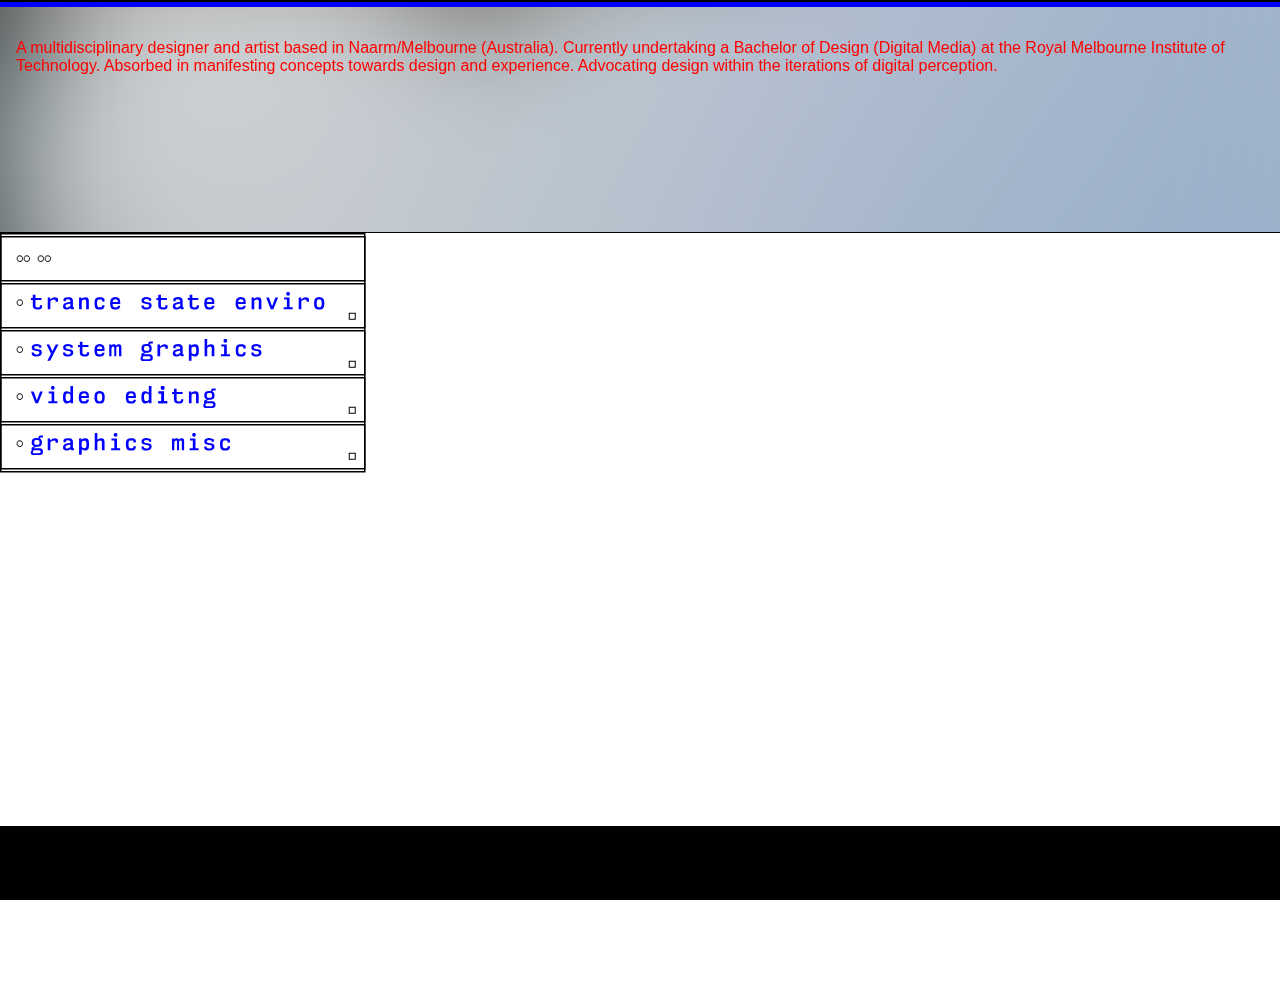
<file: index.html>
<!DOCTYPE html>
<html>

<head>
    <title>Darcy'sFolio</title>
    <link rel="stylesheet" href="style.css">
    <link rel="stylesheet" href="normalize.css">
</head>

<body>
    <div class="container">

        <div class="box">
            <p class="bio">A multidisciplinary designer and artist based in Naarm/Melbourne (Australia).
                Currently undertaking a Bachelor of Design (Digital Media) at the Royal Melbourne Institute of
                Technology. Absorbed in manifesting concepts towards design and experience. Advocating design within the
                iterations of digital perception.

            </p>
        </div>
        <div class="main">
            <div class="navbar"><svg id="Layer_1" data-name="Layer 1" xmlns="http://www.w3.org/2000/svg" width="365.5"
                    height="239.5" viewBox="0 0 365.5 239.5">
                    <g id="navbar">
                        <rect x="0.75" y="0.75" width="364" height="238"
                            style="fill:#fff;stroke:#000;stroke-miterlimit:10;stroke-width:1.5px" />
                        <path
                            d="M517.71,334a3,3,0,0,1,.63-2.1,2.66,2.66,0,0,1,2-.68c1.78,0,2.66.93,2.66,2.78s-.88,2.84-2.66,2.84a2.59,2.59,0,0,1-2-.71A3.13,3.13,0,0,1,517.71,334Z"
                            transform="translate(-500.53 -264.4)" style="fill:none;stroke:#000;stroke-miterlimit:10" />

                        <a href="index.html" class="home-dots">
                            <g id="Home_dots" data-name="Home_dots">
                                <path
                                    d="M520.36,287.22a2.66,2.66,0,0,0-2,.68,3,3,0,0,0-.63,2.1,3.13,3.13,0,0,0,.63,2.13,2.59,2.59,0,0,0,2,.71c1.78,0,2.66-.95,2.66-2.84S522.14,287.22,520.36,287.22Z"
                                    transform="translate(-500.53 -264.4)"
                                    style="fill:none;stroke:#000;stroke-miterlimit:10" />
                                <path
                                    d="M527.36,287.22a2.66,2.66,0,0,0-2,.68,3,3,0,0,0-.63,2.1,3.13,3.13,0,0,0,.63,2.13,2.59,2.59,0,0,0,2,.71c1.78,0,2.66-.95,2.66-2.84S529.14,287.22,527.36,287.22Z"
                                    transform="translate(-500.53 -264.4)"
                                    style="fill:none;stroke:#000;stroke-miterlimit:10" />
                                <path
                                    d="M541.36,287.22a2.66,2.66,0,0,0-2,.68,3,3,0,0,0-.63,2.1,3.13,3.13,0,0,0,.63,2.13,2.59,2.59,0,0,0,2,.71c1.78,0,2.66-.95,2.66-2.84S543.14,287.22,541.36,287.22Z"
                                    transform="translate(-500.53 -264.4)"
                                    style="fill:none;stroke:#000;stroke-miterlimit:10" />
                                <path
                                    d="M548.36,287.22a2.66,2.66,0,0,0-2,.68,3,3,0,0,0-.63,2.1,3.13,3.13,0,0,0,.63,2.13,2.59,2.59,0,0,0,2,.71c1.78,0,2.66-.95,2.66-2.84S550.14,287.22,548.36,287.22Z"
                                    transform="translate(-500.53 -264.4)"
                                    style="fill:none;stroke:#000;stroke-miterlimit:10" />
                            </g>
                        </a>
                        <a href="trance-state-enviro.html" class="trance-state">
                            <g id="trance_state" href="trance-state-enviro.html" data name="trance state">
                                <path
                                    d="M533.3,329.46v-3.3H536v3.3h6v2.05h-6V337a1.67,1.67,0,0,0,.5,1.36,2.8,2.8,0,0,0,1.77.42,4.32,4.32,0,0,0,1.11-.11,1.45,1.45,0,0,0,.67-.33,1,1,0,0,0,.32-.54,3.28,3.28,0,0,0,.08-.76v-.33h2.24V337a8.39,8.39,0,0,1-.15,1.66,2.54,2.54,0,0,1-.64,1.24,3,3,0,0,1-1.39.77,8.68,8.68,0,0,1-2.42.27,5.54,5.54,0,0,1-3.66-1,3.83,3.83,0,0,1-1.09-3v-5.45h-1.85v-2.05Z"
                                    transform="translate(-500.53 -264.4)" style="fill:blue" />
                                <path
                                    d="M550.7,328.82V331a9,9,0,0,1,2.1-1.7,4.93,4.93,0,0,1,2.52-.65,4.15,4.15,0,0,1,2.13.51,2.32,2.32,0,0,1,1.09,1.2v2.71h-2.45v-1.67a1.42,1.42,0,0,0-.61-.36,3.26,3.26,0,0,0-1-.15,3.91,3.91,0,0,0-1.83.48,6.73,6.73,0,0,0-1.75,1.39v7.9h-2.64V328.82Z"
                                    transform="translate(-500.53 -264.4)" style="fill:blue" />
                                <path
                                    d="M570.94,333.07v-.26a1.89,1.89,0,0,0-.6-1.63,3.07,3.07,0,0,0-1.79-.44,4.18,4.18,0,0,0-1.46.19,2.62,2.62,0,0,0-.72.38v1.25h-2.31v-2.22A3.59,3.59,0,0,1,566,329a8.42,8.42,0,0,1,2.86-.44,8.64,8.64,0,0,1,1.91.19,3.92,3.92,0,0,1,1.46.66,3.08,3.08,0,0,1,.91,1.21,4.72,4.72,0,0,1,.32,1.83V338c0,.28,0,.46.13.52a.89.89,0,0,0,.51.1h.35v2.07H573a2.65,2.65,0,0,1-1.37-.28,1.3,1.3,0,0,1-.59-.93l-.13.11a8.59,8.59,0,0,1-1.81,1,5.55,5.55,0,0,1-2,.33,3,3,0,0,1-3.52-3.34,3.21,3.21,0,0,1,.93-2.5,5.92,5.92,0,0,1,2.81-1.22Zm-3.19,5.74a2.88,2.88,0,0,0,1.13-.2,10.08,10.08,0,0,0,1.67-.85l.39-.25V334.9l-3.08.68a3.1,3.1,0,0,0-1.39.56,1.43,1.43,0,0,0-.48,1.18C566,338.31,566.58,338.81,567.75,338.81Z"
                                    transform="translate(-500.53 -264.4)" style="fill:blue" />
                                <path
                                    d="M582.07,328.82v1.59a4.08,4.08,0,0,1,1.56-1.3,5.4,5.4,0,0,1,2.4-.48,4.9,4.9,0,0,1,1.45.19,2.33,2.33,0,0,1,1,.69,3.13,3.13,0,0,1,.65,1.29,7.82,7.82,0,0,1,.22,2v7.81h-2.64V333a2.23,2.23,0,0,0-.42-1.6A1.85,1.85,0,0,0,585,331a3.46,3.46,0,0,0-1.75.39,2.85,2.85,0,0,0-1,1v8.27h-2.64V328.82Z"
                                    transform="translate(-500.53 -264.4)" style="fill:blue" />
                                <path
                                    d="M602.58,331.42a2.56,2.56,0,0,0-.83-.42,5.11,5.11,0,0,0-1.46-.17A4.4,4.4,0,0,0,599,331a1.58,1.58,0,0,0-.83.58,3.05,3.05,0,0,0-.46,1.19,10.63,10.63,0,0,0-.14,2,10.75,10.75,0,0,0,.14,2,3,3,0,0,0,.45,1.2,1.59,1.59,0,0,0,.81.59,4,4,0,0,0,1.24.17,3.42,3.42,0,0,0,1.79-.39,1.4,1.4,0,0,0,.63-1.31v-.28H605v.42a4.15,4.15,0,0,1-.35,1.78,3.28,3.28,0,0,1-1,1.19,4.42,4.42,0,0,1-1.54.67,8.83,8.83,0,0,1-2,.21,7.33,7.33,0,0,1-2.34-.33,3.66,3.66,0,0,1-1.59-1.06,4.42,4.42,0,0,1-.91-1.91,14.7,14.7,0,0,1,0-5.81,4.62,4.62,0,0,1,.91-1.93,3.53,3.53,0,0,1,1.61-1.06,7.33,7.33,0,0,1,2.34-.33,9.67,9.67,0,0,1,1.91.17,6.49,6.49,0,0,1,1.39.45,4.49,4.49,0,0,1,.94.6,5.13,5.13,0,0,1,.62.6v2.55h-2.44Z"
                                    transform="translate(-500.53 -264.4)" style="fill:blue" />
                                <path
                                    d="M613.14,335.34a7.43,7.43,0,0,0,.23,1.7,2.69,2.69,0,0,0,.52,1.06,1.73,1.73,0,0,0,.83.53,4.58,4.58,0,0,0,1.17.14,3.41,3.41,0,0,0,1.85-.4,1.21,1.21,0,0,0,.61-1.08v-.24h2.36v.31a3.34,3.34,0,0,1-.36,1.6,3.05,3.05,0,0,1-1,1.12,4.46,4.46,0,0,1-1.55.66,8.83,8.83,0,0,1-2,.21,7.23,7.23,0,0,1-2.31-.33,3.46,3.46,0,0,1-1.58-1.07,4.82,4.82,0,0,1-.92-1.9,12.23,12.23,0,0,1-.29-2.86,12.4,12.4,0,0,1,.28-2.86,4.72,4.72,0,0,1,.92-1.95,3.51,3.51,0,0,1,1.6-1.11,6.89,6.89,0,0,1,2.37-.35,6.73,6.73,0,0,1,2.37.35,3.39,3.39,0,0,1,1.51,1,4.18,4.18,0,0,1,.79,1.7,9.79,9.79,0,0,1,.23,2.27c0,.27,0,.54,0,.81a4.44,4.44,0,0,1-.07.65Zm2.7-4.62a3.77,3.77,0,0,0-1.05.13,1.86,1.86,0,0,0-.79.44,2.07,2.07,0,0,0-.53.86,6.05,6.05,0,0,0-.29,1.36h5.28a.16.16,0,0,0,0-.1v-.23a2.87,2.87,0,0,0-.6-1.84A2.69,2.69,0,0,0,615.84,330.72Z"
                                    transform="translate(-500.53 -264.4)" style="fill:blue" />
                                <path
                                    d="M644.33,336.9v.24a1.61,1.61,0,0,0,.55,1.28,3.29,3.29,0,0,0,2,.46,3.68,3.68,0,0,0,2.15-.5,1.6,1.6,0,0,0,.68-1.39,1.1,1.1,0,0,0-.57-1.05,4.82,4.82,0,0,0-1.42-.48c-.56-.11-1.17-.2-1.83-.28a7.08,7.08,0,0,1-1.84-.43,3.5,3.5,0,0,1-1.42-.94,2.63,2.63,0,0,1-.57-1.82,2.93,2.93,0,0,1,1.51-2.74,4.84,4.84,0,0,1,1.59-.57,10.48,10.48,0,0,1,1.89-.16,10.36,10.36,0,0,1,2.51.29,6.69,6.69,0,0,1,2.13,1v2.38h-2.26v-1.25a5.08,5.08,0,0,0-1.16-.38,7.12,7.12,0,0,0-1.26-.11,4.42,4.42,0,0,0-1.84.33,1.12,1.12,0,0,0-.71,1.1,1,1,0,0,0,.58,1,5.09,5.09,0,0,0,1.45.43c.58.1,1.2.18,1.87.24a7.59,7.59,0,0,1,1.82.41,2.94,2.94,0,0,1,1.51,1.11,3.37,3.37,0,0,1,.47,1.86,3.51,3.51,0,0,1-1.39,3,6.78,6.78,0,0,1-4,1,8.16,8.16,0,0,1-2.36-.29,3.69,3.69,0,0,1-1.46-.79,2.68,2.68,0,0,1-.75-1.19,5,5,0,0,1-.21-1.5v-.28Z"
                                    transform="translate(-500.53 -264.4)" style="fill:blue" />
                                <path
                                    d="M658.79,329.46v-3.3h2.66v3.3h6v2.05h-6V337a1.67,1.67,0,0,0,.49,1.36,2.81,2.81,0,0,0,1.78.42,4.32,4.32,0,0,0,1.11-.11,1.51,1.51,0,0,0,.67-.33,1.06,1.06,0,0,0,.32-.54,3.33,3.33,0,0,0,.07-.76v-.33h2.25V337a7.67,7.67,0,0,1-.16,1.66,2.45,2.45,0,0,1-.63,1.24,3,3,0,0,1-1.39.77,8.73,8.73,0,0,1-2.42.27,5.5,5.5,0,0,1-3.66-1,3.83,3.83,0,0,1-1.09-3v-5.45h-1.85v-2.05Z"
                                    transform="translate(-500.53 -264.4)" style="fill:blue" />
                                <path
                                    d="M680.74,333.07v-.26a1.89,1.89,0,0,0-.6-1.63,3.07,3.07,0,0,0-1.79-.44,4.18,4.18,0,0,0-1.46.19,2.62,2.62,0,0,0-.72.38v1.25h-2.31v-2.22a3.59,3.59,0,0,1,1.89-1.38,8.42,8.42,0,0,1,2.86-.44,8.64,8.64,0,0,1,1.91.19,3.8,3.8,0,0,1,1.45.66,3,3,0,0,1,.92,1.21,4.72,4.72,0,0,1,.32,1.83V338c0,.28,0,.46.13.52a.89.89,0,0,0,.51.1h.35v2.07h-1.46a2.63,2.63,0,0,1-1.36-.28,1.27,1.27,0,0,1-.59-.93l-.13.11a8.59,8.59,0,0,1-1.81,1,5.55,5.55,0,0,1-2,.33,3,3,0,0,1-3.52-3.34,3.21,3.21,0,0,1,.93-2.5,5.92,5.92,0,0,1,2.81-1.22Zm-3.19,5.74a2.88,2.88,0,0,0,1.13-.2,10.08,10.08,0,0,0,1.67-.85l.39-.25V334.9l-3.08.68a3.1,3.1,0,0,0-1.39.56,1.43,1.43,0,0,0-.48,1.18C675.79,338.31,676.38,338.81,677.55,338.81Z"
                                    transform="translate(-500.53 -264.4)" style="fill:blue" />
                                <path
                                    d="M690.16,329.46v-3.3h2.66v3.3h6v2.05h-6V337a1.67,1.67,0,0,0,.5,1.36,2.8,2.8,0,0,0,1.77.42,4.32,4.32,0,0,0,1.11-.11,1.51,1.51,0,0,0,.67-.33,1,1,0,0,0,.32-.54,3.33,3.33,0,0,0,.07-.76v-.33h2.25V337a7.67,7.67,0,0,1-.16,1.66,2.45,2.45,0,0,1-.63,1.24,3,3,0,0,1-1.39.77,8.73,8.73,0,0,1-2.42.27,5.52,5.52,0,0,1-3.66-1,3.83,3.83,0,0,1-1.09-3v-5.45h-1.85v-2.05Z"
                                    transform="translate(-500.53 -264.4)" style="fill:blue" />
                                <path
                                    d="M707.25,335.34a8,8,0,0,0,.23,1.7,2.84,2.84,0,0,0,.52,1.06,1.76,1.76,0,0,0,.84.53,4.44,4.44,0,0,0,1.16.14,3.41,3.41,0,0,0,1.85-.4,1.22,1.22,0,0,0,.62-1.08v-.24h2.35v.31a3.47,3.47,0,0,1-.35,1.6,3.24,3.24,0,0,1-1,1.12,4.54,4.54,0,0,1-1.55.66,8.93,8.93,0,0,1-2,.21,7.23,7.23,0,0,1-2.31-.33,3.51,3.51,0,0,1-1.58-1.07,4.81,4.81,0,0,1-.91-1.9,11.67,11.67,0,0,1-.3-2.86,12.35,12.35,0,0,1,.29-2.86A4.71,4.71,0,0,1,706,330a3.54,3.54,0,0,1,1.61-1.11,6.87,6.87,0,0,1,2.36-.35,6.79,6.79,0,0,1,2.38.35,3.35,3.35,0,0,1,1.5,1,4.19,4.19,0,0,1,.8,1.7,10.37,10.37,0,0,1,.23,2.27q0,.4,0,.81a4.66,4.66,0,0,1-.06.65Zm2.71-4.62a3.8,3.8,0,0,0-1.06.13,1.86,1.86,0,0,0-.79.44,2.07,2.07,0,0,0-.53.86,5.59,5.59,0,0,0-.28,1.36h5.28a.3.3,0,0,0,0-.1v-.23a2.81,2.81,0,0,0-.61-1.84A2.68,2.68,0,0,0,710,330.72Z"
                                    transform="translate(-500.53 -264.4)" style="fill:blue" />
                                <path
                                    d="M738.62,335.34a7.37,7.37,0,0,0,.24,1.7,2.69,2.69,0,0,0,.51,1.06,1.76,1.76,0,0,0,.84.53,4.5,4.5,0,0,0,1.16.14,3.39,3.39,0,0,0,1.85-.4,1.22,1.22,0,0,0,.62-1.08v-.24h2.35v.31a3.47,3.47,0,0,1-.35,1.6,3.14,3.14,0,0,1-1,1.12,4.46,4.46,0,0,1-1.55.66,8.83,8.83,0,0,1-2,.21,7.14,7.14,0,0,1-2.31-.33,3.49,3.49,0,0,1-1.59-1.07,4.81,4.81,0,0,1-.91-1.9,11.67,11.67,0,0,1-.3-2.86,12.35,12.35,0,0,1,.29-2.86,4.71,4.71,0,0,1,.91-1.95,3.54,3.54,0,0,1,1.61-1.11,6.87,6.87,0,0,1,2.36-.35,6.76,6.76,0,0,1,2.38.35,3.44,3.44,0,0,1,1.51,1,4.31,4.31,0,0,1,.79,1.7,10.37,10.37,0,0,1,.23,2.27c0,.27,0,.54,0,.81a6.46,6.46,0,0,1-.07.65Zm2.71-4.62a3.8,3.8,0,0,0-1.06.13,1.92,1.92,0,0,0-.79.44,2.18,2.18,0,0,0-.53.86,6.1,6.1,0,0,0-.28,1.36H744a.3.3,0,0,0,0-.1v-.23a2.87,2.87,0,0,0-.6-1.84A2.72,2.72,0,0,0,741.33,330.72Z"
                                    transform="translate(-500.53 -264.4)" style="fill:blue" />
                                <path
                                    d="M754.62,328.82v1.59a4,4,0,0,1,1.55-1.3,5.42,5.42,0,0,1,2.41-.48,4.88,4.88,0,0,1,1.44.19,2.28,2.28,0,0,1,1.05.69,3,3,0,0,1,.65,1.29,7.82,7.82,0,0,1,.22,2v7.81H759.3V333a2.28,2.28,0,0,0-.41-1.6,1.85,1.85,0,0,0-1.32-.4,3.44,3.44,0,0,0-1.75.39,2.81,2.81,0,0,0-1.05,1v8.27h-2.64V328.82Z"
                                    transform="translate(-500.53 -264.4)" style="fill:blue" />
                                <path d="M769.53,328.82l3.06,8.76,3.32-8.76h2.69l-4.71,11.82h-2.6l-4.59-11.82Z"
                                    transform="translate(-500.53 -264.4)" style="fill:blue" />
                                <path
                                    d="M790.06,328.82v9.77h3.17v2.05h-9v-2.05h3.19v-7.7h-2.84v-2.07Zm-3.26-3.56a1.66,1.66,0,0,1,1.85-1.91c1.22,0,1.83.63,1.83,1.91s-.61,1.94-1.83,1.94S786.8,326.55,786.8,325.26Z"
                                    transform="translate(-500.53 -264.4)" style="fill:blue" />
                                <path
                                    d="M801.67,328.82V331a8.81,8.81,0,0,1,2.11-1.7,4.87,4.87,0,0,1,2.51-.65,4.15,4.15,0,0,1,2.13.51,2.32,2.32,0,0,1,1.09,1.2v2.71h-2.45v-1.67a1.42,1.42,0,0,0-.61-.36,3.22,3.22,0,0,0-1-.15,3.91,3.91,0,0,0-1.83.48,6.9,6.9,0,0,0-1.75,1.39v7.9h-2.64V328.82Z"
                                    transform="translate(-500.53 -264.4)" style="fill:blue" />
                                <path
                                    d="M819.74,328.52a7.27,7.27,0,0,1,2.33.33,3.51,3.51,0,0,1,1.58,1.07,4.8,4.8,0,0,1,.9,1.93,12.45,12.45,0,0,1,.29,2.89,12.69,12.69,0,0,1-.29,2.91,4.53,4.53,0,0,1-.9,1.91,3.57,3.57,0,0,1-1.58,1.06,8.43,8.43,0,0,1-4.67,0,3.66,3.66,0,0,1-1.59-1.06,4.42,4.42,0,0,1-.91-1.91,12.69,12.69,0,0,1-.29-2.91,12.45,12.45,0,0,1,.29-2.89,4.68,4.68,0,0,1,.91-1.93,3.59,3.59,0,0,1,1.59-1.07A7.33,7.33,0,0,1,819.74,328.52Zm0,2.31a3.63,3.63,0,0,0-1.17.16,1.5,1.5,0,0,0-.78.61,3,3,0,0,0-.44,1.2,10.35,10.35,0,0,0-.14,1.94,10.66,10.66,0,0,0,.14,2,3,3,0,0,0,.44,1.2,1.52,1.52,0,0,0,.78.59,4.08,4.08,0,0,0,2.33,0,1.48,1.48,0,0,0,.78-.59,3,3,0,0,0,.44-1.2,10.55,10.55,0,0,0,.15-2,10.24,10.24,0,0,0-.15-1.94,3,3,0,0,0-.44-1.2,1.47,1.47,0,0,0-.78-.61A3.61,3.61,0,0,0,819.74,330.83Z"
                                    transform="translate(-500.53 -264.4)" style="fill:blue" />
                            </g>
                        </a>

                        <rect x="0.75" y="3.75" width="364" height="44"
                            style="fill:none;stroke:#000;stroke-miterlimit:10;stroke-width:1.5px" />
                        <rect x="0.75" y="50.75" width="364" height="44"
                            style="fill:none;stroke:#000;stroke-miterlimit:10;stroke-width:1.5px" />

                        <path
                            d="M517.71,381a3,3,0,0,1,.63-2.1,2.66,2.66,0,0,1,2-.68c1.78,0,2.66.93,2.66,2.78s-.88,2.84-2.66,2.84a2.59,2.59,0,0,1-2-.71A3.13,3.13,0,0,1,517.71,381Z"
                            transform="translate(-500.53 -264.4)" style="fill:none;stroke:#000;stroke-miterlimit:10" />

                        <a href="system-graphics.html" class="system graphics">
                            <g id="system_graphics" data-name="system graphics">
                                <path
                                    d="M534.53,383.9v.24a1.61,1.61,0,0,0,.55,1.28,3.29,3.29,0,0,0,2,.46,3.68,3.68,0,0,0,2.15-.5,1.6,1.6,0,0,0,.68-1.39,1.1,1.1,0,0,0-.57-1.05,4.82,4.82,0,0,0-1.42-.48c-.56-.11-1.17-.2-1.83-.28a7.08,7.08,0,0,1-1.84-.43,3.5,3.5,0,0,1-1.42-.94,2.63,2.63,0,0,1-.57-1.82,3.17,3.17,0,0,1,.4-1.66,3.25,3.25,0,0,1,1.1-1.08,5,5,0,0,1,1.6-.57,10.48,10.48,0,0,1,1.89-.16,10.36,10.36,0,0,1,2.51.29,6.69,6.69,0,0,1,2.13,1v2.38h-2.26v-1.25a5.08,5.08,0,0,0-1.16-.38,7.12,7.12,0,0,0-1.26-.11,4.42,4.42,0,0,0-1.84.33,1.12,1.12,0,0,0-.71,1.1,1,1,0,0,0,.58,1,5.09,5.09,0,0,0,1.45.43c.58.1,1.2.18,1.87.24a7.59,7.59,0,0,1,1.82.41,2.94,2.94,0,0,1,1.51,1.11,3.37,3.37,0,0,1,.47,1.86,3.51,3.51,0,0,1-1.39,3,6.78,6.78,0,0,1-4,1,8.16,8.16,0,0,1-2.36-.29,3.69,3.69,0,0,1-1.46-.79,2.68,2.68,0,0,1-.75-1.19,5,5,0,0,1-.21-1.5v-.28Z"
                                    transform="translate(-500.53 -264.4)" style="fill:blue" />
                                <path d="M549.87,375.82l3,6.71,3.43-6.71H559l-8.34,16.31h-2.77l3.58-7-4.37-9.31Z"
                                    transform="translate(-500.53 -264.4)" style="fill:blue" />
                                <path
                                    d="M565.91,383.9v.24a1.6,1.6,0,0,0,.54,1.28,3.29,3.29,0,0,0,2,.46,3.68,3.68,0,0,0,2.15-.5,1.61,1.61,0,0,0,.69-1.39,1.11,1.11,0,0,0-.58-1.05,4.82,4.82,0,0,0-1.42-.48c-.56-.11-1.17-.2-1.83-.28a7.08,7.08,0,0,1-1.84-.43,3.57,3.57,0,0,1-1.42-.94,2.63,2.63,0,0,1-.57-1.82,3,3,0,0,1,1.51-2.74,4.84,4.84,0,0,1,1.59-.57,10.48,10.48,0,0,1,1.89-.16,10.36,10.36,0,0,1,2.51.29,6.74,6.74,0,0,1,2.14,1v2.38H571v-1.25a5.08,5.08,0,0,0-1.16-.38,7,7,0,0,0-1.26-.11,4.42,4.42,0,0,0-1.84.33,1.14,1.14,0,0,0-.71,1.1,1,1,0,0,0,.58,1,5.09,5.09,0,0,0,1.45.43c.58.1,1.2.18,1.87.24a7.59,7.59,0,0,1,1.82.41,3,3,0,0,1,1.52,1.11,4,4,0,0,1-.93,4.89,6.78,6.78,0,0,1-4,1,8.2,8.2,0,0,1-2.36-.29,3.69,3.69,0,0,1-1.46-.79,2.68,2.68,0,0,1-.75-1.19,5,5,0,0,1-.2-1.5v-.28Z"
                                    transform="translate(-500.53 -264.4)" style="fill:blue" />
                                <path
                                    d="M580.36,376.46v-3.3H583v3.3h6v2.05h-6V384a1.67,1.67,0,0,0,.5,1.36,2.8,2.8,0,0,0,1.77.42,4.32,4.32,0,0,0,1.11-.11,1.51,1.51,0,0,0,.67-.33,1,1,0,0,0,.32-.54,3.33,3.33,0,0,0,.07-.76v-.33h2.25V384a7.67,7.67,0,0,1-.16,1.66,2.45,2.45,0,0,1-.63,1.24,3,3,0,0,1-1.39.77,8.73,8.73,0,0,1-2.42.27,5.5,5.5,0,0,1-3.66-1,3.83,3.83,0,0,1-1.09-3v-5.45h-1.85v-2.05Z"
                                    transform="translate(-500.53 -264.4)" style="fill:blue" />
                                <path
                                    d="M597.45,382.34a8,8,0,0,0,.23,1.7,2.84,2.84,0,0,0,.52,1.06,1.76,1.76,0,0,0,.84.53,4.44,4.44,0,0,0,1.16.14,3.41,3.41,0,0,0,1.85-.4,1.22,1.22,0,0,0,.62-1.08v-.24H605v.31a3.47,3.47,0,0,1-.35,1.6,3.24,3.24,0,0,1-1,1.12,4.46,4.46,0,0,1-1.55.66,8.93,8.93,0,0,1-2,.21,7.23,7.23,0,0,1-2.31-.33,3.51,3.51,0,0,1-1.58-1.07,4.81,4.81,0,0,1-.91-1.9,11.67,11.67,0,0,1-.3-2.86,12.35,12.35,0,0,1,.29-2.86,4.71,4.71,0,0,1,.91-1.95,3.54,3.54,0,0,1,1.61-1.11,6.87,6.87,0,0,1,2.36-.35,6.79,6.79,0,0,1,2.38.35,3.35,3.35,0,0,1,1.5,1,4.19,4.19,0,0,1,.8,1.7,10.37,10.37,0,0,1,.23,2.27q0,.4,0,.81a4.66,4.66,0,0,1-.06.65Zm2.71-4.62a3.8,3.8,0,0,0-1.06.13,1.86,1.86,0,0,0-.79.44,2.07,2.07,0,0,0-.53.86,6.1,6.1,0,0,0-.28,1.36h5.28a.3.3,0,0,0,0-.1v-.23a2.81,2.81,0,0,0-.61-1.84A2.68,2.68,0,0,0,600.16,377.72Z"
                                    transform="translate(-500.53 -264.4)" style="fill:blue" />
                                <path
                                    d="M611.88,375.82V377a3.73,3.73,0,0,1,1-1,2.75,2.75,0,0,1,1.51-.38,2.11,2.11,0,0,1,2.24,1.47A4.61,4.61,0,0,1,617.9,376a3.09,3.09,0,0,1,1.53-.35,2.51,2.51,0,0,1,1.83.63,2.92,2.92,0,0,1,.63,2.09v9.29h-2.31v-8.58a1.2,1.2,0,0,0-.24-.82,1.11,1.11,0,0,0-.83-.26,1.92,1.92,0,0,0-.85.19,2.6,2.6,0,0,0-.85.71v8.76h-2v-8.58a1.18,1.18,0,0,0-.24-.8,1,1,0,0,0-.82-.28,1.65,1.65,0,0,0-1,.32,2.75,2.75,0,0,0-.73.89v8.45h-2.26V375.82Z"
                                    transform="translate(-500.53 -264.4)" style="fill:blue" />
                                <path
                                    d="M644.62,383.77a3.24,3.24,0,0,1-2-1.32,5,5,0,0,1-.6-2.67,6.1,6.1,0,0,1,.28-2,2.9,2.9,0,0,1,.92-1.32,4,4,0,0,1,1.59-.73,9.86,9.86,0,0,1,2.33-.23c.5,0,1,0,1.39.06l.33-.92a5.83,5.83,0,0,1,.4-.89,1.64,1.64,0,0,1,.5-.57,2.09,2.09,0,0,1,.76-.3,5.93,5.93,0,0,1,1.13-.09h1.74v2h-1.8a1.45,1.45,0,0,0-.75.15,1.54,1.54,0,0,0-.46.55l-.24.47a3,3,0,0,1,1.61,1.36,5.24,5.24,0,0,1,.5,2.46,6.15,6.15,0,0,1-.29,2,2.94,2.94,0,0,1-.9,1.32,3.78,3.78,0,0,1-1.58.72,10.57,10.57,0,0,1-2.34.22h-.38a2.06,2.06,0,0,1-.36,0l-2,1c-.19.09-.28.2-.28.33a.25.25,0,0,0,.07.19.43.43,0,0,0,.28.08H650a3.46,3.46,0,0,1,2.49.79,3.55,3.55,0,0,1,.83,2.64,3.51,3.51,0,0,1-.81,2.63,3.62,3.62,0,0,1-2.51.76h-5.74a3.66,3.66,0,0,1-2.46-.67,2.47,2.47,0,0,1-.73-1.91,2.8,2.8,0,0,1,.27-1.25,3.26,3.26,0,0,1,1-1.12,1.28,1.28,0,0,1-.49-.52,1.66,1.66,0,0,1-.15-.72,1.52,1.52,0,0,1,.23-.82,2.21,2.21,0,0,1,.87-.74Zm-.29,3.93a3.16,3.16,0,0,0-.93.83,1.41,1.41,0,0,0-.23.8c0,.84.53,1.26,1.58,1.26h4.71a1.91,1.91,0,0,0,1.18-.32,1.74,1.74,0,0,0,0-2.22,1.79,1.79,0,0,0-1.18-.35Zm2.86-10.38a6.06,6.06,0,0,0-1.22.1,1.79,1.79,0,0,0-.81.37,1.58,1.58,0,0,0-.46.76,5.2,5.2,0,0,0,0,2.48,1.54,1.54,0,0,0,1.27,1.14,6.06,6.06,0,0,0,1.22.1,6,6,0,0,0,1.22-.1,1.65,1.65,0,0,0,.82-.38,1.63,1.63,0,0,0,.46-.76,5.56,5.56,0,0,0,0-2.48,1.58,1.58,0,0,0-.46-.76,1.83,1.83,0,0,0-.82-.37A6,6,0,0,0,647.19,377.32Z"
                                    transform="translate(-500.53 -264.4)" style="fill:blue" />
                                <path
                                    d="M660.5,375.82V378a9,9,0,0,1,2.1-1.7,4.93,4.93,0,0,1,2.52-.65,4.15,4.15,0,0,1,2.13.51,2.32,2.32,0,0,1,1.09,1.2v2.71h-2.45v-1.67a1.42,1.42,0,0,0-.61-.36,3.26,3.26,0,0,0-1-.15,3.88,3.88,0,0,0-1.83.48,6.73,6.73,0,0,0-1.75,1.39v7.9H658V375.82Z"
                                    transform="translate(-500.53 -264.4)" style="fill:blue" />
                                <path
                                    d="M680.74,380.07v-.26a1.89,1.89,0,0,0-.6-1.63,3.07,3.07,0,0,0-1.79-.44,4.18,4.18,0,0,0-1.46.19,2.62,2.62,0,0,0-.72.38v1.25h-2.31v-2.22a3.59,3.59,0,0,1,1.89-1.38,8.42,8.42,0,0,1,2.86-.44,8.64,8.64,0,0,1,1.91.19,3.8,3.8,0,0,1,1.45.66,3,3,0,0,1,.92,1.21,4.72,4.72,0,0,1,.32,1.83V385c0,.28,0,.46.13.52a.89.89,0,0,0,.51.1h.35v2.07h-1.46a2.63,2.63,0,0,1-1.36-.28,1.27,1.27,0,0,1-.59-.93l-.13.11a8.59,8.59,0,0,1-1.81,1,5.55,5.55,0,0,1-2,.33,3,3,0,0,1-3.52-3.34,3.21,3.21,0,0,1,.93-2.5,5.92,5.92,0,0,1,2.81-1.22Zm-3.19,5.74a2.88,2.88,0,0,0,1.13-.2,10.08,10.08,0,0,0,1.67-.85l.39-.25V381.9l-3.08.68a3.1,3.1,0,0,0-1.39.56,1.43,1.43,0,0,0-.48,1.18C675.79,385.31,676.38,385.81,677.55,385.81Z"
                                    transform="translate(-500.53 -264.4)" style="fill:blue" />
                                <path
                                    d="M691.87,375.82v1.46a3.32,3.32,0,0,1,1.59-1.26,6.16,6.16,0,0,1,2.24-.39,4.5,4.5,0,0,1,1.5.23,2.52,2.52,0,0,1,1.19.89,5,5,0,0,1,.79,1.86,17.09,17.09,0,0,1,0,6.27,5.18,5.18,0,0,1-.79,1.87,2.48,2.48,0,0,1-1.19.9,4.77,4.77,0,0,1-1.5.23,6.55,6.55,0,0,1-1.28-.12,5.18,5.18,0,0,1-1.09-.33,3.27,3.27,0,0,1-.81-.48,1.27,1.27,0,0,1-.4-.61l-.09,5.79h-2.64V375.82Zm.16,8.43a3.23,3.23,0,0,0,1,1,3.05,3.05,0,0,0,1.58.38,2.54,2.54,0,0,0,.83-.14,1.42,1.42,0,0,0,.71-.53,3.3,3.3,0,0,0,.48-1.17,9.19,9.19,0,0,0,.18-2,9,9,0,0,0-.18-2,3.05,3.05,0,0,0-.47-1.14,1.3,1.3,0,0,0-.68-.51,3.1,3.1,0,0,0-.81-.11,3.31,3.31,0,0,0-1.63.36,3.13,3.13,0,0,0-1.05,1Z"
                                    transform="translate(-500.53 -264.4)" style="fill:blue" />
                                <path
                                    d="M707.71,370.35v6.9a3.92,3.92,0,0,1,1.43-1.15,5.26,5.26,0,0,1,2.38-.47,4.88,4.88,0,0,1,1.44.19,2.36,2.36,0,0,1,1.06.69,3.26,3.26,0,0,1,.65,1.29,8.28,8.28,0,0,1,.22,2v7.81h-2.64V380a2.23,2.23,0,0,0-.42-1.6,1.85,1.85,0,0,0-1.32-.4,3.46,3.46,0,0,0-1.75.39,2.81,2.81,0,0,0-1,1v8.27h-2.64V370.35Z"
                                    transform="translate(-500.53 -264.4)" style="fill:blue" />
                                <path
                                    d="M727.32,375.82v9.77h3.16v2.05h-9v-2.05h3.19v-7.7h-2.83v-2.07Zm-3.26-3.56a1.66,1.66,0,0,1,1.85-1.91c1.22,0,1.82.63,1.82,1.91s-.6,1.94-1.82,1.94S724.06,373.55,724.06,372.26Z"
                                    transform="translate(-500.53 -264.4)" style="fill:blue" />
                                <path
                                    d="M743.75,378.42a2.6,2.6,0,0,0-.82-.42,5.19,5.19,0,0,0-1.47-.17,4.45,4.45,0,0,0-1.25.15,1.62,1.62,0,0,0-.83.58,3.05,3.05,0,0,0-.46,1.19,11.59,11.59,0,0,0-.14,2,11.72,11.72,0,0,0,.14,2,3.2,3.2,0,0,0,.45,1.2,1.57,1.57,0,0,0,.82.59,3.92,3.92,0,0,0,1.23.17,3.4,3.4,0,0,0,1.79-.39,1.4,1.4,0,0,0,.63-1.31v-.28h2.35v.42a4.15,4.15,0,0,1-.35,1.78,3.09,3.09,0,0,1-1,1.19,4.42,4.42,0,0,1-1.54.67,8.83,8.83,0,0,1-2,.21,7.23,7.23,0,0,1-2.33-.33,3.63,3.63,0,0,1-1.6-1.06,4.42,4.42,0,0,1-.91-1.91,14.7,14.7,0,0,1,0-5.81,4.62,4.62,0,0,1,.91-1.93,3.53,3.53,0,0,1,1.61-1.06,7.33,7.33,0,0,1,2.34-.33,9.67,9.67,0,0,1,1.91.17,6.49,6.49,0,0,1,1.39.45,4.87,4.87,0,0,1,1,.6,5,5,0,0,1,.61.6v2.55h-2.44Z"
                                    transform="translate(-500.53 -264.4)" style="fill:blue" />
                                <path
                                    d="M754.13,383.9v.24a1.61,1.61,0,0,0,.55,1.28,3.29,3.29,0,0,0,2,.46,3.68,3.68,0,0,0,2.15-.5,1.6,1.6,0,0,0,.68-1.39,1.1,1.1,0,0,0-.57-1.05,4.82,4.82,0,0,0-1.42-.48c-.56-.11-1.17-.2-1.83-.28a7.08,7.08,0,0,1-1.84-.43,3.5,3.5,0,0,1-1.42-.94,2.63,2.63,0,0,1-.57-1.82,3.17,3.17,0,0,1,.4-1.66,3.25,3.25,0,0,1,1.1-1.08,5,5,0,0,1,1.6-.57,10.48,10.48,0,0,1,1.89-.16,10.36,10.36,0,0,1,2.51.29,6.69,6.69,0,0,1,2.13,1v2.38h-2.26v-1.25a5.08,5.08,0,0,0-1.16-.38,7.12,7.12,0,0,0-1.26-.11,4.42,4.42,0,0,0-1.84.33,1.12,1.12,0,0,0-.71,1.1,1,1,0,0,0,.58,1,5.09,5.09,0,0,0,1.45.43c.58.1,1.2.18,1.87.24A7.59,7.59,0,0,1,760,381a2.94,2.94,0,0,1,1.51,1.11,3.37,3.37,0,0,1,.47,1.86,3.51,3.51,0,0,1-1.39,3,6.78,6.78,0,0,1-4,1,8.16,8.16,0,0,1-2.36-.29,3.69,3.69,0,0,1-1.46-.79,2.68,2.68,0,0,1-.75-1.19,5,5,0,0,1-.21-1.5v-.28Z"
                                    transform="translate(-500.53 -264.4)" style="fill:blue" />
                            </g>
                        </a>
                        <rect x="0.75" y="97.75" width="364" height="44"
                            style="fill:none;stroke:#000;stroke-miterlimit:10;stroke-width:1.5px" />
                        <path
                            d="M517.71,428a3,3,0,0,1,.63-2.1,2.66,2.66,0,0,1,2-.68c1.78,0,2.66.93,2.66,2.78s-.88,2.84-2.66,2.84a2.59,2.59,0,0,1-2-.71A3.13,3.13,0,0,1,517.71,428Z"
                            transform="translate(-500.53 -264.4)" style="fill:none;stroke:#000;stroke-miterlimit:10" />

                        <a href="video-editng.html" class="video editing">
                            <g id="video_editing" data-name="video editing">
                                <path d="M534.25,422.82l3.06,8.76,3.32-8.76h2.68l-4.71,11.82H536l-4.6-11.82Z"
                                    transform="translate(-500.53 -264.4)" style="fill:blue" />
                                <path
                                    d="M554.77,422.82v9.77h3.17v2.05h-9v-2.05h3.19v-7.7h-2.84v-2.07Zm-3.25-3.56c0-1.28.61-1.91,1.85-1.91s1.82.63,1.82,1.91-.61,1.94-1.82,1.94S551.52,420.55,551.52,419.26Z"
                                    transform="translate(-500.53 -264.4)" style="fill:blue" />
                                <path
                                    d="M573.58,417.35v17.29H571.1v-1.43a3.36,3.36,0,0,1-1.6,1.26,5.75,5.75,0,0,1-2.21.41,4.92,4.92,0,0,1-1.51-.23,2.43,2.43,0,0,1-1.19-.89,4.88,4.88,0,0,1-.8-1.86,14.17,14.17,0,0,1-.28-3.16,14,14,0,0,1,.28-3.13,4.88,4.88,0,0,1,.8-1.86,2.45,2.45,0,0,1,1.18-.89,4.54,4.54,0,0,1,1.5-.23,5.67,5.67,0,0,1,2.24.41,3.45,3.45,0,0,1,1.43,1.08v-6.77Zm-2.64,8.88a3,3,0,0,0-1-1,3.16,3.16,0,0,0-1.56-.36,3,3,0,0,0-.87.12,1.44,1.44,0,0,0-.72.53,3.22,3.22,0,0,0-.48,1.17,9.09,9.09,0,0,0-.18,2,8.93,8.93,0,0,0,.18,2,3.18,3.18,0,0,0,.48,1.15,1.37,1.37,0,0,0,.7.5,2.71,2.71,0,0,0,.82.11,3.25,3.25,0,0,0,1.61-.36,3,3,0,0,0,1.05-1Z"
                                    transform="translate(-500.53 -264.4)" style="fill:blue" />
                                <path
                                    d="M581.77,429.34A7.43,7.43,0,0,0,582,431a2.69,2.69,0,0,0,.51,1.06,1.76,1.76,0,0,0,.84.53,4.58,4.58,0,0,0,1.17.14,3.37,3.37,0,0,0,1.84-.4,1.2,1.2,0,0,0,.62-1.08v-.24h2.35v.31A3.34,3.34,0,0,1,589,433a3.14,3.14,0,0,1-1,1.12,4.46,4.46,0,0,1-1.55.66,8.83,8.83,0,0,1-2,.21,7.14,7.14,0,0,1-2.31-.33,3.54,3.54,0,0,1-1.59-1.07,4.81,4.81,0,0,1-.91-1.9,11.67,11.67,0,0,1-.3-2.86,12.35,12.35,0,0,1,.29-2.86,4.84,4.84,0,0,1,.91-1.95,3.6,3.6,0,0,1,1.61-1.11,6.87,6.87,0,0,1,2.36-.35,6.76,6.76,0,0,1,2.38.35,3.44,3.44,0,0,1,1.51,1,4.18,4.18,0,0,1,.79,1.7,10.37,10.37,0,0,1,.23,2.27c0,.27,0,.54,0,.81a6.46,6.46,0,0,1-.07.65Zm2.7-4.62a3.72,3.72,0,0,0-1.05.13,1.9,1.9,0,0,0-.8.44,2.06,2.06,0,0,0-.52.86,5.55,5.55,0,0,0-.29,1.36h5.28a.16.16,0,0,0,0-.1v-.23a2.87,2.87,0,0,0-.6-1.84A2.72,2.72,0,0,0,584.47,424.72Z"
                                    transform="translate(-500.53 -264.4)" style="fill:blue" />
                                <path
                                    d="M600.14,422.52a7.27,7.27,0,0,1,2.33.33,3.51,3.51,0,0,1,1.58,1.07,4.8,4.8,0,0,1,.9,1.93,11.92,11.92,0,0,1,.29,2.89,12.16,12.16,0,0,1-.29,2.91,4.53,4.53,0,0,1-.9,1.91,3.57,3.57,0,0,1-1.58,1.06,8.43,8.43,0,0,1-4.67,0,3.66,3.66,0,0,1-1.59-1.06,4.42,4.42,0,0,1-.91-1.91,12.69,12.69,0,0,1-.29-2.91,12.45,12.45,0,0,1,.29-2.89,4.68,4.68,0,0,1,.91-1.93,3.59,3.59,0,0,1,1.59-1.07A7.33,7.33,0,0,1,600.14,422.52Zm0,2.31A3.63,3.63,0,0,0,599,425a1.5,1.5,0,0,0-.78.61,3.21,3.21,0,0,0-.44,1.2,10.35,10.35,0,0,0-.14,1.94,10.66,10.66,0,0,0,.14,2,3.21,3.21,0,0,0,.44,1.2,1.52,1.52,0,0,0,.78.59,4.08,4.08,0,0,0,2.33,0,1.44,1.44,0,0,0,.78-.59,3,3,0,0,0,.44-1.2,10.55,10.55,0,0,0,.15-2,10.24,10.24,0,0,0-.15-1.94,3,3,0,0,0-.44-1.2,1.43,1.43,0,0,0-.78-.61A3.61,3.61,0,0,0,600.14,424.83Z"
                                    transform="translate(-500.53 -264.4)" style="fill:blue" />
                                <path
                                    d="M628.82,429.34a7.37,7.37,0,0,0,.24,1.7,2.69,2.69,0,0,0,.51,1.06,1.76,1.76,0,0,0,.84.53,4.44,4.44,0,0,0,1.16.14,3.41,3.41,0,0,0,1.85-.4,1.22,1.22,0,0,0,.62-1.08v-.24h2.35v.31A3.47,3.47,0,0,1,636,433a3.14,3.14,0,0,1-1,1.12,4.46,4.46,0,0,1-1.55.66,8.83,8.83,0,0,1-2,.21,7.14,7.14,0,0,1-2.31-.33,3.49,3.49,0,0,1-1.59-1.07,4.81,4.81,0,0,1-.91-1.9,11.67,11.67,0,0,1-.3-2.86,12.35,12.35,0,0,1,.29-2.86,4.71,4.71,0,0,1,.91-1.95,3.54,3.54,0,0,1,1.61-1.11,6.87,6.87,0,0,1,2.36-.35,6.76,6.76,0,0,1,2.38.35,3.35,3.35,0,0,1,1.5,1,4.19,4.19,0,0,1,.8,1.7,10.37,10.37,0,0,1,.23,2.27c0,.27,0,.54,0,.81a6.46,6.46,0,0,1-.07.65Zm2.71-4.62a3.8,3.8,0,0,0-1.06.13,1.92,1.92,0,0,0-.79.44,2.18,2.18,0,0,0-.53.86,6.1,6.1,0,0,0-.28,1.36h5.28a.3.3,0,0,0,0-.1v-.23a2.81,2.81,0,0,0-.61-1.84A2.68,2.68,0,0,0,631.53,424.72Z"
                                    transform="translate(-500.53 -264.4)" style="fill:blue" />
                                <path
                                    d="M652,417.35v17.29h-2.48v-1.43a3.41,3.41,0,0,1-1.6,1.26,5.75,5.75,0,0,1-2.21.41,4.88,4.88,0,0,1-1.51-.23,2.5,2.5,0,0,1-1.2-.89,5,5,0,0,1-.79-1.86,14.17,14.17,0,0,1-.28-3.16,14,14,0,0,1,.28-3.13,5,5,0,0,1,.79-1.86,2.52,2.52,0,0,1,1.19-.89,4.54,4.54,0,0,1,1.5-.23,5.67,5.67,0,0,1,2.24.41,3.45,3.45,0,0,1,1.43,1.08v-6.77Zm-2.64,8.88a3,3,0,0,0-1-1,3.16,3.16,0,0,0-1.56-.36,3,3,0,0,0-.87.12,1.44,1.44,0,0,0-.72.53,3.22,3.22,0,0,0-.48,1.17,9.09,9.09,0,0,0-.18,2,8.93,8.93,0,0,0,.18,2,3.18,3.18,0,0,0,.48,1.15,1.37,1.37,0,0,0,.7.5,2.71,2.71,0,0,0,.82.11,3.25,3.25,0,0,0,1.61-.36,3,3,0,0,0,1-1Z"
                                    transform="translate(-500.53 -264.4)" style="fill:blue" />
                                <path
                                    d="M664.57,422.82v9.77h3.17v2.05h-9v-2.05h3.19v-7.7h-2.84v-2.07Zm-3.25-3.56c0-1.28.61-1.91,1.85-1.91s1.82.63,1.82,1.91-.61,1.94-1.82,1.94S661.32,420.55,661.32,419.26Z"
                                    transform="translate(-500.53 -264.4)" style="fill:blue" />
                                <path
                                    d="M674.47,423.46v-3.3h2.67v3.3h6v2.05h-6V431a1.67,1.67,0,0,0,.49,1.36,2.8,2.8,0,0,0,1.77.42,4.22,4.22,0,0,0,1.11-.11,1.45,1.45,0,0,0,.67-.33,1,1,0,0,0,.32-.54,3.28,3.28,0,0,0,.08-.76v-.33h2.24V431a8.39,8.39,0,0,1-.15,1.66,2.46,2.46,0,0,1-.64,1.24,3,3,0,0,1-1.39.77,8.68,8.68,0,0,1-2.42.27,5.54,5.54,0,0,1-3.66-1,3.86,3.86,0,0,1-1.09-3v-5.45h-1.85v-2.05Z"
                                    transform="translate(-500.53 -264.4)" style="fill:blue" />
                                <path
                                    d="M664.57,422.82v9.77h3.17v2.05h-9v-2.05h3.19v-7.7h-2.84v-2.07Zm-3.25-3.56c0-1.28.61-1.91,1.85-1.91s1.82.63,1.82,1.91-.61,1.94-1.82,1.94S661.32,420.55,661.32,419.26Z"
                                    transform="translate(-500.53 -264.4)" style="fill:blue" />
                                <path
                                    d="M691.87,422.82v1.59a4.08,4.08,0,0,1,1.56-1.3,5.4,5.4,0,0,1,2.4-.48,4.9,4.9,0,0,1,1.45.19,2.33,2.33,0,0,1,1.05.69,3.13,3.13,0,0,1,.65,1.29,7.82,7.82,0,0,1,.22,2v7.81h-2.64V427a2.23,2.23,0,0,0-.42-1.6,1.85,1.85,0,0,0-1.32-.4,3.46,3.46,0,0,0-1.75.39,2.85,2.85,0,0,0-1,1v8.27h-2.64V422.82Z"
                                    transform="translate(-500.53 -264.4)" style="fill:blue" />
                                <path
                                    d="M707.36,430.77a3.21,3.21,0,0,1-1.94-1.32,4.89,4.89,0,0,1-.61-2.67,6.08,6.08,0,0,1,.29-2,2.89,2.89,0,0,1,.91-1.32,4,4,0,0,1,1.59-.73,10,10,0,0,1,2.34-.23c.49,0,1,0,1.38.06l.33-.92a7,7,0,0,1,.4-.89,1.64,1.64,0,0,1,.5-.57,2.09,2.09,0,0,1,.76-.3,6,6,0,0,1,1.14-.09h1.73v2h-1.8a1.45,1.45,0,0,0-.75.15,1.65,1.65,0,0,0-.46.55l-.24.47a3,3,0,0,1,1.62,1.36,5.25,5.25,0,0,1,.49,2.46,5.89,5.89,0,0,1-.29,2,2.94,2.94,0,0,1-.9,1.32,3.78,3.78,0,0,1-1.58.72,10.47,10.47,0,0,1-2.33.22h-.39a2.17,2.17,0,0,1-.36,0l-2,1c-.19.09-.29.2-.29.33a.26.26,0,0,0,.08.19.38.38,0,0,0,.27.08h5.48a3.47,3.47,0,0,1,2.5.79,3.55,3.55,0,0,1,.82,2.64,3.51,3.51,0,0,1-.81,2.63,3.6,3.6,0,0,1-2.51.76H707a3.63,3.63,0,0,1-2.45-.67,2.44,2.44,0,0,1-.74-1.91,2.8,2.8,0,0,1,.27-1.25,3.36,3.36,0,0,1,1-1.12,1.35,1.35,0,0,1-.49-.52,1.66,1.66,0,0,1-.15-.72,1.61,1.61,0,0,1,.23-.82,2.37,2.37,0,0,1,.87-.74Zm-.28,3.93a3.37,3.37,0,0,0-.94.83,1.49,1.49,0,0,0-.23.8c0,.84.53,1.26,1.58,1.26h4.71a1.89,1.89,0,0,0,1.18-.32,1.71,1.71,0,0,0,0-2.22,1.77,1.77,0,0,0-1.18-.35Zm2.86-10.38a6,6,0,0,0-1.22.1,1.83,1.83,0,0,0-.82.37,1.58,1.58,0,0,0-.46.76,5.56,5.56,0,0,0,0,2.48,1.63,1.63,0,0,0,.46.76,1.65,1.65,0,0,0,.82.38,6,6,0,0,0,1.22.1,6.06,6.06,0,0,0,1.22-.1,1.54,1.54,0,0,0,1.27-1.14,5.2,5.2,0,0,0,0-2.48,1.58,1.58,0,0,0-.46-.76,1.79,1.79,0,0,0-.81-.37A6.06,6.06,0,0,0,709.94,424.32Z"
                                    transform="translate(-500.53 -264.4)" style="fill:blue" />
                            </g>
                        </a>
                        <rect x="0.75" y="144.75" width="364" height="44"
                            style="fill:none;stroke:#000;stroke-miterlimit:10;stroke-width:1.5px" />
                        <path
                            d="M517.71,475a3,3,0,0,1,.63-2.1,2.66,2.66,0,0,1,2-.68c1.78,0,2.66.93,2.66,2.78s-.88,2.84-2.66,2.84a2.59,2.59,0,0,1-2-.71A3.13,3.13,0,0,1,517.71,475Z"
                            transform="translate(-500.53 -264.4)" style="fill:none;stroke:#000;stroke-miterlimit:10" />

                        <a href="graphics-misc.html" class="graphics misc">
                            <g id="graphics_misc" data-name="graphics misc">
                                <path
                                    d="M534.82,477.77a3.24,3.24,0,0,1-2-1.32,5,5,0,0,1-.6-2.67,6.1,6.1,0,0,1,.28-2,2.9,2.9,0,0,1,.92-1.32,4,4,0,0,1,1.59-.73,9.86,9.86,0,0,1,2.33-.23c.5,0,1,0,1.39.06l.33-.92a5.83,5.83,0,0,1,.4-.89,1.64,1.64,0,0,1,.5-.57,2.09,2.09,0,0,1,.76-.3,5.93,5.93,0,0,1,1.13-.09h1.74v2h-1.8a1.45,1.45,0,0,0-.75.15,1.54,1.54,0,0,0-.46.55l-.24.47a3,3,0,0,1,1.61,1.36,5.24,5.24,0,0,1,.5,2.46,6.15,6.15,0,0,1-.29,2,2.94,2.94,0,0,1-.9,1.32,3.78,3.78,0,0,1-1.58.72,10.57,10.57,0,0,1-2.34.22H537a2.06,2.06,0,0,1-.36,0l-2,1c-.19.09-.28.2-.28.33a.25.25,0,0,0,.07.19.43.43,0,0,0,.28.08h5.48a3.46,3.46,0,0,1,2.49.79,3.55,3.55,0,0,1,.83,2.64,3.51,3.51,0,0,1-.81,2.63,3.62,3.62,0,0,1-2.51.76h-5.74a3.66,3.66,0,0,1-2.46-.67,2.47,2.47,0,0,1-.73-1.91,2.77,2.77,0,0,1,.27-1.25,3.26,3.26,0,0,1,1.05-1.12,1.28,1.28,0,0,1-.49-.52,1.66,1.66,0,0,1-.15-.72,1.52,1.52,0,0,1,.23-.82,2.21,2.21,0,0,1,.87-.74Zm-.29,3.93a3.16,3.16,0,0,0-.93.83,1.41,1.41,0,0,0-.23.8c0,.84.53,1.26,1.58,1.26h4.71a1.93,1.93,0,0,0,1.18-.32,1.74,1.74,0,0,0,0-2.22,1.8,1.8,0,0,0-1.18-.35Zm2.86-10.38a6.06,6.06,0,0,0-1.22.1,1.79,1.79,0,0,0-.81.37,1.58,1.58,0,0,0-.46.76,5.2,5.2,0,0,0,0,2.48,1.54,1.54,0,0,0,1.27,1.14,6.06,6.06,0,0,0,1.22.1,6,6,0,0,0,1.22-.1,1.65,1.65,0,0,0,.82-.38,1.71,1.71,0,0,0,.46-.76,5.56,5.56,0,0,0,0-2.48,1.66,1.66,0,0,0-.46-.76,1.83,1.83,0,0,0-.82-.37A6,6,0,0,0,537.39,471.32Z"
                                    transform="translate(-500.53 -264.4)" style="fill:blue" />
                                <path
                                    d="M550.7,469.82V472a9,9,0,0,1,2.1-1.7,4.93,4.93,0,0,1,2.52-.65,4.15,4.15,0,0,1,2.13.51,2.32,2.32,0,0,1,1.09,1.2v2.71h-2.45v-1.67a1.42,1.42,0,0,0-.61-.36,3.26,3.26,0,0,0-1-.15,3.91,3.91,0,0,0-1.83.48,6.73,6.73,0,0,0-1.75,1.39v7.9h-2.64V469.82Z"
                                    transform="translate(-500.53 -264.4)" style="fill:blue" />
                                <path
                                    d="M570.94,474.07v-.26a1.89,1.89,0,0,0-.6-1.63,3.07,3.07,0,0,0-1.79-.44,4.18,4.18,0,0,0-1.46.19,2.62,2.62,0,0,0-.72.38v1.25h-2.31v-2.22A3.59,3.59,0,0,1,566,470a8.42,8.42,0,0,1,2.86-.44,8.64,8.64,0,0,1,1.91.19,3.92,3.92,0,0,1,1.46.66,3.08,3.08,0,0,1,.91,1.21,4.72,4.72,0,0,1,.32,1.83V479c0,.28,0,.46.13.52a.89.89,0,0,0,.51.1h.35v2.07H573a2.65,2.65,0,0,1-1.37-.28,1.3,1.3,0,0,1-.59-.93l-.13.11a8.59,8.59,0,0,1-1.81,1,5.55,5.55,0,0,1-2,.33,3,3,0,0,1-3.52-3.34,3.21,3.21,0,0,1,.93-2.5,5.92,5.92,0,0,1,2.81-1.22Zm-3.19,5.74a2.88,2.88,0,0,0,1.13-.2,10.08,10.08,0,0,0,1.67-.85l.39-.25V475.9l-3.08.68a3.1,3.1,0,0,0-1.39.56,1.43,1.43,0,0,0-.48,1.18C566,479.31,566.58,479.81,567.75,479.81Z"
                                    transform="translate(-500.53 -264.4)" style="fill:blue" />
                                <path
                                    d="M582.07,469.82v1.46a3.32,3.32,0,0,1,1.59-1.26,6.16,6.16,0,0,1,2.24-.39,4.5,4.5,0,0,1,1.5.23,2.52,2.52,0,0,1,1.19.89,5,5,0,0,1,.79,1.86,17.69,17.69,0,0,1,0,6.27,5.18,5.18,0,0,1-.79,1.87,2.54,2.54,0,0,1-1.19.9,4.77,4.77,0,0,1-1.5.23,6.55,6.55,0,0,1-1.28-.12,5.18,5.18,0,0,1-1.09-.33,3.27,3.27,0,0,1-.81-.48,1.27,1.27,0,0,1-.4-.61l-.09,5.79h-2.64V469.82Zm.16,8.43a3.23,3.23,0,0,0,1,1,3.05,3.05,0,0,0,1.58.38,2.54,2.54,0,0,0,.83-.14,1.42,1.42,0,0,0,.71-.53,3.3,3.3,0,0,0,.48-1.17,9.25,9.25,0,0,0,.18-2,9,9,0,0,0-.18-2,3.05,3.05,0,0,0-.47-1.14,1.3,1.3,0,0,0-.68-.51,3.1,3.1,0,0,0-.81-.11,3.31,3.31,0,0,0-1.63.36,3.13,3.13,0,0,0-1,1Z"
                                    transform="translate(-500.53 -264.4)" style="fill:blue" />
                                <path
                                    d="M597.91,464.35v6.9a3.82,3.82,0,0,1,1.43-1.15,5.26,5.26,0,0,1,2.38-.47,4.88,4.88,0,0,1,1.44.19,2.36,2.36,0,0,1,1.06.69,3.26,3.26,0,0,1,.65,1.29,8.28,8.28,0,0,1,.22,2v7.81h-2.64V474a2.23,2.23,0,0,0-.42-1.6,1.85,1.85,0,0,0-1.32-.4,3.46,3.46,0,0,0-1.75.39,2.81,2.81,0,0,0-1.05,1v8.27h-2.64V464.35Z"
                                    transform="translate(-500.53 -264.4)" style="fill:blue" />
                                <path
                                    d="M617.52,469.82v9.77h3.16v2.05h-9v-2.05h3.19v-7.7H612v-2.07Zm-3.26-3.56a1.66,1.66,0,0,1,1.85-1.91c1.22,0,1.82.63,1.82,1.91s-.6,1.94-1.82,1.94S614.26,467.55,614.26,466.26Z"
                                    transform="translate(-500.53 -264.4)" style="fill:blue" />
                                <path
                                    d="M634,472.42a2.56,2.56,0,0,0-.83-.42,5.07,5.07,0,0,0-1.46-.17,4.4,4.4,0,0,0-1.25.15,1.62,1.62,0,0,0-.83.58,3.05,3.05,0,0,0-.46,1.19,11.59,11.59,0,0,0-.14,2,11.72,11.72,0,0,0,.14,2,3.2,3.2,0,0,0,.45,1.2,1.57,1.57,0,0,0,.82.59,3.92,3.92,0,0,0,1.23.17,3.42,3.42,0,0,0,1.79-.39A1.4,1.4,0,0,0,634,478v-.28h2.35v.42a4.15,4.15,0,0,1-.35,1.78,3.18,3.18,0,0,1-1,1.19,4.42,4.42,0,0,1-1.54.67,8.83,8.83,0,0,1-2,.21,7.23,7.23,0,0,1-2.33-.33,3.63,3.63,0,0,1-1.6-1.06,4.42,4.42,0,0,1-.91-1.91,14.7,14.7,0,0,1,0-5.81,4.56,4.56,0,0,1,.91-1.93,3.53,3.53,0,0,1,1.61-1.06,7.33,7.33,0,0,1,2.34-.33,9.67,9.67,0,0,1,1.91.17,6.49,6.49,0,0,1,1.39.45,4.44,4.44,0,0,1,.95.6,5,5,0,0,1,.61.6v2.55H634Z"
                                    transform="translate(-500.53 -264.4)" style="fill:blue" />
                                <path
                                    d="M644.33,477.9v.24a1.61,1.61,0,0,0,.55,1.28,3.29,3.29,0,0,0,2,.46,3.68,3.68,0,0,0,2.15-.5,1.6,1.6,0,0,0,.68-1.39,1.1,1.1,0,0,0-.57-1.05,4.82,4.82,0,0,0-1.42-.48c-.56-.11-1.17-.2-1.83-.28a7.08,7.08,0,0,1-1.84-.43,3.5,3.5,0,0,1-1.42-.94,2.63,2.63,0,0,1-.57-1.82,3.17,3.17,0,0,1,.4-1.66,3.11,3.11,0,0,1,1.11-1.08,4.84,4.84,0,0,1,1.59-.57,10.48,10.48,0,0,1,1.89-.16,10.36,10.36,0,0,1,2.51.29,6.69,6.69,0,0,1,2.13,1v2.38h-2.26v-1.25a5.08,5.08,0,0,0-1.16-.38,7.12,7.12,0,0,0-1.26-.11,4.42,4.42,0,0,0-1.84.33,1.12,1.12,0,0,0-.71,1.1,1,1,0,0,0,.58,1,5.09,5.09,0,0,0,1.45.43c.58.1,1.2.18,1.87.24a7.59,7.59,0,0,1,1.82.41,2.94,2.94,0,0,1,1.51,1.11,3.37,3.37,0,0,1,.47,1.86,3.51,3.51,0,0,1-1.39,3,6.78,6.78,0,0,1-4,1,8.16,8.16,0,0,1-2.36-.29,3.69,3.69,0,0,1-1.46-.79,2.68,2.68,0,0,1-.75-1.19,5,5,0,0,1-.21-1.5v-.28Z"
                                    transform="translate(-500.53 -264.4)" style="fill:blue" />
                                <path
                                    d="M674.63,469.82V471a3.58,3.58,0,0,1,1-1,2.71,2.71,0,0,1,1.5-.38,2.13,2.13,0,0,1,2.25,1.47,4.45,4.45,0,0,1,1.28-1.12,3.14,3.14,0,0,1,1.53-.35,2.49,2.49,0,0,1,1.83.63,2.92,2.92,0,0,1,.64,2.09v9.29h-2.31v-8.58a1.15,1.15,0,0,0-.25-.82,1.11,1.11,0,0,0-.83-.26,2,2,0,0,0-.85.19,2.48,2.48,0,0,0-.84.71v8.76h-2v-8.58a1.18,1.18,0,0,0-.24-.8,1,1,0,0,0-.82-.28,1.65,1.65,0,0,0-1,.32,2.61,2.61,0,0,0-.72.89v8.45h-2.27V469.82Z"
                                    transform="translate(-500.53 -264.4)" style="fill:blue" />
                                <path
                                    d="M696,469.82v9.77h3.16v2.05h-9v-2.05h3.19v-7.7h-2.83v-2.07Zm-3.26-3.56a1.66,1.66,0,0,1,1.85-1.91c1.21,0,1.82.63,1.82,1.91s-.61,1.94-1.82,1.94S692.69,467.55,692.69,466.26Z"
                                    transform="translate(-500.53 -264.4)" style="fill:blue" />
                                <path
                                    d="M707.08,477.9v.24a1.58,1.58,0,0,0,.55,1.28,3.24,3.24,0,0,0,2,.46,3.68,3.68,0,0,0,2.15-.5,1.61,1.61,0,0,0,.69-1.39,1.09,1.09,0,0,0-.58-1.05,4.85,4.85,0,0,0-1.41-.48c-.57-.11-1.18-.2-1.84-.28a7.17,7.17,0,0,1-1.84-.43,3.57,3.57,0,0,1-1.42-.94,2.63,2.63,0,0,1-.57-1.82,3.17,3.17,0,0,1,.41-1.66,3.08,3.08,0,0,1,1.1-1.08,4.84,4.84,0,0,1,1.59-.57,10.48,10.48,0,0,1,1.89-.16,10.36,10.36,0,0,1,2.51.29,6.65,6.65,0,0,1,2.14,1v2.38h-2.27v-1.25a5.17,5.17,0,0,0-1.15-.38,7.15,7.15,0,0,0-1.27-.11,4.42,4.42,0,0,0-1.84.33,1.14,1.14,0,0,0-.71,1.1,1,1,0,0,0,.58,1,5.09,5.09,0,0,0,1.45.43c.58.1,1.21.18,1.87.24a7.48,7.48,0,0,1,1.82.41,3,3,0,0,1,1.52,1.11,4,4,0,0,1-.93,4.89,6.78,6.78,0,0,1-4,1,8.08,8.08,0,0,1-2.35-.29,3.67,3.67,0,0,1-1.47-.79,2.58,2.58,0,0,1-.74-1.19,5,5,0,0,1-.21-1.5v-.28Z"
                                    transform="translate(-500.53 -264.4)" style="fill:blue" />
                                <path
                                    d="M728.06,472.42a2.49,2.49,0,0,0-.82-.42,5.16,5.16,0,0,0-1.46-.17,4.53,4.53,0,0,0-1.26.15,1.56,1.56,0,0,0-.82.58,2.77,2.77,0,0,0-.46,1.19,10.52,10.52,0,0,0-.15,2,10.63,10.63,0,0,0,.15,2,2.9,2.9,0,0,0,.45,1.2,1.51,1.51,0,0,0,.81.59,4,4,0,0,0,1.23.17,3.44,3.44,0,0,0,1.8-.39,1.42,1.42,0,0,0,.62-1.31v-.28h2.36v.42a4,4,0,0,1-.36,1.78,3.09,3.09,0,0,1-1,1.19,4.26,4.26,0,0,1-1.54.67,8.77,8.77,0,0,1-2,.21,7.27,7.27,0,0,1-2.33-.33,3.55,3.55,0,0,1-1.59-1.06,4.43,4.43,0,0,1-.92-1.91,15.21,15.21,0,0,1,0-5.81,4.57,4.57,0,0,1,.92-1.93,3.5,3.5,0,0,1,1.6-1.06,7.33,7.33,0,0,1,2.34-.33,9.71,9.71,0,0,1,1.92.17,6.57,6.57,0,0,1,1.38.45,4.2,4.2,0,0,1,.95.6,6,6,0,0,1,.62.6v2.55h-2.45Z"
                                    transform="translate(-500.53 -264.4)" style="fill:blue" />
                            </g>
                        </a>
                        <rect x="0.75" y="191.75" width="364" height="44"
                            style="fill:none;stroke:#000;stroke-miterlimit:10;stroke-width:1.5px" />
                        <rect x="349.25" y="80.25" width="6" height="6"
                            style="fill:none;stroke:#000;stroke-miterlimit:10" />
                        <rect x="349.25" y="128.25" width="6" height="6"
                            style="fill:none;stroke:#000;stroke-miterlimit:10" />
                        <rect x="349.25" y="174.25" width="6" height="6"
                            style="fill:none;stroke:#000;stroke-miterlimit:10" />
                        <rect x="349.25" y="220.25" width="6" height="6"
                            style="fill:none;stroke:#000;stroke-miterlimit:10" />
                    </g>
                </svg></div>
            </nav>
            <div class="media"></div>
            
            <div class="text">
                <p>
                     </p>
            </div>

        </div>
    </div>
    <div class="bottom"></div>
    <footer></footer>

</body>

</html>
</file>
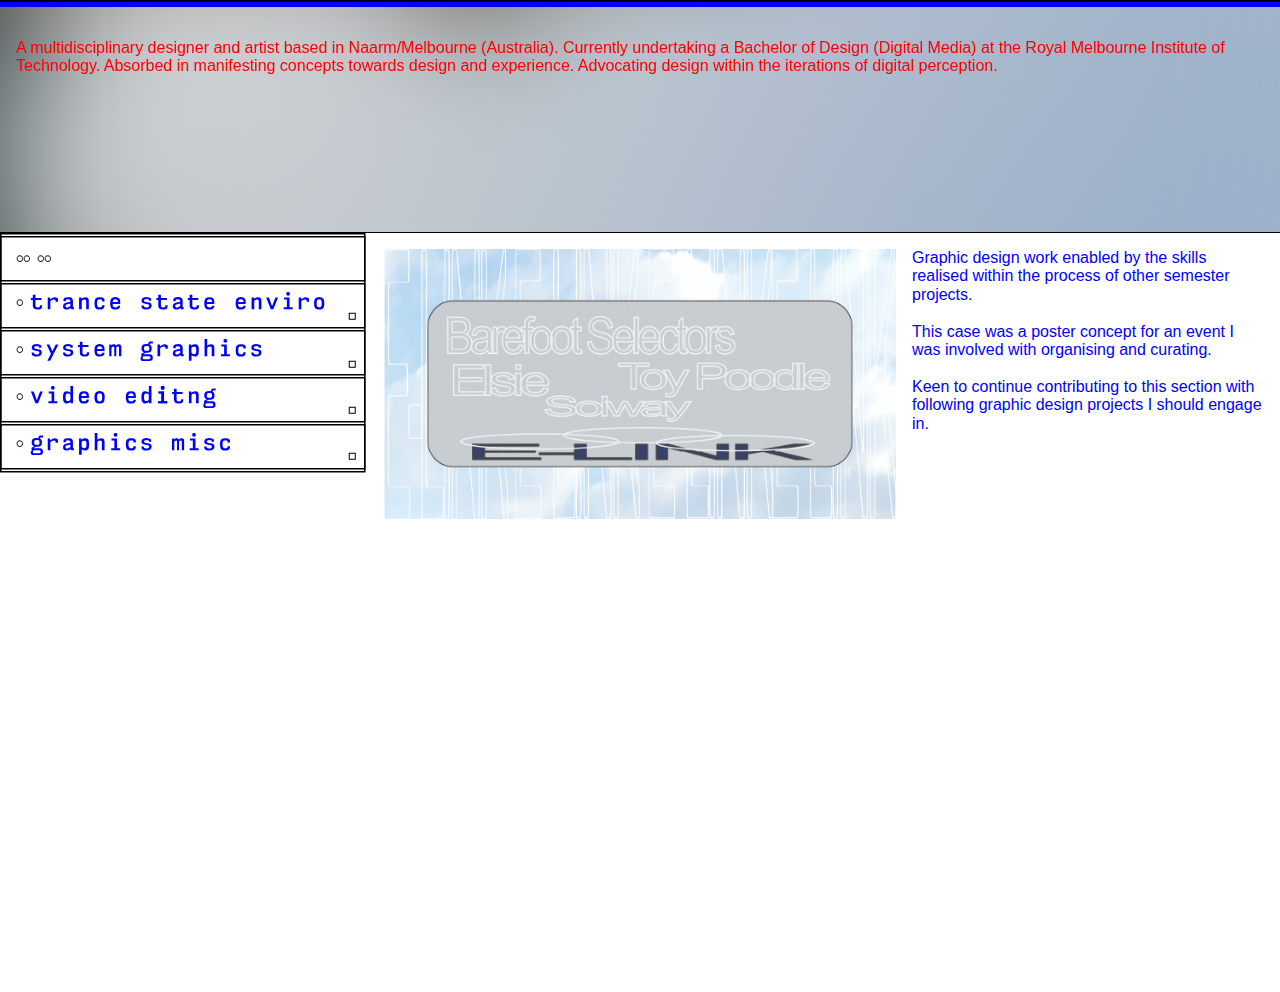
<file: graphics-misc.html>
<!DOCTYPE html>
<html>

<head>
    <title>Darcy'sFolio</title>
    <link rel="stylesheet" href="style.css">
    <link rel="stylesheet" href="normalize.css">
</head>

<body>
    <div class="container">

        <div class="box">
            <p class="bio">A multidisciplinary designer and artist based in Naarm/Melbourne (Australia).
                Currently undertaking a Bachelor of Design (Digital Media) at the Royal Melbourne Institute of
                Technology. Absorbed in manifesting concepts towards design and experience. Advocating design within the
                iterations of digital perception.

            </p>
        </div>

        <div class="main">
            <div class="navbar"><svg id="Layer_1" data-name="Layer 1" xmlns="http://www.w3.org/2000/svg" width="365.5"
                    height="239.5" viewBox="0 0 365.5 239.5">
                    <g id="navbar">
                        <rect x="0.75" y="0.75" width="364" height="238"
                            style="fill:#fff;stroke:#000;stroke-miterlimit:10;stroke-width:1.5px" />
                        <path
                            d="M517.71,334a3,3,0,0,1,.63-2.1,2.66,2.66,0,0,1,2-.68c1.78,0,2.66.93,2.66,2.78s-.88,2.84-2.66,2.84a2.59,2.59,0,0,1-2-.71A3.13,3.13,0,0,1,517.71,334Z"
                            transform="translate(-500.53 -264.4)" style="fill:none;stroke:#000;stroke-miterlimit:10" />

                        <a href="index.html" class="home-dots">
                            <g id="Home_dots" data-name="Home_dots">
                                <path
                                    d="M520.36,287.22a2.66,2.66,0,0,0-2,.68,3,3,0,0,0-.63,2.1,3.13,3.13,0,0,0,.63,2.13,2.59,2.59,0,0,0,2,.71c1.78,0,2.66-.95,2.66-2.84S522.14,287.22,520.36,287.22Z"
                                    transform="translate(-500.53 -264.4)"
                                    style="fill:none;stroke:#000;stroke-miterlimit:10" />
                                <path
                                    d="M527.36,287.22a2.66,2.66,0,0,0-2,.68,3,3,0,0,0-.63,2.1,3.13,3.13,0,0,0,.63,2.13,2.59,2.59,0,0,0,2,.71c1.78,0,2.66-.95,2.66-2.84S529.14,287.22,527.36,287.22Z"
                                    transform="translate(-500.53 -264.4)"
                                    style="fill:none;stroke:#000;stroke-miterlimit:10" />
                                <path
                                    d="M541.36,287.22a2.66,2.66,0,0,0-2,.68,3,3,0,0,0-.63,2.1,3.13,3.13,0,0,0,.63,2.13,2.59,2.59,0,0,0,2,.71c1.78,0,2.66-.95,2.66-2.84S543.14,287.22,541.36,287.22Z"
                                    transform="translate(-500.53 -264.4)"
                                    style="fill:none;stroke:#000;stroke-miterlimit:10" />
                                <path
                                    d="M548.36,287.22a2.66,2.66,0,0,0-2,.68,3,3,0,0,0-.63,2.1,3.13,3.13,0,0,0,.63,2.13,2.59,2.59,0,0,0,2,.71c1.78,0,2.66-.95,2.66-2.84S550.14,287.22,548.36,287.22Z"
                                    transform="translate(-500.53 -264.4)"
                                    style="fill:none;stroke:#000;stroke-miterlimit:10" />
                            </g>
                        </a>
                        <a href="trance-state-enviro.html" class="trance-state">
                            <g id="trance_state" href="trance-state-enviro.html" data name="trance state">
                                <path
                                    d="M533.3,329.46v-3.3H536v3.3h6v2.05h-6V337a1.67,1.67,0,0,0,.5,1.36,2.8,2.8,0,0,0,1.77.42,4.32,4.32,0,0,0,1.11-.11,1.45,1.45,0,0,0,.67-.33,1,1,0,0,0,.32-.54,3.28,3.28,0,0,0,.08-.76v-.33h2.24V337a8.39,8.39,0,0,1-.15,1.66,2.54,2.54,0,0,1-.64,1.24,3,3,0,0,1-1.39.77,8.68,8.68,0,0,1-2.42.27,5.54,5.54,0,0,1-3.66-1,3.83,3.83,0,0,1-1.09-3v-5.45h-1.85v-2.05Z"
                                    transform="translate(-500.53 -264.4)" style="fill:blue" />
                                <path
                                    d="M550.7,328.82V331a9,9,0,0,1,2.1-1.7,4.93,4.93,0,0,1,2.52-.65,4.15,4.15,0,0,1,2.13.51,2.32,2.32,0,0,1,1.09,1.2v2.71h-2.45v-1.67a1.42,1.42,0,0,0-.61-.36,3.26,3.26,0,0,0-1-.15,3.91,3.91,0,0,0-1.83.48,6.73,6.73,0,0,0-1.75,1.39v7.9h-2.64V328.82Z"
                                    transform="translate(-500.53 -264.4)" style="fill:blue" />
                                <path
                                    d="M570.94,333.07v-.26a1.89,1.89,0,0,0-.6-1.63,3.07,3.07,0,0,0-1.79-.44,4.18,4.18,0,0,0-1.46.19,2.62,2.62,0,0,0-.72.38v1.25h-2.31v-2.22A3.59,3.59,0,0,1,566,329a8.42,8.42,0,0,1,2.86-.44,8.64,8.64,0,0,1,1.91.19,3.92,3.92,0,0,1,1.46.66,3.08,3.08,0,0,1,.91,1.21,4.72,4.72,0,0,1,.32,1.83V338c0,.28,0,.46.13.52a.89.89,0,0,0,.51.1h.35v2.07H573a2.65,2.65,0,0,1-1.37-.28,1.3,1.3,0,0,1-.59-.93l-.13.11a8.59,8.59,0,0,1-1.81,1,5.55,5.55,0,0,1-2,.33,3,3,0,0,1-3.52-3.34,3.21,3.21,0,0,1,.93-2.5,5.92,5.92,0,0,1,2.81-1.22Zm-3.19,5.74a2.88,2.88,0,0,0,1.13-.2,10.08,10.08,0,0,0,1.67-.85l.39-.25V334.9l-3.08.68a3.1,3.1,0,0,0-1.39.56,1.43,1.43,0,0,0-.48,1.18C566,338.31,566.58,338.81,567.75,338.81Z"
                                    transform="translate(-500.53 -264.4)" style="fill:blue" />
                                <path
                                    d="M582.07,328.82v1.59a4.08,4.08,0,0,1,1.56-1.3,5.4,5.4,0,0,1,2.4-.48,4.9,4.9,0,0,1,1.45.19,2.33,2.33,0,0,1,1,.69,3.13,3.13,0,0,1,.65,1.29,7.82,7.82,0,0,1,.22,2v7.81h-2.64V333a2.23,2.23,0,0,0-.42-1.6A1.85,1.85,0,0,0,585,331a3.46,3.46,0,0,0-1.75.39,2.85,2.85,0,0,0-1,1v8.27h-2.64V328.82Z"
                                    transform="translate(-500.53 -264.4)" style="fill:blue" />
                                <path
                                    d="M602.58,331.42a2.56,2.56,0,0,0-.83-.42,5.11,5.11,0,0,0-1.46-.17A4.4,4.4,0,0,0,599,331a1.58,1.58,0,0,0-.83.58,3.05,3.05,0,0,0-.46,1.19,10.63,10.63,0,0,0-.14,2,10.75,10.75,0,0,0,.14,2,3,3,0,0,0,.45,1.2,1.59,1.59,0,0,0,.81.59,4,4,0,0,0,1.24.17,3.42,3.42,0,0,0,1.79-.39,1.4,1.4,0,0,0,.63-1.31v-.28H605v.42a4.15,4.15,0,0,1-.35,1.78,3.28,3.28,0,0,1-1,1.19,4.42,4.42,0,0,1-1.54.67,8.83,8.83,0,0,1-2,.21,7.33,7.33,0,0,1-2.34-.33,3.66,3.66,0,0,1-1.59-1.06,4.42,4.42,0,0,1-.91-1.91,14.7,14.7,0,0,1,0-5.81,4.62,4.62,0,0,1,.91-1.93,3.53,3.53,0,0,1,1.61-1.06,7.33,7.33,0,0,1,2.34-.33,9.67,9.67,0,0,1,1.91.17,6.49,6.49,0,0,1,1.39.45,4.49,4.49,0,0,1,.94.6,5.13,5.13,0,0,1,.62.6v2.55h-2.44Z"
                                    transform="translate(-500.53 -264.4)" style="fill:blue" />
                                <path
                                    d="M613.14,335.34a7.43,7.43,0,0,0,.23,1.7,2.69,2.69,0,0,0,.52,1.06,1.73,1.73,0,0,0,.83.53,4.58,4.58,0,0,0,1.17.14,3.41,3.41,0,0,0,1.85-.4,1.21,1.21,0,0,0,.61-1.08v-.24h2.36v.31a3.34,3.34,0,0,1-.36,1.6,3.05,3.05,0,0,1-1,1.12,4.46,4.46,0,0,1-1.55.66,8.83,8.83,0,0,1-2,.21,7.23,7.23,0,0,1-2.31-.33,3.46,3.46,0,0,1-1.58-1.07,4.82,4.82,0,0,1-.92-1.9,12.23,12.23,0,0,1-.29-2.86,12.4,12.4,0,0,1,.28-2.86,4.72,4.72,0,0,1,.92-1.95,3.51,3.51,0,0,1,1.6-1.11,6.89,6.89,0,0,1,2.37-.35,6.73,6.73,0,0,1,2.37.35,3.39,3.39,0,0,1,1.51,1,4.18,4.18,0,0,1,.79,1.7,9.79,9.79,0,0,1,.23,2.27c0,.27,0,.54,0,.81a4.44,4.44,0,0,1-.07.65Zm2.7-4.62a3.77,3.77,0,0,0-1.05.13,1.86,1.86,0,0,0-.79.44,2.07,2.07,0,0,0-.53.86,6.05,6.05,0,0,0-.29,1.36h5.28a.16.16,0,0,0,0-.1v-.23a2.87,2.87,0,0,0-.6-1.84A2.69,2.69,0,0,0,615.84,330.72Z"
                                    transform="translate(-500.53 -264.4)" style="fill:blue" />
                                <path
                                    d="M644.33,336.9v.24a1.61,1.61,0,0,0,.55,1.28,3.29,3.29,0,0,0,2,.46,3.68,3.68,0,0,0,2.15-.5,1.6,1.6,0,0,0,.68-1.39,1.1,1.1,0,0,0-.57-1.05,4.82,4.82,0,0,0-1.42-.48c-.56-.11-1.17-.2-1.83-.28a7.08,7.08,0,0,1-1.84-.43,3.5,3.5,0,0,1-1.42-.94,2.63,2.63,0,0,1-.57-1.82,2.93,2.93,0,0,1,1.51-2.74,4.84,4.84,0,0,1,1.59-.57,10.48,10.48,0,0,1,1.89-.16,10.36,10.36,0,0,1,2.51.29,6.69,6.69,0,0,1,2.13,1v2.38h-2.26v-1.25a5.08,5.08,0,0,0-1.16-.38,7.12,7.12,0,0,0-1.26-.11,4.42,4.42,0,0,0-1.84.33,1.12,1.12,0,0,0-.71,1.1,1,1,0,0,0,.58,1,5.09,5.09,0,0,0,1.45.43c.58.1,1.2.18,1.87.24a7.59,7.59,0,0,1,1.82.41,2.94,2.94,0,0,1,1.51,1.11,3.37,3.37,0,0,1,.47,1.86,3.51,3.51,0,0,1-1.39,3,6.78,6.78,0,0,1-4,1,8.16,8.16,0,0,1-2.36-.29,3.69,3.69,0,0,1-1.46-.79,2.68,2.68,0,0,1-.75-1.19,5,5,0,0,1-.21-1.5v-.28Z"
                                    transform="translate(-500.53 -264.4)" style="fill:blue" />
                                <path
                                    d="M658.79,329.46v-3.3h2.66v3.3h6v2.05h-6V337a1.67,1.67,0,0,0,.49,1.36,2.81,2.81,0,0,0,1.78.42,4.32,4.32,0,0,0,1.11-.11,1.51,1.51,0,0,0,.67-.33,1.06,1.06,0,0,0,.32-.54,3.33,3.33,0,0,0,.07-.76v-.33h2.25V337a7.67,7.67,0,0,1-.16,1.66,2.45,2.45,0,0,1-.63,1.24,3,3,0,0,1-1.39.77,8.73,8.73,0,0,1-2.42.27,5.5,5.5,0,0,1-3.66-1,3.83,3.83,0,0,1-1.09-3v-5.45h-1.85v-2.05Z"
                                    transform="translate(-500.53 -264.4)" style="fill:blue" />
                                <path
                                    d="M680.74,333.07v-.26a1.89,1.89,0,0,0-.6-1.63,3.07,3.07,0,0,0-1.79-.44,4.18,4.18,0,0,0-1.46.19,2.62,2.62,0,0,0-.72.38v1.25h-2.31v-2.22a3.59,3.59,0,0,1,1.89-1.38,8.42,8.42,0,0,1,2.86-.44,8.64,8.64,0,0,1,1.91.19,3.8,3.8,0,0,1,1.45.66,3,3,0,0,1,.92,1.21,4.72,4.72,0,0,1,.32,1.83V338c0,.28,0,.46.13.52a.89.89,0,0,0,.51.1h.35v2.07h-1.46a2.63,2.63,0,0,1-1.36-.28,1.27,1.27,0,0,1-.59-.93l-.13.11a8.59,8.59,0,0,1-1.81,1,5.55,5.55,0,0,1-2,.33,3,3,0,0,1-3.52-3.34,3.21,3.21,0,0,1,.93-2.5,5.92,5.92,0,0,1,2.81-1.22Zm-3.19,5.74a2.88,2.88,0,0,0,1.13-.2,10.08,10.08,0,0,0,1.67-.85l.39-.25V334.9l-3.08.68a3.1,3.1,0,0,0-1.39.56,1.43,1.43,0,0,0-.48,1.18C675.79,338.31,676.38,338.81,677.55,338.81Z"
                                    transform="translate(-500.53 -264.4)" style="fill:blue" />
                                <path
                                    d="M690.16,329.46v-3.3h2.66v3.3h6v2.05h-6V337a1.67,1.67,0,0,0,.5,1.36,2.8,2.8,0,0,0,1.77.42,4.32,4.32,0,0,0,1.11-.11,1.51,1.51,0,0,0,.67-.33,1,1,0,0,0,.32-.54,3.33,3.33,0,0,0,.07-.76v-.33h2.25V337a7.67,7.67,0,0,1-.16,1.66,2.45,2.45,0,0,1-.63,1.24,3,3,0,0,1-1.39.77,8.73,8.73,0,0,1-2.42.27,5.52,5.52,0,0,1-3.66-1,3.83,3.83,0,0,1-1.09-3v-5.45h-1.85v-2.05Z"
                                    transform="translate(-500.53 -264.4)" style="fill:blue" />
                                <path
                                    d="M707.25,335.34a8,8,0,0,0,.23,1.7,2.84,2.84,0,0,0,.52,1.06,1.76,1.76,0,0,0,.84.53,4.44,4.44,0,0,0,1.16.14,3.41,3.41,0,0,0,1.85-.4,1.22,1.22,0,0,0,.62-1.08v-.24h2.35v.31a3.47,3.47,0,0,1-.35,1.6,3.24,3.24,0,0,1-1,1.12,4.54,4.54,0,0,1-1.55.66,8.93,8.93,0,0,1-2,.21,7.23,7.23,0,0,1-2.31-.33,3.51,3.51,0,0,1-1.58-1.07,4.81,4.81,0,0,1-.91-1.9,11.67,11.67,0,0,1-.3-2.86,12.35,12.35,0,0,1,.29-2.86A4.71,4.71,0,0,1,706,330a3.54,3.54,0,0,1,1.61-1.11,6.87,6.87,0,0,1,2.36-.35,6.79,6.79,0,0,1,2.38.35,3.35,3.35,0,0,1,1.5,1,4.19,4.19,0,0,1,.8,1.7,10.37,10.37,0,0,1,.23,2.27q0,.4,0,.81a4.66,4.66,0,0,1-.06.65Zm2.71-4.62a3.8,3.8,0,0,0-1.06.13,1.86,1.86,0,0,0-.79.44,2.07,2.07,0,0,0-.53.86,5.59,5.59,0,0,0-.28,1.36h5.28a.3.3,0,0,0,0-.1v-.23a2.81,2.81,0,0,0-.61-1.84A2.68,2.68,0,0,0,710,330.72Z"
                                    transform="translate(-500.53 -264.4)" style="fill:blue" />
                                <path
                                    d="M738.62,335.34a7.37,7.37,0,0,0,.24,1.7,2.69,2.69,0,0,0,.51,1.06,1.76,1.76,0,0,0,.84.53,4.5,4.5,0,0,0,1.16.14,3.39,3.39,0,0,0,1.85-.4,1.22,1.22,0,0,0,.62-1.08v-.24h2.35v.31a3.47,3.47,0,0,1-.35,1.6,3.14,3.14,0,0,1-1,1.12,4.46,4.46,0,0,1-1.55.66,8.83,8.83,0,0,1-2,.21,7.14,7.14,0,0,1-2.31-.33,3.49,3.49,0,0,1-1.59-1.07,4.81,4.81,0,0,1-.91-1.9,11.67,11.67,0,0,1-.3-2.86,12.35,12.35,0,0,1,.29-2.86,4.71,4.71,0,0,1,.91-1.95,3.54,3.54,0,0,1,1.61-1.11,6.87,6.87,0,0,1,2.36-.35,6.76,6.76,0,0,1,2.38.35,3.44,3.44,0,0,1,1.51,1,4.31,4.31,0,0,1,.79,1.7,10.37,10.37,0,0,1,.23,2.27c0,.27,0,.54,0,.81a6.46,6.46,0,0,1-.07.65Zm2.71-4.62a3.8,3.8,0,0,0-1.06.13,1.92,1.92,0,0,0-.79.44,2.18,2.18,0,0,0-.53.86,6.1,6.1,0,0,0-.28,1.36H744a.3.3,0,0,0,0-.1v-.23a2.87,2.87,0,0,0-.6-1.84A2.72,2.72,0,0,0,741.33,330.72Z"
                                    transform="translate(-500.53 -264.4)" style="fill:blue" />
                                <path
                                    d="M754.62,328.82v1.59a4,4,0,0,1,1.55-1.3,5.42,5.42,0,0,1,2.41-.48,4.88,4.88,0,0,1,1.44.19,2.28,2.28,0,0,1,1.05.69,3,3,0,0,1,.65,1.29,7.82,7.82,0,0,1,.22,2v7.81H759.3V333a2.28,2.28,0,0,0-.41-1.6,1.85,1.85,0,0,0-1.32-.4,3.44,3.44,0,0,0-1.75.39,2.81,2.81,0,0,0-1.05,1v8.27h-2.64V328.82Z"
                                    transform="translate(-500.53 -264.4)" style="fill:blue" />
                                <path d="M769.53,328.82l3.06,8.76,3.32-8.76h2.69l-4.71,11.82h-2.6l-4.59-11.82Z"
                                    transform="translate(-500.53 -264.4)" style="fill:blue" />
                                <path
                                    d="M790.06,328.82v9.77h3.17v2.05h-9v-2.05h3.19v-7.7h-2.84v-2.07Zm-3.26-3.56a1.66,1.66,0,0,1,1.85-1.91c1.22,0,1.83.63,1.83,1.91s-.61,1.94-1.83,1.94S786.8,326.55,786.8,325.26Z"
                                    transform="translate(-500.53 -264.4)" style="fill:blue" />
                                <path
                                    d="M801.67,328.82V331a8.81,8.81,0,0,1,2.11-1.7,4.87,4.87,0,0,1,2.51-.65,4.15,4.15,0,0,1,2.13.51,2.32,2.32,0,0,1,1.09,1.2v2.71h-2.45v-1.67a1.42,1.42,0,0,0-.61-.36,3.22,3.22,0,0,0-1-.15,3.91,3.91,0,0,0-1.83.48,6.9,6.9,0,0,0-1.75,1.39v7.9h-2.64V328.82Z"
                                    transform="translate(-500.53 -264.4)" style="fill:blue" />
                                <path
                                    d="M819.74,328.52a7.27,7.27,0,0,1,2.33.33,3.51,3.51,0,0,1,1.58,1.07,4.8,4.8,0,0,1,.9,1.93,12.45,12.45,0,0,1,.29,2.89,12.69,12.69,0,0,1-.29,2.91,4.53,4.53,0,0,1-.9,1.91,3.57,3.57,0,0,1-1.58,1.06,8.43,8.43,0,0,1-4.67,0,3.66,3.66,0,0,1-1.59-1.06,4.42,4.42,0,0,1-.91-1.91,12.69,12.69,0,0,1-.29-2.91,12.45,12.45,0,0,1,.29-2.89,4.68,4.68,0,0,1,.91-1.93,3.59,3.59,0,0,1,1.59-1.07A7.33,7.33,0,0,1,819.74,328.52Zm0,2.31a3.63,3.63,0,0,0-1.17.16,1.5,1.5,0,0,0-.78.61,3,3,0,0,0-.44,1.2,10.35,10.35,0,0,0-.14,1.94,10.66,10.66,0,0,0,.14,2,3,3,0,0,0,.44,1.2,1.52,1.52,0,0,0,.78.59,4.08,4.08,0,0,0,2.33,0,1.48,1.48,0,0,0,.78-.59,3,3,0,0,0,.44-1.2,10.55,10.55,0,0,0,.15-2,10.24,10.24,0,0,0-.15-1.94,3,3,0,0,0-.44-1.2,1.47,1.47,0,0,0-.78-.61A3.61,3.61,0,0,0,819.74,330.83Z"
                                    transform="translate(-500.53 -264.4)" style="fill:blue" />
                            </g>
                        </a>

                        <rect x="0.75" y="3.75" width="364" height="44"
                            style="fill:none;stroke:#000;stroke-miterlimit:10;stroke-width:1.5px" />
                        <rect x="0.75" y="50.75" width="364" height="44"
                            style="fill:none;stroke:#000;stroke-miterlimit:10;stroke-width:1.5px" />

                        <path
                            d="M517.71,381a3,3,0,0,1,.63-2.1,2.66,2.66,0,0,1,2-.68c1.78,0,2.66.93,2.66,2.78s-.88,2.84-2.66,2.84a2.59,2.59,0,0,1-2-.71A3.13,3.13,0,0,1,517.71,381Z"
                            transform="translate(-500.53 -264.4)" style="fill:none;stroke:#000;stroke-miterlimit:10" />

                        <a href="system-graphics.html" class="system graphics">
                            <g id="system_graphics" data-name="system graphics">
                                <path
                                    d="M534.53,383.9v.24a1.61,1.61,0,0,0,.55,1.28,3.29,3.29,0,0,0,2,.46,3.68,3.68,0,0,0,2.15-.5,1.6,1.6,0,0,0,.68-1.39,1.1,1.1,0,0,0-.57-1.05,4.82,4.82,0,0,0-1.42-.48c-.56-.11-1.17-.2-1.83-.28a7.08,7.08,0,0,1-1.84-.43,3.5,3.5,0,0,1-1.42-.94,2.63,2.63,0,0,1-.57-1.82,3.17,3.17,0,0,1,.4-1.66,3.25,3.25,0,0,1,1.1-1.08,5,5,0,0,1,1.6-.57,10.48,10.48,0,0,1,1.89-.16,10.36,10.36,0,0,1,2.51.29,6.69,6.69,0,0,1,2.13,1v2.38h-2.26v-1.25a5.08,5.08,0,0,0-1.16-.38,7.12,7.12,0,0,0-1.26-.11,4.42,4.42,0,0,0-1.84.33,1.12,1.12,0,0,0-.71,1.1,1,1,0,0,0,.58,1,5.09,5.09,0,0,0,1.45.43c.58.1,1.2.18,1.87.24a7.59,7.59,0,0,1,1.82.41,2.94,2.94,0,0,1,1.51,1.11,3.37,3.37,0,0,1,.47,1.86,3.51,3.51,0,0,1-1.39,3,6.78,6.78,0,0,1-4,1,8.16,8.16,0,0,1-2.36-.29,3.69,3.69,0,0,1-1.46-.79,2.68,2.68,0,0,1-.75-1.19,5,5,0,0,1-.21-1.5v-.28Z"
                                    transform="translate(-500.53 -264.4)" style="fill:blue" />
                                <path d="M549.87,375.82l3,6.71,3.43-6.71H559l-8.34,16.31h-2.77l3.58-7-4.37-9.31Z"
                                    transform="translate(-500.53 -264.4)" style="fill:blue" />
                                <path
                                    d="M565.91,383.9v.24a1.6,1.6,0,0,0,.54,1.28,3.29,3.29,0,0,0,2,.46,3.68,3.68,0,0,0,2.15-.5,1.61,1.61,0,0,0,.69-1.39,1.11,1.11,0,0,0-.58-1.05,4.82,4.82,0,0,0-1.42-.48c-.56-.11-1.17-.2-1.83-.28a7.08,7.08,0,0,1-1.84-.43,3.57,3.57,0,0,1-1.42-.94,2.63,2.63,0,0,1-.57-1.82,3,3,0,0,1,1.51-2.74,4.84,4.84,0,0,1,1.59-.57,10.48,10.48,0,0,1,1.89-.16,10.36,10.36,0,0,1,2.51.29,6.74,6.74,0,0,1,2.14,1v2.38H571v-1.25a5.08,5.08,0,0,0-1.16-.38,7,7,0,0,0-1.26-.11,4.42,4.42,0,0,0-1.84.33,1.14,1.14,0,0,0-.71,1.1,1,1,0,0,0,.58,1,5.09,5.09,0,0,0,1.45.43c.58.1,1.2.18,1.87.24a7.59,7.59,0,0,1,1.82.41,3,3,0,0,1,1.52,1.11,4,4,0,0,1-.93,4.89,6.78,6.78,0,0,1-4,1,8.2,8.2,0,0,1-2.36-.29,3.69,3.69,0,0,1-1.46-.79,2.68,2.68,0,0,1-.75-1.19,5,5,0,0,1-.2-1.5v-.28Z"
                                    transform="translate(-500.53 -264.4)" style="fill:blue" />
                                <path
                                    d="M580.36,376.46v-3.3H583v3.3h6v2.05h-6V384a1.67,1.67,0,0,0,.5,1.36,2.8,2.8,0,0,0,1.77.42,4.32,4.32,0,0,0,1.11-.11,1.51,1.51,0,0,0,.67-.33,1,1,0,0,0,.32-.54,3.33,3.33,0,0,0,.07-.76v-.33h2.25V384a7.67,7.67,0,0,1-.16,1.66,2.45,2.45,0,0,1-.63,1.24,3,3,0,0,1-1.39.77,8.73,8.73,0,0,1-2.42.27,5.5,5.5,0,0,1-3.66-1,3.83,3.83,0,0,1-1.09-3v-5.45h-1.85v-2.05Z"
                                    transform="translate(-500.53 -264.4)" style="fill:blue" />
                                <path
                                    d="M597.45,382.34a8,8,0,0,0,.23,1.7,2.84,2.84,0,0,0,.52,1.06,1.76,1.76,0,0,0,.84.53,4.44,4.44,0,0,0,1.16.14,3.41,3.41,0,0,0,1.85-.4,1.22,1.22,0,0,0,.62-1.08v-.24H605v.31a3.47,3.47,0,0,1-.35,1.6,3.24,3.24,0,0,1-1,1.12,4.46,4.46,0,0,1-1.55.66,8.93,8.93,0,0,1-2,.21,7.23,7.23,0,0,1-2.31-.33,3.51,3.51,0,0,1-1.58-1.07,4.81,4.81,0,0,1-.91-1.9,11.67,11.67,0,0,1-.3-2.86,12.35,12.35,0,0,1,.29-2.86,4.71,4.71,0,0,1,.91-1.95,3.54,3.54,0,0,1,1.61-1.11,6.87,6.87,0,0,1,2.36-.35,6.79,6.79,0,0,1,2.38.35,3.35,3.35,0,0,1,1.5,1,4.19,4.19,0,0,1,.8,1.7,10.37,10.37,0,0,1,.23,2.27q0,.4,0,.81a4.66,4.66,0,0,1-.06.65Zm2.71-4.62a3.8,3.8,0,0,0-1.06.13,1.86,1.86,0,0,0-.79.44,2.07,2.07,0,0,0-.53.86,6.1,6.1,0,0,0-.28,1.36h5.28a.3.3,0,0,0,0-.1v-.23a2.81,2.81,0,0,0-.61-1.84A2.68,2.68,0,0,0,600.16,377.72Z"
                                    transform="translate(-500.53 -264.4)" style="fill:blue" />
                                <path
                                    d="M611.88,375.82V377a3.73,3.73,0,0,1,1-1,2.75,2.75,0,0,1,1.51-.38,2.11,2.11,0,0,1,2.24,1.47A4.61,4.61,0,0,1,617.9,376a3.09,3.09,0,0,1,1.53-.35,2.51,2.51,0,0,1,1.83.63,2.92,2.92,0,0,1,.63,2.09v9.29h-2.31v-8.58a1.2,1.2,0,0,0-.24-.82,1.11,1.11,0,0,0-.83-.26,1.92,1.92,0,0,0-.85.19,2.6,2.6,0,0,0-.85.71v8.76h-2v-8.58a1.18,1.18,0,0,0-.24-.8,1,1,0,0,0-.82-.28,1.65,1.65,0,0,0-1,.32,2.75,2.75,0,0,0-.73.89v8.45h-2.26V375.82Z"
                                    transform="translate(-500.53 -264.4)" style="fill:blue" />
                                <path
                                    d="M644.62,383.77a3.24,3.24,0,0,1-2-1.32,5,5,0,0,1-.6-2.67,6.1,6.1,0,0,1,.28-2,2.9,2.9,0,0,1,.92-1.32,4,4,0,0,1,1.59-.73,9.86,9.86,0,0,1,2.33-.23c.5,0,1,0,1.39.06l.33-.92a5.83,5.83,0,0,1,.4-.89,1.64,1.64,0,0,1,.5-.57,2.09,2.09,0,0,1,.76-.3,5.93,5.93,0,0,1,1.13-.09h1.74v2h-1.8a1.45,1.45,0,0,0-.75.15,1.54,1.54,0,0,0-.46.55l-.24.47a3,3,0,0,1,1.61,1.36,5.24,5.24,0,0,1,.5,2.46,6.15,6.15,0,0,1-.29,2,2.94,2.94,0,0,1-.9,1.32,3.78,3.78,0,0,1-1.58.72,10.57,10.57,0,0,1-2.34.22h-.38a2.06,2.06,0,0,1-.36,0l-2,1c-.19.09-.28.2-.28.33a.25.25,0,0,0,.07.19.43.43,0,0,0,.28.08H650a3.46,3.46,0,0,1,2.49.79,3.55,3.55,0,0,1,.83,2.64,3.51,3.51,0,0,1-.81,2.63,3.62,3.62,0,0,1-2.51.76h-5.74a3.66,3.66,0,0,1-2.46-.67,2.47,2.47,0,0,1-.73-1.91,2.8,2.8,0,0,1,.27-1.25,3.26,3.26,0,0,1,1-1.12,1.28,1.28,0,0,1-.49-.52,1.66,1.66,0,0,1-.15-.72,1.52,1.52,0,0,1,.23-.82,2.21,2.21,0,0,1,.87-.74Zm-.29,3.93a3.16,3.16,0,0,0-.93.83,1.41,1.41,0,0,0-.23.8c0,.84.53,1.26,1.58,1.26h4.71a1.91,1.91,0,0,0,1.18-.32,1.74,1.74,0,0,0,0-2.22,1.79,1.79,0,0,0-1.18-.35Zm2.86-10.38a6.06,6.06,0,0,0-1.22.1,1.79,1.79,0,0,0-.81.37,1.58,1.58,0,0,0-.46.76,5.2,5.2,0,0,0,0,2.48,1.54,1.54,0,0,0,1.27,1.14,6.06,6.06,0,0,0,1.22.1,6,6,0,0,0,1.22-.1,1.65,1.65,0,0,0,.82-.38,1.63,1.63,0,0,0,.46-.76,5.56,5.56,0,0,0,0-2.48,1.58,1.58,0,0,0-.46-.76,1.83,1.83,0,0,0-.82-.37A6,6,0,0,0,647.19,377.32Z"
                                    transform="translate(-500.53 -264.4)" style="fill:blue" />
                                <path
                                    d="M660.5,375.82V378a9,9,0,0,1,2.1-1.7,4.93,4.93,0,0,1,2.52-.65,4.15,4.15,0,0,1,2.13.51,2.32,2.32,0,0,1,1.09,1.2v2.71h-2.45v-1.67a1.42,1.42,0,0,0-.61-.36,3.26,3.26,0,0,0-1-.15,3.88,3.88,0,0,0-1.83.48,6.73,6.73,0,0,0-1.75,1.39v7.9H658V375.82Z"
                                    transform="translate(-500.53 -264.4)" style="fill:blue" />
                                <path
                                    d="M680.74,380.07v-.26a1.89,1.89,0,0,0-.6-1.63,3.07,3.07,0,0,0-1.79-.44,4.18,4.18,0,0,0-1.46.19,2.62,2.62,0,0,0-.72.38v1.25h-2.31v-2.22a3.59,3.59,0,0,1,1.89-1.38,8.42,8.42,0,0,1,2.86-.44,8.64,8.64,0,0,1,1.91.19,3.8,3.8,0,0,1,1.45.66,3,3,0,0,1,.92,1.21,4.72,4.72,0,0,1,.32,1.83V385c0,.28,0,.46.13.52a.89.89,0,0,0,.51.1h.35v2.07h-1.46a2.63,2.63,0,0,1-1.36-.28,1.27,1.27,0,0,1-.59-.93l-.13.11a8.59,8.59,0,0,1-1.81,1,5.55,5.55,0,0,1-2,.33,3,3,0,0,1-3.52-3.34,3.21,3.21,0,0,1,.93-2.5,5.92,5.92,0,0,1,2.81-1.22Zm-3.19,5.74a2.88,2.88,0,0,0,1.13-.2,10.08,10.08,0,0,0,1.67-.85l.39-.25V381.9l-3.08.68a3.1,3.1,0,0,0-1.39.56,1.43,1.43,0,0,0-.48,1.18C675.79,385.31,676.38,385.81,677.55,385.81Z"
                                    transform="translate(-500.53 -264.4)" style="fill:blue" />
                                <path
                                    d="M691.87,375.82v1.46a3.32,3.32,0,0,1,1.59-1.26,6.16,6.16,0,0,1,2.24-.39,4.5,4.5,0,0,1,1.5.23,2.52,2.52,0,0,1,1.19.89,5,5,0,0,1,.79,1.86,17.09,17.09,0,0,1,0,6.27,5.18,5.18,0,0,1-.79,1.87,2.48,2.48,0,0,1-1.19.9,4.77,4.77,0,0,1-1.5.23,6.55,6.55,0,0,1-1.28-.12,5.18,5.18,0,0,1-1.09-.33,3.27,3.27,0,0,1-.81-.48,1.27,1.27,0,0,1-.4-.61l-.09,5.79h-2.64V375.82Zm.16,8.43a3.23,3.23,0,0,0,1,1,3.05,3.05,0,0,0,1.58.38,2.54,2.54,0,0,0,.83-.14,1.42,1.42,0,0,0,.71-.53,3.3,3.3,0,0,0,.48-1.17,9.19,9.19,0,0,0,.18-2,9,9,0,0,0-.18-2,3.05,3.05,0,0,0-.47-1.14,1.3,1.3,0,0,0-.68-.51,3.1,3.1,0,0,0-.81-.11,3.31,3.31,0,0,0-1.63.36,3.13,3.13,0,0,0-1.05,1Z"
                                    transform="translate(-500.53 -264.4)" style="fill:blue" />
                                <path
                                    d="M707.71,370.35v6.9a3.92,3.92,0,0,1,1.43-1.15,5.26,5.26,0,0,1,2.38-.47,4.88,4.88,0,0,1,1.44.19,2.36,2.36,0,0,1,1.06.69,3.26,3.26,0,0,1,.65,1.29,8.28,8.28,0,0,1,.22,2v7.81h-2.64V380a2.23,2.23,0,0,0-.42-1.6,1.85,1.85,0,0,0-1.32-.4,3.46,3.46,0,0,0-1.75.39,2.81,2.81,0,0,0-1,1v8.27h-2.64V370.35Z"
                                    transform="translate(-500.53 -264.4)" style="fill:blue" />
                                <path
                                    d="M727.32,375.82v9.77h3.16v2.05h-9v-2.05h3.19v-7.7h-2.83v-2.07Zm-3.26-3.56a1.66,1.66,0,0,1,1.85-1.91c1.22,0,1.82.63,1.82,1.91s-.6,1.94-1.82,1.94S724.06,373.55,724.06,372.26Z"
                                    transform="translate(-500.53 -264.4)" style="fill:blue" />
                                <path
                                    d="M743.75,378.42a2.6,2.6,0,0,0-.82-.42,5.19,5.19,0,0,0-1.47-.17,4.45,4.45,0,0,0-1.25.15,1.62,1.62,0,0,0-.83.58,3.05,3.05,0,0,0-.46,1.19,11.59,11.59,0,0,0-.14,2,11.72,11.72,0,0,0,.14,2,3.2,3.2,0,0,0,.45,1.2,1.57,1.57,0,0,0,.82.59,3.92,3.92,0,0,0,1.23.17,3.4,3.4,0,0,0,1.79-.39,1.4,1.4,0,0,0,.63-1.31v-.28h2.35v.42a4.15,4.15,0,0,1-.35,1.78,3.09,3.09,0,0,1-1,1.19,4.42,4.42,0,0,1-1.54.67,8.83,8.83,0,0,1-2,.21,7.23,7.23,0,0,1-2.33-.33,3.63,3.63,0,0,1-1.6-1.06,4.42,4.42,0,0,1-.91-1.91,14.7,14.7,0,0,1,0-5.81,4.62,4.62,0,0,1,.91-1.93,3.53,3.53,0,0,1,1.61-1.06,7.33,7.33,0,0,1,2.34-.33,9.67,9.67,0,0,1,1.91.17,6.49,6.49,0,0,1,1.39.45,4.87,4.87,0,0,1,1,.6,5,5,0,0,1,.61.6v2.55h-2.44Z"
                                    transform="translate(-500.53 -264.4)" style="fill:blue" />
                                <path
                                    d="M754.13,383.9v.24a1.61,1.61,0,0,0,.55,1.28,3.29,3.29,0,0,0,2,.46,3.68,3.68,0,0,0,2.15-.5,1.6,1.6,0,0,0,.68-1.39,1.1,1.1,0,0,0-.57-1.05,4.82,4.82,0,0,0-1.42-.48c-.56-.11-1.17-.2-1.83-.28a7.08,7.08,0,0,1-1.84-.43,3.5,3.5,0,0,1-1.42-.94,2.63,2.63,0,0,1-.57-1.82,3.17,3.17,0,0,1,.4-1.66,3.25,3.25,0,0,1,1.1-1.08,5,5,0,0,1,1.6-.57,10.48,10.48,0,0,1,1.89-.16,10.36,10.36,0,0,1,2.51.29,6.69,6.69,0,0,1,2.13,1v2.38h-2.26v-1.25a5.08,5.08,0,0,0-1.16-.38,7.12,7.12,0,0,0-1.26-.11,4.42,4.42,0,0,0-1.84.33,1.12,1.12,0,0,0-.71,1.1,1,1,0,0,0,.58,1,5.09,5.09,0,0,0,1.45.43c.58.1,1.2.18,1.87.24A7.59,7.59,0,0,1,760,381a2.94,2.94,0,0,1,1.51,1.11,3.37,3.37,0,0,1,.47,1.86,3.51,3.51,0,0,1-1.39,3,6.78,6.78,0,0,1-4,1,8.16,8.16,0,0,1-2.36-.29,3.69,3.69,0,0,1-1.46-.79,2.68,2.68,0,0,1-.75-1.19,5,5,0,0,1-.21-1.5v-.28Z"
                                    transform="translate(-500.53 -264.4)" style="fill:blue" />
                            </g>
                        </a>
                        <rect x="0.75" y="97.75" width="364" height="44"
                            style="fill:none;stroke:#000;stroke-miterlimit:10;stroke-width:1.5px" />
                        <path
                            d="M517.71,428a3,3,0,0,1,.63-2.1,2.66,2.66,0,0,1,2-.68c1.78,0,2.66.93,2.66,2.78s-.88,2.84-2.66,2.84a2.59,2.59,0,0,1-2-.71A3.13,3.13,0,0,1,517.71,428Z"
                            transform="translate(-500.53 -264.4)" style="fill:none;stroke:#000;stroke-miterlimit:10" />

                        <a href="video-editng.html" class="video editing">
                            <g id="video_editing" data-name="video editing">
                                <path d="M534.25,422.82l3.06,8.76,3.32-8.76h2.68l-4.71,11.82H536l-4.6-11.82Z"
                                    transform="translate(-500.53 -264.4)" style="fill:blue" />
                                <path
                                    d="M554.77,422.82v9.77h3.17v2.05h-9v-2.05h3.19v-7.7h-2.84v-2.07Zm-3.25-3.56c0-1.28.61-1.91,1.85-1.91s1.82.63,1.82,1.91-.61,1.94-1.82,1.94S551.52,420.55,551.52,419.26Z"
                                    transform="translate(-500.53 -264.4)" style="fill:blue" />
                                <path
                                    d="M573.58,417.35v17.29H571.1v-1.43a3.36,3.36,0,0,1-1.6,1.26,5.75,5.75,0,0,1-2.21.41,4.92,4.92,0,0,1-1.51-.23,2.43,2.43,0,0,1-1.19-.89,4.88,4.88,0,0,1-.8-1.86,14.17,14.17,0,0,1-.28-3.16,14,14,0,0,1,.28-3.13,4.88,4.88,0,0,1,.8-1.86,2.45,2.45,0,0,1,1.18-.89,4.54,4.54,0,0,1,1.5-.23,5.67,5.67,0,0,1,2.24.41,3.45,3.45,0,0,1,1.43,1.08v-6.77Zm-2.64,8.88a3,3,0,0,0-1-1,3.16,3.16,0,0,0-1.56-.36,3,3,0,0,0-.87.12,1.44,1.44,0,0,0-.72.53,3.22,3.22,0,0,0-.48,1.17,9.09,9.09,0,0,0-.18,2,8.93,8.93,0,0,0,.18,2,3.18,3.18,0,0,0,.48,1.15,1.37,1.37,0,0,0,.7.5,2.71,2.71,0,0,0,.82.11,3.25,3.25,0,0,0,1.61-.36,3,3,0,0,0,1.05-1Z"
                                    transform="translate(-500.53 -264.4)" style="fill:blue" />
                                <path
                                    d="M581.77,429.34A7.43,7.43,0,0,0,582,431a2.69,2.69,0,0,0,.51,1.06,1.76,1.76,0,0,0,.84.53,4.58,4.58,0,0,0,1.17.14,3.37,3.37,0,0,0,1.84-.4,1.2,1.2,0,0,0,.62-1.08v-.24h2.35v.31A3.34,3.34,0,0,1,589,433a3.14,3.14,0,0,1-1,1.12,4.46,4.46,0,0,1-1.55.66,8.83,8.83,0,0,1-2,.21,7.14,7.14,0,0,1-2.31-.33,3.54,3.54,0,0,1-1.59-1.07,4.81,4.81,0,0,1-.91-1.9,11.67,11.67,0,0,1-.3-2.86,12.35,12.35,0,0,1,.29-2.86,4.84,4.84,0,0,1,.91-1.95,3.6,3.6,0,0,1,1.61-1.11,6.87,6.87,0,0,1,2.36-.35,6.76,6.76,0,0,1,2.38.35,3.44,3.44,0,0,1,1.51,1,4.18,4.18,0,0,1,.79,1.7,10.37,10.37,0,0,1,.23,2.27c0,.27,0,.54,0,.81a6.46,6.46,0,0,1-.07.65Zm2.7-4.62a3.72,3.72,0,0,0-1.05.13,1.9,1.9,0,0,0-.8.44,2.06,2.06,0,0,0-.52.86,5.55,5.55,0,0,0-.29,1.36h5.28a.16.16,0,0,0,0-.1v-.23a2.87,2.87,0,0,0-.6-1.84A2.72,2.72,0,0,0,584.47,424.72Z"
                                    transform="translate(-500.53 -264.4)" style="fill:blue" />
                                <path
                                    d="M600.14,422.52a7.27,7.27,0,0,1,2.33.33,3.51,3.51,0,0,1,1.58,1.07,4.8,4.8,0,0,1,.9,1.93,11.92,11.92,0,0,1,.29,2.89,12.16,12.16,0,0,1-.29,2.91,4.53,4.53,0,0,1-.9,1.91,3.57,3.57,0,0,1-1.58,1.06,8.43,8.43,0,0,1-4.67,0,3.66,3.66,0,0,1-1.59-1.06,4.42,4.42,0,0,1-.91-1.91,12.69,12.69,0,0,1-.29-2.91,12.45,12.45,0,0,1,.29-2.89,4.68,4.68,0,0,1,.91-1.93,3.59,3.59,0,0,1,1.59-1.07A7.33,7.33,0,0,1,600.14,422.52Zm0,2.31A3.63,3.63,0,0,0,599,425a1.5,1.5,0,0,0-.78.61,3.21,3.21,0,0,0-.44,1.2,10.35,10.35,0,0,0-.14,1.94,10.66,10.66,0,0,0,.14,2,3.21,3.21,0,0,0,.44,1.2,1.52,1.52,0,0,0,.78.59,4.08,4.08,0,0,0,2.33,0,1.44,1.44,0,0,0,.78-.59,3,3,0,0,0,.44-1.2,10.55,10.55,0,0,0,.15-2,10.24,10.24,0,0,0-.15-1.94,3,3,0,0,0-.44-1.2,1.43,1.43,0,0,0-.78-.61A3.61,3.61,0,0,0,600.14,424.83Z"
                                    transform="translate(-500.53 -264.4)" style="fill:blue" />
                                <path
                                    d="M628.82,429.34a7.37,7.37,0,0,0,.24,1.7,2.69,2.69,0,0,0,.51,1.06,1.76,1.76,0,0,0,.84.53,4.44,4.44,0,0,0,1.16.14,3.41,3.41,0,0,0,1.85-.4,1.22,1.22,0,0,0,.62-1.08v-.24h2.35v.31A3.47,3.47,0,0,1,636,433a3.14,3.14,0,0,1-1,1.12,4.46,4.46,0,0,1-1.55.66,8.83,8.83,0,0,1-2,.21,7.14,7.14,0,0,1-2.31-.33,3.49,3.49,0,0,1-1.59-1.07,4.81,4.81,0,0,1-.91-1.9,11.67,11.67,0,0,1-.3-2.86,12.35,12.35,0,0,1,.29-2.86,4.71,4.71,0,0,1,.91-1.95,3.54,3.54,0,0,1,1.61-1.11,6.87,6.87,0,0,1,2.36-.35,6.76,6.76,0,0,1,2.38.35,3.35,3.35,0,0,1,1.5,1,4.19,4.19,0,0,1,.8,1.7,10.37,10.37,0,0,1,.23,2.27c0,.27,0,.54,0,.81a6.46,6.46,0,0,1-.07.65Zm2.71-4.62a3.8,3.8,0,0,0-1.06.13,1.92,1.92,0,0,0-.79.44,2.18,2.18,0,0,0-.53.86,6.1,6.1,0,0,0-.28,1.36h5.28a.3.3,0,0,0,0-.1v-.23a2.81,2.81,0,0,0-.61-1.84A2.68,2.68,0,0,0,631.53,424.72Z"
                                    transform="translate(-500.53 -264.4)" style="fill:blue" />
                                <path
                                    d="M652,417.35v17.29h-2.48v-1.43a3.41,3.41,0,0,1-1.6,1.26,5.75,5.75,0,0,1-2.21.41,4.88,4.88,0,0,1-1.51-.23,2.5,2.5,0,0,1-1.2-.89,5,5,0,0,1-.79-1.86,14.17,14.17,0,0,1-.28-3.16,14,14,0,0,1,.28-3.13,5,5,0,0,1,.79-1.86,2.52,2.52,0,0,1,1.19-.89,4.54,4.54,0,0,1,1.5-.23,5.67,5.67,0,0,1,2.24.41,3.45,3.45,0,0,1,1.43,1.08v-6.77Zm-2.64,8.88a3,3,0,0,0-1-1,3.16,3.16,0,0,0-1.56-.36,3,3,0,0,0-.87.12,1.44,1.44,0,0,0-.72.53,3.22,3.22,0,0,0-.48,1.17,9.09,9.09,0,0,0-.18,2,8.93,8.93,0,0,0,.18,2,3.18,3.18,0,0,0,.48,1.15,1.37,1.37,0,0,0,.7.5,2.71,2.71,0,0,0,.82.11,3.25,3.25,0,0,0,1.61-.36,3,3,0,0,0,1-1Z"
                                    transform="translate(-500.53 -264.4)" style="fill:blue" />
                                <path
                                    d="M664.57,422.82v9.77h3.17v2.05h-9v-2.05h3.19v-7.7h-2.84v-2.07Zm-3.25-3.56c0-1.28.61-1.91,1.85-1.91s1.82.63,1.82,1.91-.61,1.94-1.82,1.94S661.32,420.55,661.32,419.26Z"
                                    transform="translate(-500.53 -264.4)" style="fill:blue" />
                                <path
                                    d="M674.47,423.46v-3.3h2.67v3.3h6v2.05h-6V431a1.67,1.67,0,0,0,.49,1.36,2.8,2.8,0,0,0,1.77.42,4.22,4.22,0,0,0,1.11-.11,1.45,1.45,0,0,0,.67-.33,1,1,0,0,0,.32-.54,3.28,3.28,0,0,0,.08-.76v-.33h2.24V431a8.39,8.39,0,0,1-.15,1.66,2.46,2.46,0,0,1-.64,1.24,3,3,0,0,1-1.39.77,8.68,8.68,0,0,1-2.42.27,5.54,5.54,0,0,1-3.66-1,3.86,3.86,0,0,1-1.09-3v-5.45h-1.85v-2.05Z"
                                    transform="translate(-500.53 -264.4)" style="fill:blue" />
                                <path
                                    d="M664.57,422.82v9.77h3.17v2.05h-9v-2.05h3.19v-7.7h-2.84v-2.07Zm-3.25-3.56c0-1.28.61-1.91,1.85-1.91s1.82.63,1.82,1.91-.61,1.94-1.82,1.94S661.32,420.55,661.32,419.26Z"
                                    transform="translate(-500.53 -264.4)" style="fill:blue" />
                                <path
                                    d="M691.87,422.82v1.59a4.08,4.08,0,0,1,1.56-1.3,5.4,5.4,0,0,1,2.4-.48,4.9,4.9,0,0,1,1.45.19,2.33,2.33,0,0,1,1.05.69,3.13,3.13,0,0,1,.65,1.29,7.82,7.82,0,0,1,.22,2v7.81h-2.64V427a2.23,2.23,0,0,0-.42-1.6,1.85,1.85,0,0,0-1.32-.4,3.46,3.46,0,0,0-1.75.39,2.85,2.85,0,0,0-1,1v8.27h-2.64V422.82Z"
                                    transform="translate(-500.53 -264.4)" style="fill:blue" />
                                <path
                                    d="M707.36,430.77a3.21,3.21,0,0,1-1.94-1.32,4.89,4.89,0,0,1-.61-2.67,6.08,6.08,0,0,1,.29-2,2.89,2.89,0,0,1,.91-1.32,4,4,0,0,1,1.59-.73,10,10,0,0,1,2.34-.23c.49,0,1,0,1.38.06l.33-.92a7,7,0,0,1,.4-.89,1.64,1.64,0,0,1,.5-.57,2.09,2.09,0,0,1,.76-.3,6,6,0,0,1,1.14-.09h1.73v2h-1.8a1.45,1.45,0,0,0-.75.15,1.65,1.65,0,0,0-.46.55l-.24.47a3,3,0,0,1,1.62,1.36,5.25,5.25,0,0,1,.49,2.46,5.89,5.89,0,0,1-.29,2,2.94,2.94,0,0,1-.9,1.32,3.78,3.78,0,0,1-1.58.72,10.47,10.47,0,0,1-2.33.22h-.39a2.17,2.17,0,0,1-.36,0l-2,1c-.19.09-.29.2-.29.33a.26.26,0,0,0,.08.19.38.38,0,0,0,.27.08h5.48a3.47,3.47,0,0,1,2.5.79,3.55,3.55,0,0,1,.82,2.64,3.51,3.51,0,0,1-.81,2.63,3.6,3.6,0,0,1-2.51.76H707a3.63,3.63,0,0,1-2.45-.67,2.44,2.44,0,0,1-.74-1.91,2.8,2.8,0,0,1,.27-1.25,3.36,3.36,0,0,1,1-1.12,1.35,1.35,0,0,1-.49-.52,1.66,1.66,0,0,1-.15-.72,1.61,1.61,0,0,1,.23-.82,2.37,2.37,0,0,1,.87-.74Zm-.28,3.93a3.37,3.37,0,0,0-.94.83,1.49,1.49,0,0,0-.23.8c0,.84.53,1.26,1.58,1.26h4.71a1.89,1.89,0,0,0,1.18-.32,1.71,1.71,0,0,0,0-2.22,1.77,1.77,0,0,0-1.18-.35Zm2.86-10.38a6,6,0,0,0-1.22.1,1.83,1.83,0,0,0-.82.37,1.58,1.58,0,0,0-.46.76,5.56,5.56,0,0,0,0,2.48,1.63,1.63,0,0,0,.46.76,1.65,1.65,0,0,0,.82.38,6,6,0,0,0,1.22.1,6.06,6.06,0,0,0,1.22-.1,1.54,1.54,0,0,0,1.27-1.14,5.2,5.2,0,0,0,0-2.48,1.58,1.58,0,0,0-.46-.76,1.79,1.79,0,0,0-.81-.37A6.06,6.06,0,0,0,709.94,424.32Z"
                                    transform="translate(-500.53 -264.4)" style="fill:blue" />
                            </g>
                        </a>
                        <rect x="0.75" y="144.75" width="364" height="44"
                            style="fill:none;stroke:#000;stroke-miterlimit:10;stroke-width:1.5px" />
                        <path
                            d="M517.71,475a3,3,0,0,1,.63-2.1,2.66,2.66,0,0,1,2-.68c1.78,0,2.66.93,2.66,2.78s-.88,2.84-2.66,2.84a2.59,2.59,0,0,1-2-.71A3.13,3.13,0,0,1,517.71,475Z"
                            transform="translate(-500.53 -264.4)" style="fill:none;stroke:#000;stroke-miterlimit:10" />

                        <a href="graphics-misc.html" class="graphics misc">
                            <g id="graphics_misc" data-name="graphics misc">
                                <path
                                    d="M534.82,477.77a3.24,3.24,0,0,1-2-1.32,5,5,0,0,1-.6-2.67,6.1,6.1,0,0,1,.28-2,2.9,2.9,0,0,1,.92-1.32,4,4,0,0,1,1.59-.73,9.86,9.86,0,0,1,2.33-.23c.5,0,1,0,1.39.06l.33-.92a5.83,5.83,0,0,1,.4-.89,1.64,1.64,0,0,1,.5-.57,2.09,2.09,0,0,1,.76-.3,5.93,5.93,0,0,1,1.13-.09h1.74v2h-1.8a1.45,1.45,0,0,0-.75.15,1.54,1.54,0,0,0-.46.55l-.24.47a3,3,0,0,1,1.61,1.36,5.24,5.24,0,0,1,.5,2.46,6.15,6.15,0,0,1-.29,2,2.94,2.94,0,0,1-.9,1.32,3.78,3.78,0,0,1-1.58.72,10.57,10.57,0,0,1-2.34.22H537a2.06,2.06,0,0,1-.36,0l-2,1c-.19.09-.28.2-.28.33a.25.25,0,0,0,.07.19.43.43,0,0,0,.28.08h5.48a3.46,3.46,0,0,1,2.49.79,3.55,3.55,0,0,1,.83,2.64,3.51,3.51,0,0,1-.81,2.63,3.62,3.62,0,0,1-2.51.76h-5.74a3.66,3.66,0,0,1-2.46-.67,2.47,2.47,0,0,1-.73-1.91,2.77,2.77,0,0,1,.27-1.25,3.26,3.26,0,0,1,1.05-1.12,1.28,1.28,0,0,1-.49-.52,1.66,1.66,0,0,1-.15-.72,1.52,1.52,0,0,1,.23-.82,2.21,2.21,0,0,1,.87-.74Zm-.29,3.93a3.16,3.16,0,0,0-.93.83,1.41,1.41,0,0,0-.23.8c0,.84.53,1.26,1.58,1.26h4.71a1.93,1.93,0,0,0,1.18-.32,1.74,1.74,0,0,0,0-2.22,1.8,1.8,0,0,0-1.18-.35Zm2.86-10.38a6.06,6.06,0,0,0-1.22.1,1.79,1.79,0,0,0-.81.37,1.58,1.58,0,0,0-.46.76,5.2,5.2,0,0,0,0,2.48,1.54,1.54,0,0,0,1.27,1.14,6.06,6.06,0,0,0,1.22.1,6,6,0,0,0,1.22-.1,1.65,1.65,0,0,0,.82-.38,1.71,1.71,0,0,0,.46-.76,5.56,5.56,0,0,0,0-2.48,1.66,1.66,0,0,0-.46-.76,1.83,1.83,0,0,0-.82-.37A6,6,0,0,0,537.39,471.32Z"
                                    transform="translate(-500.53 -264.4)" style="fill:blue" />
                                <path
                                    d="M550.7,469.82V472a9,9,0,0,1,2.1-1.7,4.93,4.93,0,0,1,2.52-.65,4.15,4.15,0,0,1,2.13.51,2.32,2.32,0,0,1,1.09,1.2v2.71h-2.45v-1.67a1.42,1.42,0,0,0-.61-.36,3.26,3.26,0,0,0-1-.15,3.91,3.91,0,0,0-1.83.48,6.73,6.73,0,0,0-1.75,1.39v7.9h-2.64V469.82Z"
                                    transform="translate(-500.53 -264.4)" style="fill:blue" />
                                <path
                                    d="M570.94,474.07v-.26a1.89,1.89,0,0,0-.6-1.63,3.07,3.07,0,0,0-1.79-.44,4.18,4.18,0,0,0-1.46.19,2.62,2.62,0,0,0-.72.38v1.25h-2.31v-2.22A3.59,3.59,0,0,1,566,470a8.42,8.42,0,0,1,2.86-.44,8.64,8.64,0,0,1,1.91.19,3.92,3.92,0,0,1,1.46.66,3.08,3.08,0,0,1,.91,1.21,4.72,4.72,0,0,1,.32,1.83V479c0,.28,0,.46.13.52a.89.89,0,0,0,.51.1h.35v2.07H573a2.65,2.65,0,0,1-1.37-.28,1.3,1.3,0,0,1-.59-.93l-.13.11a8.59,8.59,0,0,1-1.81,1,5.55,5.55,0,0,1-2,.33,3,3,0,0,1-3.52-3.34,3.21,3.21,0,0,1,.93-2.5,5.92,5.92,0,0,1,2.81-1.22Zm-3.19,5.74a2.88,2.88,0,0,0,1.13-.2,10.08,10.08,0,0,0,1.67-.85l.39-.25V475.9l-3.08.68a3.1,3.1,0,0,0-1.39.56,1.43,1.43,0,0,0-.48,1.18C566,479.31,566.58,479.81,567.75,479.81Z"
                                    transform="translate(-500.53 -264.4)" style="fill:blue" />
                                <path
                                    d="M582.07,469.82v1.46a3.32,3.32,0,0,1,1.59-1.26,6.16,6.16,0,0,1,2.24-.39,4.5,4.5,0,0,1,1.5.23,2.52,2.52,0,0,1,1.19.89,5,5,0,0,1,.79,1.86,17.69,17.69,0,0,1,0,6.27,5.18,5.18,0,0,1-.79,1.87,2.54,2.54,0,0,1-1.19.9,4.77,4.77,0,0,1-1.5.23,6.55,6.55,0,0,1-1.28-.12,5.18,5.18,0,0,1-1.09-.33,3.27,3.27,0,0,1-.81-.48,1.27,1.27,0,0,1-.4-.61l-.09,5.79h-2.64V469.82Zm.16,8.43a3.23,3.23,0,0,0,1,1,3.05,3.05,0,0,0,1.58.38,2.54,2.54,0,0,0,.83-.14,1.42,1.42,0,0,0,.71-.53,3.3,3.3,0,0,0,.48-1.17,9.25,9.25,0,0,0,.18-2,9,9,0,0,0-.18-2,3.05,3.05,0,0,0-.47-1.14,1.3,1.3,0,0,0-.68-.51,3.1,3.1,0,0,0-.81-.11,3.31,3.31,0,0,0-1.63.36,3.13,3.13,0,0,0-1,1Z"
                                    transform="translate(-500.53 -264.4)" style="fill:blue" />
                                <path
                                    d="M597.91,464.35v6.9a3.82,3.82,0,0,1,1.43-1.15,5.26,5.26,0,0,1,2.38-.47,4.88,4.88,0,0,1,1.44.19,2.36,2.36,0,0,1,1.06.69,3.26,3.26,0,0,1,.65,1.29,8.28,8.28,0,0,1,.22,2v7.81h-2.64V474a2.23,2.23,0,0,0-.42-1.6,1.85,1.85,0,0,0-1.32-.4,3.46,3.46,0,0,0-1.75.39,2.81,2.81,0,0,0-1.05,1v8.27h-2.64V464.35Z"
                                    transform="translate(-500.53 -264.4)" style="fill:blue" />
                                <path
                                    d="M617.52,469.82v9.77h3.16v2.05h-9v-2.05h3.19v-7.7H612v-2.07Zm-3.26-3.56a1.66,1.66,0,0,1,1.85-1.91c1.22,0,1.82.63,1.82,1.91s-.6,1.94-1.82,1.94S614.26,467.55,614.26,466.26Z"
                                    transform="translate(-500.53 -264.4)" style="fill:blue" />
                                <path
                                    d="M634,472.42a2.56,2.56,0,0,0-.83-.42,5.07,5.07,0,0,0-1.46-.17,4.4,4.4,0,0,0-1.25.15,1.62,1.62,0,0,0-.83.58,3.05,3.05,0,0,0-.46,1.19,11.59,11.59,0,0,0-.14,2,11.72,11.72,0,0,0,.14,2,3.2,3.2,0,0,0,.45,1.2,1.57,1.57,0,0,0,.82.59,3.92,3.92,0,0,0,1.23.17,3.42,3.42,0,0,0,1.79-.39A1.4,1.4,0,0,0,634,478v-.28h2.35v.42a4.15,4.15,0,0,1-.35,1.78,3.18,3.18,0,0,1-1,1.19,4.42,4.42,0,0,1-1.54.67,8.83,8.83,0,0,1-2,.21,7.23,7.23,0,0,1-2.33-.33,3.63,3.63,0,0,1-1.6-1.06,4.42,4.42,0,0,1-.91-1.91,14.7,14.7,0,0,1,0-5.81,4.56,4.56,0,0,1,.91-1.93,3.53,3.53,0,0,1,1.61-1.06,7.33,7.33,0,0,1,2.34-.33,9.67,9.67,0,0,1,1.91.17,6.49,6.49,0,0,1,1.39.45,4.44,4.44,0,0,1,.95.6,5,5,0,0,1,.61.6v2.55H634Z"
                                    transform="translate(-500.53 -264.4)" style="fill:blue" />
                                <path
                                    d="M644.33,477.9v.24a1.61,1.61,0,0,0,.55,1.28,3.29,3.29,0,0,0,2,.46,3.68,3.68,0,0,0,2.15-.5,1.6,1.6,0,0,0,.68-1.39,1.1,1.1,0,0,0-.57-1.05,4.82,4.82,0,0,0-1.42-.48c-.56-.11-1.17-.2-1.83-.28a7.08,7.08,0,0,1-1.84-.43,3.5,3.5,0,0,1-1.42-.94,2.63,2.63,0,0,1-.57-1.82,3.17,3.17,0,0,1,.4-1.66,3.11,3.11,0,0,1,1.11-1.08,4.84,4.84,0,0,1,1.59-.57,10.48,10.48,0,0,1,1.89-.16,10.36,10.36,0,0,1,2.51.29,6.69,6.69,0,0,1,2.13,1v2.38h-2.26v-1.25a5.08,5.08,0,0,0-1.16-.38,7.12,7.12,0,0,0-1.26-.11,4.42,4.42,0,0,0-1.84.33,1.12,1.12,0,0,0-.71,1.1,1,1,0,0,0,.58,1,5.09,5.09,0,0,0,1.45.43c.58.1,1.2.18,1.87.24a7.59,7.59,0,0,1,1.82.41,2.94,2.94,0,0,1,1.51,1.11,3.37,3.37,0,0,1,.47,1.86,3.51,3.51,0,0,1-1.39,3,6.78,6.78,0,0,1-4,1,8.16,8.16,0,0,1-2.36-.29,3.69,3.69,0,0,1-1.46-.79,2.68,2.68,0,0,1-.75-1.19,5,5,0,0,1-.21-1.5v-.28Z"
                                    transform="translate(-500.53 -264.4)" style="fill:blue" />
                                <path
                                    d="M674.63,469.82V471a3.58,3.58,0,0,1,1-1,2.71,2.71,0,0,1,1.5-.38,2.13,2.13,0,0,1,2.25,1.47,4.45,4.45,0,0,1,1.28-1.12,3.14,3.14,0,0,1,1.53-.35,2.49,2.49,0,0,1,1.83.63,2.92,2.92,0,0,1,.64,2.09v9.29h-2.31v-8.58a1.15,1.15,0,0,0-.25-.82,1.11,1.11,0,0,0-.83-.26,2,2,0,0,0-.85.19,2.48,2.48,0,0,0-.84.71v8.76h-2v-8.58a1.18,1.18,0,0,0-.24-.8,1,1,0,0,0-.82-.28,1.65,1.65,0,0,0-1,.32,2.61,2.61,0,0,0-.72.89v8.45h-2.27V469.82Z"
                                    transform="translate(-500.53 -264.4)" style="fill:blue" />
                                <path
                                    d="M696,469.82v9.77h3.16v2.05h-9v-2.05h3.19v-7.7h-2.83v-2.07Zm-3.26-3.56a1.66,1.66,0,0,1,1.85-1.91c1.21,0,1.82.63,1.82,1.91s-.61,1.94-1.82,1.94S692.69,467.55,692.69,466.26Z"
                                    transform="translate(-500.53 -264.4)" style="fill:blue" />
                                <path
                                    d="M707.08,477.9v.24a1.58,1.58,0,0,0,.55,1.28,3.24,3.24,0,0,0,2,.46,3.68,3.68,0,0,0,2.15-.5,1.61,1.61,0,0,0,.69-1.39,1.09,1.09,0,0,0-.58-1.05,4.85,4.85,0,0,0-1.41-.48c-.57-.11-1.18-.2-1.84-.28a7.17,7.17,0,0,1-1.84-.43,3.57,3.57,0,0,1-1.42-.94,2.63,2.63,0,0,1-.57-1.82,3.17,3.17,0,0,1,.41-1.66,3.08,3.08,0,0,1,1.1-1.08,4.84,4.84,0,0,1,1.59-.57,10.48,10.48,0,0,1,1.89-.16,10.36,10.36,0,0,1,2.51.29,6.65,6.65,0,0,1,2.14,1v2.38h-2.27v-1.25a5.17,5.17,0,0,0-1.15-.38,7.15,7.15,0,0,0-1.27-.11,4.42,4.42,0,0,0-1.84.33,1.14,1.14,0,0,0-.71,1.1,1,1,0,0,0,.58,1,5.09,5.09,0,0,0,1.45.43c.58.1,1.21.18,1.87.24a7.48,7.48,0,0,1,1.82.41,3,3,0,0,1,1.52,1.11,4,4,0,0,1-.93,4.89,6.78,6.78,0,0,1-4,1,8.08,8.08,0,0,1-2.35-.29,3.67,3.67,0,0,1-1.47-.79,2.58,2.58,0,0,1-.74-1.19,5,5,0,0,1-.21-1.5v-.28Z"
                                    transform="translate(-500.53 -264.4)" style="fill:blue" />
                                <path
                                    d="M728.06,472.42a2.49,2.49,0,0,0-.82-.42,5.16,5.16,0,0,0-1.46-.17,4.53,4.53,0,0,0-1.26.15,1.56,1.56,0,0,0-.82.58,2.77,2.77,0,0,0-.46,1.19,10.52,10.52,0,0,0-.15,2,10.63,10.63,0,0,0,.15,2,2.9,2.9,0,0,0,.45,1.2,1.51,1.51,0,0,0,.81.59,4,4,0,0,0,1.23.17,3.44,3.44,0,0,0,1.8-.39,1.42,1.42,0,0,0,.62-1.31v-.28h2.36v.42a4,4,0,0,1-.36,1.78,3.09,3.09,0,0,1-1,1.19,4.26,4.26,0,0,1-1.54.67,8.77,8.77,0,0,1-2,.21,7.27,7.27,0,0,1-2.33-.33,3.55,3.55,0,0,1-1.59-1.06,4.43,4.43,0,0,1-.92-1.91,15.21,15.21,0,0,1,0-5.81,4.57,4.57,0,0,1,.92-1.93,3.5,3.5,0,0,1,1.6-1.06,7.33,7.33,0,0,1,2.34-.33,9.71,9.71,0,0,1,1.92.17,6.57,6.57,0,0,1,1.38.45,4.2,4.2,0,0,1,.95.6,6,6,0,0,1,.62.6v2.55h-2.45Z"
                                    transform="translate(-500.53 -264.4)" style="fill:blue" />
                            </g>
                        </a>
                        <rect x="0.75" y="191.75" width="364" height="44"
                            style="fill:none;stroke:#000;stroke-miterlimit:10;stroke-width:1.5px" />
                        <rect x="349.25" y="80.25" width="6" height="6"
                            style="fill:none;stroke:#000;stroke-miterlimit:10" />
                        <rect x="349.25" y="128.25" width="6" height="6"
                            style="fill:none;stroke:#000;stroke-miterlimit:10" />
                        <rect x="349.25" y="174.25" width="6" height="6"
                            style="fill:none;stroke:#000;stroke-miterlimit:10" />
                        <rect x="349.25" y="220.25" width="6" height="6"
                            style="fill:none;stroke:#000;stroke-miterlimit:10" />
                    </g>
                </svg></div>
            </nav>
            <div class="media">
                <img src="img/e-link.2.png" alt="">
            </div>
            <div class="text">
               
                <p> Graphic design work enabled by the skills realised within the process of other semester projects.
                    <br><br>
                    This case was a poster concept for an event I was involved with organising and curating. 
                    <br><br>
                    Keen to continue contributing to this section with following graphic design projects I should engage in.
                    </p>
            </div>
           
        </div>
    </div>
     
        
     </html><div class="bottom"></div>

</body>

</html>
</file>
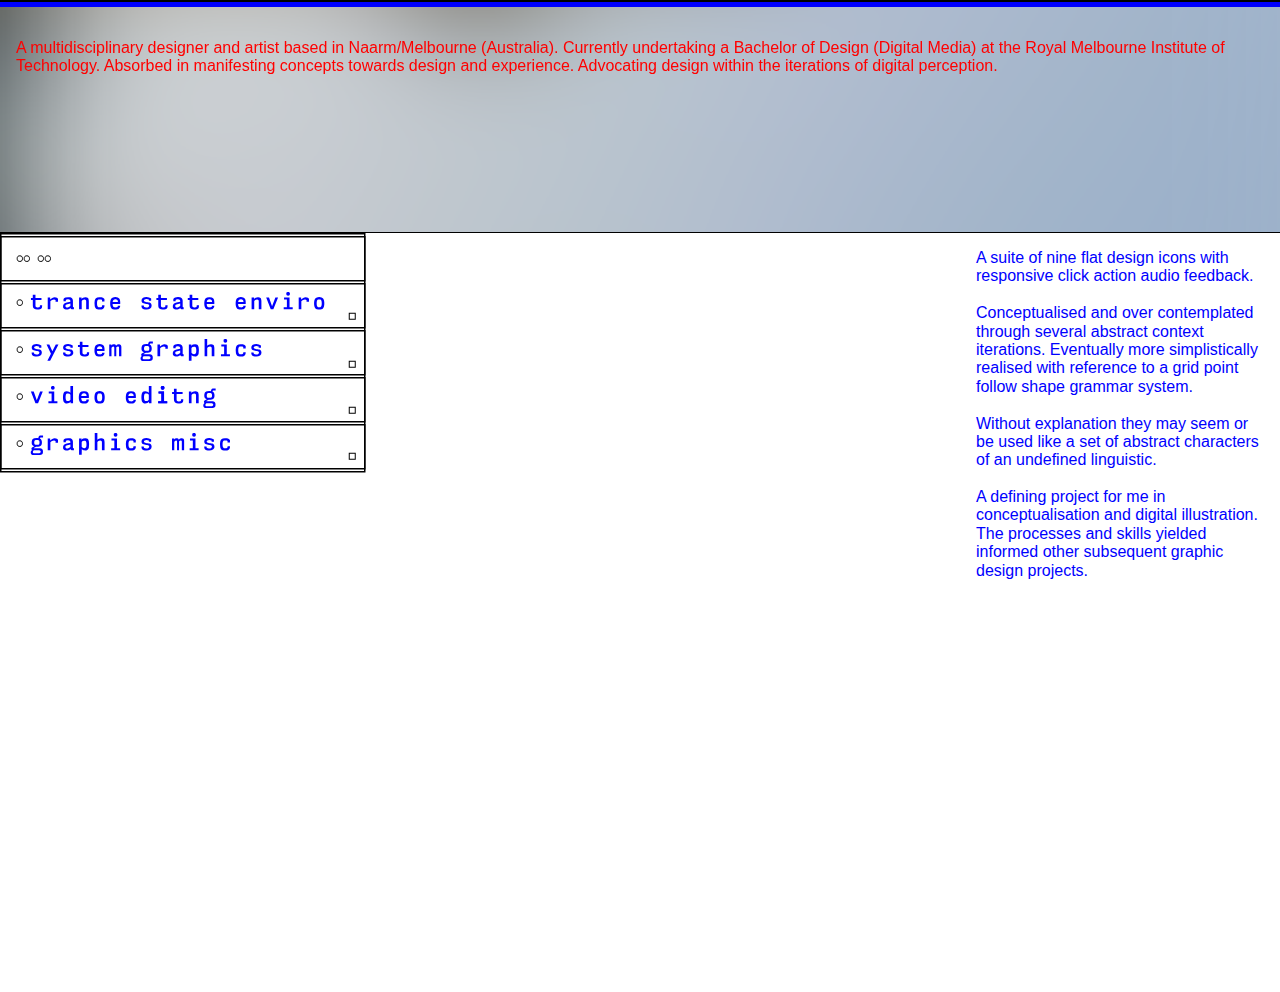
<file: system-graphics.html>
<!DOCTYPE html>
<html>

<head>
    <title>Darcy'sFolio</title>
    <link rel="stylesheet" href="style.css">
    <link rel="stylesheet" href="normalize.css">
</head>

<body>
    <div class="container">

        <div class="box">
            <p class="bio">A multidisciplinary designer and artist based in Naarm/Melbourne (Australia).
                Currently undertaking a Bachelor of Design (Digital Media) at the Royal Melbourne Institute of
                Technology. Absorbed in manifesting concepts towards design and experience. Advocating design within the
                iterations of digital perception.

            </p>
        </div>
        <div class="main">
            <div class="navbar"><svg id="Layer_1" data-name="Layer 1" xmlns="http://www.w3.org/2000/svg" width="365.5"
                    height="239.5" viewBox="0 0 365.5 239.5">
                    <g id="navbar">
                        <rect x="0.75" y="0.75" width="364" height="238"
                            style="fill:#fff;stroke:#000;stroke-miterlimit:10;stroke-width:1.5px" />
                        <path
                            d="M517.71,334a3,3,0,0,1,.63-2.1,2.66,2.66,0,0,1,2-.68c1.78,0,2.66.93,2.66,2.78s-.88,2.84-2.66,2.84a2.59,2.59,0,0,1-2-.71A3.13,3.13,0,0,1,517.71,334Z"
                            transform="translate(-500.53 -264.4)" style="fill:none;stroke:#000;stroke-miterlimit:10" />

                        <a href="index.html" class="home-dots">
                            <g id="Home_dots" data-name="Home_dots">
                                <path
                                    d="M520.36,287.22a2.66,2.66,0,0,0-2,.68,3,3,0,0,0-.63,2.1,3.13,3.13,0,0,0,.63,2.13,2.59,2.59,0,0,0,2,.71c1.78,0,2.66-.95,2.66-2.84S522.14,287.22,520.36,287.22Z"
                                    transform="translate(-500.53 -264.4)"
                                    style="fill:none;stroke:#000;stroke-miterlimit:10" />
                                <path
                                    d="M527.36,287.22a2.66,2.66,0,0,0-2,.68,3,3,0,0,0-.63,2.1,3.13,3.13,0,0,0,.63,2.13,2.59,2.59,0,0,0,2,.71c1.78,0,2.66-.95,2.66-2.84S529.14,287.22,527.36,287.22Z"
                                    transform="translate(-500.53 -264.4)"
                                    style="fill:none;stroke:#000;stroke-miterlimit:10" />
                                <path
                                    d="M541.36,287.22a2.66,2.66,0,0,0-2,.68,3,3,0,0,0-.63,2.1,3.13,3.13,0,0,0,.63,2.13,2.59,2.59,0,0,0,2,.71c1.78,0,2.66-.95,2.66-2.84S543.14,287.22,541.36,287.22Z"
                                    transform="translate(-500.53 -264.4)"
                                    style="fill:none;stroke:#000;stroke-miterlimit:10" />
                                <path
                                    d="M548.36,287.22a2.66,2.66,0,0,0-2,.68,3,3,0,0,0-.63,2.1,3.13,3.13,0,0,0,.63,2.13,2.59,2.59,0,0,0,2,.71c1.78,0,2.66-.95,2.66-2.84S550.14,287.22,548.36,287.22Z"
                                    transform="translate(-500.53 -264.4)"
                                    style="fill:none;stroke:#000;stroke-miterlimit:10" />
                            </g>
                        </a>
                        <a href="trance-state-enviro.html" class="trance-state">
                            <g id="trance_state" href="trance-state-enviro.html" data name="trance state">
                                <path
                                    d="M533.3,329.46v-3.3H536v3.3h6v2.05h-6V337a1.67,1.67,0,0,0,.5,1.36,2.8,2.8,0,0,0,1.77.42,4.32,4.32,0,0,0,1.11-.11,1.45,1.45,0,0,0,.67-.33,1,1,0,0,0,.32-.54,3.28,3.28,0,0,0,.08-.76v-.33h2.24V337a8.39,8.39,0,0,1-.15,1.66,2.54,2.54,0,0,1-.64,1.24,3,3,0,0,1-1.39.77,8.68,8.68,0,0,1-2.42.27,5.54,5.54,0,0,1-3.66-1,3.83,3.83,0,0,1-1.09-3v-5.45h-1.85v-2.05Z"
                                    transform="translate(-500.53 -264.4)" style="fill:blue" />
                                <path
                                    d="M550.7,328.82V331a9,9,0,0,1,2.1-1.7,4.93,4.93,0,0,1,2.52-.65,4.15,4.15,0,0,1,2.13.51,2.32,2.32,0,0,1,1.09,1.2v2.71h-2.45v-1.67a1.42,1.42,0,0,0-.61-.36,3.26,3.26,0,0,0-1-.15,3.91,3.91,0,0,0-1.83.48,6.73,6.73,0,0,0-1.75,1.39v7.9h-2.64V328.82Z"
                                    transform="translate(-500.53 -264.4)" style="fill:blue" />
                                <path
                                    d="M570.94,333.07v-.26a1.89,1.89,0,0,0-.6-1.63,3.07,3.07,0,0,0-1.79-.44,4.18,4.18,0,0,0-1.46.19,2.62,2.62,0,0,0-.72.38v1.25h-2.31v-2.22A3.59,3.59,0,0,1,566,329a8.42,8.42,0,0,1,2.86-.44,8.64,8.64,0,0,1,1.91.19,3.92,3.92,0,0,1,1.46.66,3.08,3.08,0,0,1,.91,1.21,4.72,4.72,0,0,1,.32,1.83V338c0,.28,0,.46.13.52a.89.89,0,0,0,.51.1h.35v2.07H573a2.65,2.65,0,0,1-1.37-.28,1.3,1.3,0,0,1-.59-.93l-.13.11a8.59,8.59,0,0,1-1.81,1,5.55,5.55,0,0,1-2,.33,3,3,0,0,1-3.52-3.34,3.21,3.21,0,0,1,.93-2.5,5.92,5.92,0,0,1,2.81-1.22Zm-3.19,5.74a2.88,2.88,0,0,0,1.13-.2,10.08,10.08,0,0,0,1.67-.85l.39-.25V334.9l-3.08.68a3.1,3.1,0,0,0-1.39.56,1.43,1.43,0,0,0-.48,1.18C566,338.31,566.58,338.81,567.75,338.81Z"
                                    transform="translate(-500.53 -264.4)" style="fill:blue" />
                                <path
                                    d="M582.07,328.82v1.59a4.08,4.08,0,0,1,1.56-1.3,5.4,5.4,0,0,1,2.4-.48,4.9,4.9,0,0,1,1.45.19,2.33,2.33,0,0,1,1,.69,3.13,3.13,0,0,1,.65,1.29,7.82,7.82,0,0,1,.22,2v7.81h-2.64V333a2.23,2.23,0,0,0-.42-1.6A1.85,1.85,0,0,0,585,331a3.46,3.46,0,0,0-1.75.39,2.85,2.85,0,0,0-1,1v8.27h-2.64V328.82Z"
                                    transform="translate(-500.53 -264.4)" style="fill:blue" />
                                <path
                                    d="M602.58,331.42a2.56,2.56,0,0,0-.83-.42,5.11,5.11,0,0,0-1.46-.17A4.4,4.4,0,0,0,599,331a1.58,1.58,0,0,0-.83.58,3.05,3.05,0,0,0-.46,1.19,10.63,10.63,0,0,0-.14,2,10.75,10.75,0,0,0,.14,2,3,3,0,0,0,.45,1.2,1.59,1.59,0,0,0,.81.59,4,4,0,0,0,1.24.17,3.42,3.42,0,0,0,1.79-.39,1.4,1.4,0,0,0,.63-1.31v-.28H605v.42a4.15,4.15,0,0,1-.35,1.78,3.28,3.28,0,0,1-1,1.19,4.42,4.42,0,0,1-1.54.67,8.83,8.83,0,0,1-2,.21,7.33,7.33,0,0,1-2.34-.33,3.66,3.66,0,0,1-1.59-1.06,4.42,4.42,0,0,1-.91-1.91,14.7,14.7,0,0,1,0-5.81,4.62,4.62,0,0,1,.91-1.93,3.53,3.53,0,0,1,1.61-1.06,7.33,7.33,0,0,1,2.34-.33,9.67,9.67,0,0,1,1.91.17,6.49,6.49,0,0,1,1.39.45,4.49,4.49,0,0,1,.94.6,5.13,5.13,0,0,1,.62.6v2.55h-2.44Z"
                                    transform="translate(-500.53 -264.4)" style="fill:blue" />
                                <path
                                    d="M613.14,335.34a7.43,7.43,0,0,0,.23,1.7,2.69,2.69,0,0,0,.52,1.06,1.73,1.73,0,0,0,.83.53,4.58,4.58,0,0,0,1.17.14,3.41,3.41,0,0,0,1.85-.4,1.21,1.21,0,0,0,.61-1.08v-.24h2.36v.31a3.34,3.34,0,0,1-.36,1.6,3.05,3.05,0,0,1-1,1.12,4.46,4.46,0,0,1-1.55.66,8.83,8.83,0,0,1-2,.21,7.23,7.23,0,0,1-2.31-.33,3.46,3.46,0,0,1-1.58-1.07,4.82,4.82,0,0,1-.92-1.9,12.23,12.23,0,0,1-.29-2.86,12.4,12.4,0,0,1,.28-2.86,4.72,4.72,0,0,1,.92-1.95,3.51,3.51,0,0,1,1.6-1.11,6.89,6.89,0,0,1,2.37-.35,6.73,6.73,0,0,1,2.37.35,3.39,3.39,0,0,1,1.51,1,4.18,4.18,0,0,1,.79,1.7,9.79,9.79,0,0,1,.23,2.27c0,.27,0,.54,0,.81a4.44,4.44,0,0,1-.07.65Zm2.7-4.62a3.77,3.77,0,0,0-1.05.13,1.86,1.86,0,0,0-.79.44,2.07,2.07,0,0,0-.53.86,6.05,6.05,0,0,0-.29,1.36h5.28a.16.16,0,0,0,0-.1v-.23a2.87,2.87,0,0,0-.6-1.84A2.69,2.69,0,0,0,615.84,330.72Z"
                                    transform="translate(-500.53 -264.4)" style="fill:blue" />
                                <path
                                    d="M644.33,336.9v.24a1.61,1.61,0,0,0,.55,1.28,3.29,3.29,0,0,0,2,.46,3.68,3.68,0,0,0,2.15-.5,1.6,1.6,0,0,0,.68-1.39,1.1,1.1,0,0,0-.57-1.05,4.82,4.82,0,0,0-1.42-.48c-.56-.11-1.17-.2-1.83-.28a7.08,7.08,0,0,1-1.84-.43,3.5,3.5,0,0,1-1.42-.94,2.63,2.63,0,0,1-.57-1.82,2.93,2.93,0,0,1,1.51-2.74,4.84,4.84,0,0,1,1.59-.57,10.48,10.48,0,0,1,1.89-.16,10.36,10.36,0,0,1,2.51.29,6.69,6.69,0,0,1,2.13,1v2.38h-2.26v-1.25a5.08,5.08,0,0,0-1.16-.38,7.12,7.12,0,0,0-1.26-.11,4.42,4.42,0,0,0-1.84.33,1.12,1.12,0,0,0-.71,1.1,1,1,0,0,0,.58,1,5.09,5.09,0,0,0,1.45.43c.58.1,1.2.18,1.87.24a7.59,7.59,0,0,1,1.82.41,2.94,2.94,0,0,1,1.51,1.11,3.37,3.37,0,0,1,.47,1.86,3.51,3.51,0,0,1-1.39,3,6.78,6.78,0,0,1-4,1,8.16,8.16,0,0,1-2.36-.29,3.69,3.69,0,0,1-1.46-.79,2.68,2.68,0,0,1-.75-1.19,5,5,0,0,1-.21-1.5v-.28Z"
                                    transform="translate(-500.53 -264.4)" style="fill:blue" />
                                <path
                                    d="M658.79,329.46v-3.3h2.66v3.3h6v2.05h-6V337a1.67,1.67,0,0,0,.49,1.36,2.81,2.81,0,0,0,1.78.42,4.32,4.32,0,0,0,1.11-.11,1.51,1.51,0,0,0,.67-.33,1.06,1.06,0,0,0,.32-.54,3.33,3.33,0,0,0,.07-.76v-.33h2.25V337a7.67,7.67,0,0,1-.16,1.66,2.45,2.45,0,0,1-.63,1.24,3,3,0,0,1-1.39.77,8.73,8.73,0,0,1-2.42.27,5.5,5.5,0,0,1-3.66-1,3.83,3.83,0,0,1-1.09-3v-5.45h-1.85v-2.05Z"
                                    transform="translate(-500.53 -264.4)" style="fill:blue" />
                                <path
                                    d="M680.74,333.07v-.26a1.89,1.89,0,0,0-.6-1.63,3.07,3.07,0,0,0-1.79-.44,4.18,4.18,0,0,0-1.46.19,2.62,2.62,0,0,0-.72.38v1.25h-2.31v-2.22a3.59,3.59,0,0,1,1.89-1.38,8.42,8.42,0,0,1,2.86-.44,8.64,8.64,0,0,1,1.91.19,3.8,3.8,0,0,1,1.45.66,3,3,0,0,1,.92,1.21,4.72,4.72,0,0,1,.32,1.83V338c0,.28,0,.46.13.52a.89.89,0,0,0,.51.1h.35v2.07h-1.46a2.63,2.63,0,0,1-1.36-.28,1.27,1.27,0,0,1-.59-.93l-.13.11a8.59,8.59,0,0,1-1.81,1,5.55,5.55,0,0,1-2,.33,3,3,0,0,1-3.52-3.34,3.21,3.21,0,0,1,.93-2.5,5.92,5.92,0,0,1,2.81-1.22Zm-3.19,5.74a2.88,2.88,0,0,0,1.13-.2,10.08,10.08,0,0,0,1.67-.85l.39-.25V334.9l-3.08.68a3.1,3.1,0,0,0-1.39.56,1.43,1.43,0,0,0-.48,1.18C675.79,338.31,676.38,338.81,677.55,338.81Z"
                                    transform="translate(-500.53 -264.4)" style="fill:blue" />
                                <path
                                    d="M690.16,329.46v-3.3h2.66v3.3h6v2.05h-6V337a1.67,1.67,0,0,0,.5,1.36,2.8,2.8,0,0,0,1.77.42,4.32,4.32,0,0,0,1.11-.11,1.51,1.51,0,0,0,.67-.33,1,1,0,0,0,.32-.54,3.33,3.33,0,0,0,.07-.76v-.33h2.25V337a7.67,7.67,0,0,1-.16,1.66,2.45,2.45,0,0,1-.63,1.24,3,3,0,0,1-1.39.77,8.73,8.73,0,0,1-2.42.27,5.52,5.52,0,0,1-3.66-1,3.83,3.83,0,0,1-1.09-3v-5.45h-1.85v-2.05Z"
                                    transform="translate(-500.53 -264.4)" style="fill:blue" />
                                <path
                                    d="M707.25,335.34a8,8,0,0,0,.23,1.7,2.84,2.84,0,0,0,.52,1.06,1.76,1.76,0,0,0,.84.53,4.44,4.44,0,0,0,1.16.14,3.41,3.41,0,0,0,1.85-.4,1.22,1.22,0,0,0,.62-1.08v-.24h2.35v.31a3.47,3.47,0,0,1-.35,1.6,3.24,3.24,0,0,1-1,1.12,4.54,4.54,0,0,1-1.55.66,8.93,8.93,0,0,1-2,.21,7.23,7.23,0,0,1-2.31-.33,3.51,3.51,0,0,1-1.58-1.07,4.81,4.81,0,0,1-.91-1.9,11.67,11.67,0,0,1-.3-2.86,12.35,12.35,0,0,1,.29-2.86A4.71,4.71,0,0,1,706,330a3.54,3.54,0,0,1,1.61-1.11,6.87,6.87,0,0,1,2.36-.35,6.79,6.79,0,0,1,2.38.35,3.35,3.35,0,0,1,1.5,1,4.19,4.19,0,0,1,.8,1.7,10.37,10.37,0,0,1,.23,2.27q0,.4,0,.81a4.66,4.66,0,0,1-.06.65Zm2.71-4.62a3.8,3.8,0,0,0-1.06.13,1.86,1.86,0,0,0-.79.44,2.07,2.07,0,0,0-.53.86,5.59,5.59,0,0,0-.28,1.36h5.28a.3.3,0,0,0,0-.1v-.23a2.81,2.81,0,0,0-.61-1.84A2.68,2.68,0,0,0,710,330.72Z"
                                    transform="translate(-500.53 -264.4)" style="fill:blue" />
                                <path
                                    d="M738.62,335.34a7.37,7.37,0,0,0,.24,1.7,2.69,2.69,0,0,0,.51,1.06,1.76,1.76,0,0,0,.84.53,4.5,4.5,0,0,0,1.16.14,3.39,3.39,0,0,0,1.85-.4,1.22,1.22,0,0,0,.62-1.08v-.24h2.35v.31a3.47,3.47,0,0,1-.35,1.6,3.14,3.14,0,0,1-1,1.12,4.46,4.46,0,0,1-1.55.66,8.83,8.83,0,0,1-2,.21,7.14,7.14,0,0,1-2.31-.33,3.49,3.49,0,0,1-1.59-1.07,4.81,4.81,0,0,1-.91-1.9,11.67,11.67,0,0,1-.3-2.86,12.35,12.35,0,0,1,.29-2.86,4.71,4.71,0,0,1,.91-1.95,3.54,3.54,0,0,1,1.61-1.11,6.87,6.87,0,0,1,2.36-.35,6.76,6.76,0,0,1,2.38.35,3.44,3.44,0,0,1,1.51,1,4.31,4.31,0,0,1,.79,1.7,10.37,10.37,0,0,1,.23,2.27c0,.27,0,.54,0,.81a6.46,6.46,0,0,1-.07.65Zm2.71-4.62a3.8,3.8,0,0,0-1.06.13,1.92,1.92,0,0,0-.79.44,2.18,2.18,0,0,0-.53.86,6.1,6.1,0,0,0-.28,1.36H744a.3.3,0,0,0,0-.1v-.23a2.87,2.87,0,0,0-.6-1.84A2.72,2.72,0,0,0,741.33,330.72Z"
                                    transform="translate(-500.53 -264.4)" style="fill:blue" />
                                <path
                                    d="M754.62,328.82v1.59a4,4,0,0,1,1.55-1.3,5.42,5.42,0,0,1,2.41-.48,4.88,4.88,0,0,1,1.44.19,2.28,2.28,0,0,1,1.05.69,3,3,0,0,1,.65,1.29,7.82,7.82,0,0,1,.22,2v7.81H759.3V333a2.28,2.28,0,0,0-.41-1.6,1.85,1.85,0,0,0-1.32-.4,3.44,3.44,0,0,0-1.75.39,2.81,2.81,0,0,0-1.05,1v8.27h-2.64V328.82Z"
                                    transform="translate(-500.53 -264.4)" style="fill:blue" />
                                <path d="M769.53,328.82l3.06,8.76,3.32-8.76h2.69l-4.71,11.82h-2.6l-4.59-11.82Z"
                                    transform="translate(-500.53 -264.4)" style="fill:blue" />
                                <path
                                    d="M790.06,328.82v9.77h3.17v2.05h-9v-2.05h3.19v-7.7h-2.84v-2.07Zm-3.26-3.56a1.66,1.66,0,0,1,1.85-1.91c1.22,0,1.83.63,1.83,1.91s-.61,1.94-1.83,1.94S786.8,326.55,786.8,325.26Z"
                                    transform="translate(-500.53 -264.4)" style="fill:blue" />
                                <path
                                    d="M801.67,328.82V331a8.81,8.81,0,0,1,2.11-1.7,4.87,4.87,0,0,1,2.51-.65,4.15,4.15,0,0,1,2.13.51,2.32,2.32,0,0,1,1.09,1.2v2.71h-2.45v-1.67a1.42,1.42,0,0,0-.61-.36,3.22,3.22,0,0,0-1-.15,3.91,3.91,0,0,0-1.83.48,6.9,6.9,0,0,0-1.75,1.39v7.9h-2.64V328.82Z"
                                    transform="translate(-500.53 -264.4)" style="fill:blue" />
                                <path
                                    d="M819.74,328.52a7.27,7.27,0,0,1,2.33.33,3.51,3.51,0,0,1,1.58,1.07,4.8,4.8,0,0,1,.9,1.93,12.45,12.45,0,0,1,.29,2.89,12.69,12.69,0,0,1-.29,2.91,4.53,4.53,0,0,1-.9,1.91,3.57,3.57,0,0,1-1.58,1.06,8.43,8.43,0,0,1-4.67,0,3.66,3.66,0,0,1-1.59-1.06,4.42,4.42,0,0,1-.91-1.91,12.69,12.69,0,0,1-.29-2.91,12.45,12.45,0,0,1,.29-2.89,4.68,4.68,0,0,1,.91-1.93,3.59,3.59,0,0,1,1.59-1.07A7.33,7.33,0,0,1,819.74,328.52Zm0,2.31a3.63,3.63,0,0,0-1.17.16,1.5,1.5,0,0,0-.78.61,3,3,0,0,0-.44,1.2,10.35,10.35,0,0,0-.14,1.94,10.66,10.66,0,0,0,.14,2,3,3,0,0,0,.44,1.2,1.52,1.52,0,0,0,.78.59,4.08,4.08,0,0,0,2.33,0,1.48,1.48,0,0,0,.78-.59,3,3,0,0,0,.44-1.2,10.55,10.55,0,0,0,.15-2,10.24,10.24,0,0,0-.15-1.94,3,3,0,0,0-.44-1.2,1.47,1.47,0,0,0-.78-.61A3.61,3.61,0,0,0,819.74,330.83Z"
                                    transform="translate(-500.53 -264.4)" style="fill:blue" />
                            </g>
                        </a>

                        <rect x="0.75" y="3.75" width="364" height="44"
                            style="fill:none;stroke:#000;stroke-miterlimit:10;stroke-width:1.5px" />
                        <rect x="0.75" y="50.75" width="364" height="44"
                            style="fill:none;stroke:#000;stroke-miterlimit:10;stroke-width:1.5px" />

                        <path
                            d="M517.71,381a3,3,0,0,1,.63-2.1,2.66,2.66,0,0,1,2-.68c1.78,0,2.66.93,2.66,2.78s-.88,2.84-2.66,2.84a2.59,2.59,0,0,1-2-.71A3.13,3.13,0,0,1,517.71,381Z"
                            transform="translate(-500.53 -264.4)" style="fill:none;stroke:#000;stroke-miterlimit:10" />

                        <a href="system-graphics.html" class="system graphics">
                            <g id="system_graphics" data-name="system graphics">
                                <path
                                    d="M534.53,383.9v.24a1.61,1.61,0,0,0,.55,1.28,3.29,3.29,0,0,0,2,.46,3.68,3.68,0,0,0,2.15-.5,1.6,1.6,0,0,0,.68-1.39,1.1,1.1,0,0,0-.57-1.05,4.82,4.82,0,0,0-1.42-.48c-.56-.11-1.17-.2-1.83-.28a7.08,7.08,0,0,1-1.84-.43,3.5,3.5,0,0,1-1.42-.94,2.63,2.63,0,0,1-.57-1.82,3.17,3.17,0,0,1,.4-1.66,3.25,3.25,0,0,1,1.1-1.08,5,5,0,0,1,1.6-.57,10.48,10.48,0,0,1,1.89-.16,10.36,10.36,0,0,1,2.51.29,6.69,6.69,0,0,1,2.13,1v2.38h-2.26v-1.25a5.08,5.08,0,0,0-1.16-.38,7.12,7.12,0,0,0-1.26-.11,4.42,4.42,0,0,0-1.84.33,1.12,1.12,0,0,0-.71,1.1,1,1,0,0,0,.58,1,5.09,5.09,0,0,0,1.45.43c.58.1,1.2.18,1.87.24a7.59,7.59,0,0,1,1.82.41,2.94,2.94,0,0,1,1.51,1.11,3.37,3.37,0,0,1,.47,1.86,3.51,3.51,0,0,1-1.39,3,6.78,6.78,0,0,1-4,1,8.16,8.16,0,0,1-2.36-.29,3.69,3.69,0,0,1-1.46-.79,2.68,2.68,0,0,1-.75-1.19,5,5,0,0,1-.21-1.5v-.28Z"
                                    transform="translate(-500.53 -264.4)" style="fill:blue" />
                                <path d="M549.87,375.82l3,6.71,3.43-6.71H559l-8.34,16.31h-2.77l3.58-7-4.37-9.31Z"
                                    transform="translate(-500.53 -264.4)" style="fill:blue" />
                                <path
                                    d="M565.91,383.9v.24a1.6,1.6,0,0,0,.54,1.28,3.29,3.29,0,0,0,2,.46,3.68,3.68,0,0,0,2.15-.5,1.61,1.61,0,0,0,.69-1.39,1.11,1.11,0,0,0-.58-1.05,4.82,4.82,0,0,0-1.42-.48c-.56-.11-1.17-.2-1.83-.28a7.08,7.08,0,0,1-1.84-.43,3.57,3.57,0,0,1-1.42-.94,2.63,2.63,0,0,1-.57-1.82,3,3,0,0,1,1.51-2.74,4.84,4.84,0,0,1,1.59-.57,10.48,10.48,0,0,1,1.89-.16,10.36,10.36,0,0,1,2.51.29,6.74,6.74,0,0,1,2.14,1v2.38H571v-1.25a5.08,5.08,0,0,0-1.16-.38,7,7,0,0,0-1.26-.11,4.42,4.42,0,0,0-1.84.33,1.14,1.14,0,0,0-.71,1.1,1,1,0,0,0,.58,1,5.09,5.09,0,0,0,1.45.43c.58.1,1.2.18,1.87.24a7.59,7.59,0,0,1,1.82.41,3,3,0,0,1,1.52,1.11,4,4,0,0,1-.93,4.89,6.78,6.78,0,0,1-4,1,8.2,8.2,0,0,1-2.36-.29,3.69,3.69,0,0,1-1.46-.79,2.68,2.68,0,0,1-.75-1.19,5,5,0,0,1-.2-1.5v-.28Z"
                                    transform="translate(-500.53 -264.4)" style="fill:blue" />
                                <path
                                    d="M580.36,376.46v-3.3H583v3.3h6v2.05h-6V384a1.67,1.67,0,0,0,.5,1.36,2.8,2.8,0,0,0,1.77.42,4.32,4.32,0,0,0,1.11-.11,1.51,1.51,0,0,0,.67-.33,1,1,0,0,0,.32-.54,3.33,3.33,0,0,0,.07-.76v-.33h2.25V384a7.67,7.67,0,0,1-.16,1.66,2.45,2.45,0,0,1-.63,1.24,3,3,0,0,1-1.39.77,8.73,8.73,0,0,1-2.42.27,5.5,5.5,0,0,1-3.66-1,3.83,3.83,0,0,1-1.09-3v-5.45h-1.85v-2.05Z"
                                    transform="translate(-500.53 -264.4)" style="fill:blue" />
                                <path
                                    d="M597.45,382.34a8,8,0,0,0,.23,1.7,2.84,2.84,0,0,0,.52,1.06,1.76,1.76,0,0,0,.84.53,4.44,4.44,0,0,0,1.16.14,3.41,3.41,0,0,0,1.85-.4,1.22,1.22,0,0,0,.62-1.08v-.24H605v.31a3.47,3.47,0,0,1-.35,1.6,3.24,3.24,0,0,1-1,1.12,4.46,4.46,0,0,1-1.55.66,8.93,8.93,0,0,1-2,.21,7.23,7.23,0,0,1-2.31-.33,3.51,3.51,0,0,1-1.58-1.07,4.81,4.81,0,0,1-.91-1.9,11.67,11.67,0,0,1-.3-2.86,12.35,12.35,0,0,1,.29-2.86,4.71,4.71,0,0,1,.91-1.95,3.54,3.54,0,0,1,1.61-1.11,6.87,6.87,0,0,1,2.36-.35,6.79,6.79,0,0,1,2.38.35,3.35,3.35,0,0,1,1.5,1,4.19,4.19,0,0,1,.8,1.7,10.37,10.37,0,0,1,.23,2.27q0,.4,0,.81a4.66,4.66,0,0,1-.06.65Zm2.71-4.62a3.8,3.8,0,0,0-1.06.13,1.86,1.86,0,0,0-.79.44,2.07,2.07,0,0,0-.53.86,6.1,6.1,0,0,0-.28,1.36h5.28a.3.3,0,0,0,0-.1v-.23a2.81,2.81,0,0,0-.61-1.84A2.68,2.68,0,0,0,600.16,377.72Z"
                                    transform="translate(-500.53 -264.4)" style="fill:blue" />
                                <path
                                    d="M611.88,375.82V377a3.73,3.73,0,0,1,1-1,2.75,2.75,0,0,1,1.51-.38,2.11,2.11,0,0,1,2.24,1.47A4.61,4.61,0,0,1,617.9,376a3.09,3.09,0,0,1,1.53-.35,2.51,2.51,0,0,1,1.83.63,2.92,2.92,0,0,1,.63,2.09v9.29h-2.31v-8.58a1.2,1.2,0,0,0-.24-.82,1.11,1.11,0,0,0-.83-.26,1.92,1.92,0,0,0-.85.19,2.6,2.6,0,0,0-.85.71v8.76h-2v-8.58a1.18,1.18,0,0,0-.24-.8,1,1,0,0,0-.82-.28,1.65,1.65,0,0,0-1,.32,2.75,2.75,0,0,0-.73.89v8.45h-2.26V375.82Z"
                                    transform="translate(-500.53 -264.4)" style="fill:blue" />
                                <path
                                    d="M644.62,383.77a3.24,3.24,0,0,1-2-1.32,5,5,0,0,1-.6-2.67,6.1,6.1,0,0,1,.28-2,2.9,2.9,0,0,1,.92-1.32,4,4,0,0,1,1.59-.73,9.86,9.86,0,0,1,2.33-.23c.5,0,1,0,1.39.06l.33-.92a5.83,5.83,0,0,1,.4-.89,1.64,1.64,0,0,1,.5-.57,2.09,2.09,0,0,1,.76-.3,5.93,5.93,0,0,1,1.13-.09h1.74v2h-1.8a1.45,1.45,0,0,0-.75.15,1.54,1.54,0,0,0-.46.55l-.24.47a3,3,0,0,1,1.61,1.36,5.24,5.24,0,0,1,.5,2.46,6.15,6.15,0,0,1-.29,2,2.94,2.94,0,0,1-.9,1.32,3.78,3.78,0,0,1-1.58.72,10.57,10.57,0,0,1-2.34.22h-.38a2.06,2.06,0,0,1-.36,0l-2,1c-.19.09-.28.2-.28.33a.25.25,0,0,0,.07.19.43.43,0,0,0,.28.08H650a3.46,3.46,0,0,1,2.49.79,3.55,3.55,0,0,1,.83,2.64,3.51,3.51,0,0,1-.81,2.63,3.62,3.62,0,0,1-2.51.76h-5.74a3.66,3.66,0,0,1-2.46-.67,2.47,2.47,0,0,1-.73-1.91,2.8,2.8,0,0,1,.27-1.25,3.26,3.26,0,0,1,1-1.12,1.28,1.28,0,0,1-.49-.52,1.66,1.66,0,0,1-.15-.72,1.52,1.52,0,0,1,.23-.82,2.21,2.21,0,0,1,.87-.74Zm-.29,3.93a3.16,3.16,0,0,0-.93.83,1.41,1.41,0,0,0-.23.8c0,.84.53,1.26,1.58,1.26h4.71a1.91,1.91,0,0,0,1.18-.32,1.74,1.74,0,0,0,0-2.22,1.79,1.79,0,0,0-1.18-.35Zm2.86-10.38a6.06,6.06,0,0,0-1.22.1,1.79,1.79,0,0,0-.81.37,1.58,1.58,0,0,0-.46.76,5.2,5.2,0,0,0,0,2.48,1.54,1.54,0,0,0,1.27,1.14,6.06,6.06,0,0,0,1.22.1,6,6,0,0,0,1.22-.1,1.65,1.65,0,0,0,.82-.38,1.63,1.63,0,0,0,.46-.76,5.56,5.56,0,0,0,0-2.48,1.58,1.58,0,0,0-.46-.76,1.83,1.83,0,0,0-.82-.37A6,6,0,0,0,647.19,377.32Z"
                                    transform="translate(-500.53 -264.4)" style="fill:blue" />
                                <path
                                    d="M660.5,375.82V378a9,9,0,0,1,2.1-1.7,4.93,4.93,0,0,1,2.52-.65,4.15,4.15,0,0,1,2.13.51,2.32,2.32,0,0,1,1.09,1.2v2.71h-2.45v-1.67a1.42,1.42,0,0,0-.61-.36,3.26,3.26,0,0,0-1-.15,3.88,3.88,0,0,0-1.83.48,6.73,6.73,0,0,0-1.75,1.39v7.9H658V375.82Z"
                                    transform="translate(-500.53 -264.4)" style="fill:blue" />
                                <path
                                    d="M680.74,380.07v-.26a1.89,1.89,0,0,0-.6-1.63,3.07,3.07,0,0,0-1.79-.44,4.18,4.18,0,0,0-1.46.19,2.62,2.62,0,0,0-.72.38v1.25h-2.31v-2.22a3.59,3.59,0,0,1,1.89-1.38,8.42,8.42,0,0,1,2.86-.44,8.64,8.64,0,0,1,1.91.19,3.8,3.8,0,0,1,1.45.66,3,3,0,0,1,.92,1.21,4.72,4.72,0,0,1,.32,1.83V385c0,.28,0,.46.13.52a.89.89,0,0,0,.51.1h.35v2.07h-1.46a2.63,2.63,0,0,1-1.36-.28,1.27,1.27,0,0,1-.59-.93l-.13.11a8.59,8.59,0,0,1-1.81,1,5.55,5.55,0,0,1-2,.33,3,3,0,0,1-3.52-3.34,3.21,3.21,0,0,1,.93-2.5,5.92,5.92,0,0,1,2.81-1.22Zm-3.19,5.74a2.88,2.88,0,0,0,1.13-.2,10.08,10.08,0,0,0,1.67-.85l.39-.25V381.9l-3.08.68a3.1,3.1,0,0,0-1.39.56,1.43,1.43,0,0,0-.48,1.18C675.79,385.31,676.38,385.81,677.55,385.81Z"
                                    transform="translate(-500.53 -264.4)" style="fill:blue" />
                                <path
                                    d="M691.87,375.82v1.46a3.32,3.32,0,0,1,1.59-1.26,6.16,6.16,0,0,1,2.24-.39,4.5,4.5,0,0,1,1.5.23,2.52,2.52,0,0,1,1.19.89,5,5,0,0,1,.79,1.86,17.09,17.09,0,0,1,0,6.27,5.18,5.18,0,0,1-.79,1.87,2.48,2.48,0,0,1-1.19.9,4.77,4.77,0,0,1-1.5.23,6.55,6.55,0,0,1-1.28-.12,5.18,5.18,0,0,1-1.09-.33,3.27,3.27,0,0,1-.81-.48,1.27,1.27,0,0,1-.4-.61l-.09,5.79h-2.64V375.82Zm.16,8.43a3.23,3.23,0,0,0,1,1,3.05,3.05,0,0,0,1.58.38,2.54,2.54,0,0,0,.83-.14,1.42,1.42,0,0,0,.71-.53,3.3,3.3,0,0,0,.48-1.17,9.19,9.19,0,0,0,.18-2,9,9,0,0,0-.18-2,3.05,3.05,0,0,0-.47-1.14,1.3,1.3,0,0,0-.68-.51,3.1,3.1,0,0,0-.81-.11,3.31,3.31,0,0,0-1.63.36,3.13,3.13,0,0,0-1.05,1Z"
                                    transform="translate(-500.53 -264.4)" style="fill:blue" />
                                <path
                                    d="M707.71,370.35v6.9a3.92,3.92,0,0,1,1.43-1.15,5.26,5.26,0,0,1,2.38-.47,4.88,4.88,0,0,1,1.44.19,2.36,2.36,0,0,1,1.06.69,3.26,3.26,0,0,1,.65,1.29,8.28,8.28,0,0,1,.22,2v7.81h-2.64V380a2.23,2.23,0,0,0-.42-1.6,1.85,1.85,0,0,0-1.32-.4,3.46,3.46,0,0,0-1.75.39,2.81,2.81,0,0,0-1,1v8.27h-2.64V370.35Z"
                                    transform="translate(-500.53 -264.4)" style="fill:blue" />
                                <path
                                    d="M727.32,375.82v9.77h3.16v2.05h-9v-2.05h3.19v-7.7h-2.83v-2.07Zm-3.26-3.56a1.66,1.66,0,0,1,1.85-1.91c1.22,0,1.82.63,1.82,1.91s-.6,1.94-1.82,1.94S724.06,373.55,724.06,372.26Z"
                                    transform="translate(-500.53 -264.4)" style="fill:blue" />
                                <path
                                    d="M743.75,378.42a2.6,2.6,0,0,0-.82-.42,5.19,5.19,0,0,0-1.47-.17,4.45,4.45,0,0,0-1.25.15,1.62,1.62,0,0,0-.83.58,3.05,3.05,0,0,0-.46,1.19,11.59,11.59,0,0,0-.14,2,11.72,11.72,0,0,0,.14,2,3.2,3.2,0,0,0,.45,1.2,1.57,1.57,0,0,0,.82.59,3.92,3.92,0,0,0,1.23.17,3.4,3.4,0,0,0,1.79-.39,1.4,1.4,0,0,0,.63-1.31v-.28h2.35v.42a4.15,4.15,0,0,1-.35,1.78,3.09,3.09,0,0,1-1,1.19,4.42,4.42,0,0,1-1.54.67,8.83,8.83,0,0,1-2,.21,7.23,7.23,0,0,1-2.33-.33,3.63,3.63,0,0,1-1.6-1.06,4.42,4.42,0,0,1-.91-1.91,14.7,14.7,0,0,1,0-5.81,4.62,4.62,0,0,1,.91-1.93,3.53,3.53,0,0,1,1.61-1.06,7.33,7.33,0,0,1,2.34-.33,9.67,9.67,0,0,1,1.91.17,6.49,6.49,0,0,1,1.39.45,4.87,4.87,0,0,1,1,.6,5,5,0,0,1,.61.6v2.55h-2.44Z"
                                    transform="translate(-500.53 -264.4)" style="fill:blue" />
                                <path
                                    d="M754.13,383.9v.24a1.61,1.61,0,0,0,.55,1.28,3.29,3.29,0,0,0,2,.46,3.68,3.68,0,0,0,2.15-.5,1.6,1.6,0,0,0,.68-1.39,1.1,1.1,0,0,0-.57-1.05,4.82,4.82,0,0,0-1.42-.48c-.56-.11-1.17-.2-1.83-.28a7.08,7.08,0,0,1-1.84-.43,3.5,3.5,0,0,1-1.42-.94,2.63,2.63,0,0,1-.57-1.82,3.17,3.17,0,0,1,.4-1.66,3.25,3.25,0,0,1,1.1-1.08,5,5,0,0,1,1.6-.57,10.48,10.48,0,0,1,1.89-.16,10.36,10.36,0,0,1,2.51.29,6.69,6.69,0,0,1,2.13,1v2.38h-2.26v-1.25a5.08,5.08,0,0,0-1.16-.38,7.12,7.12,0,0,0-1.26-.11,4.42,4.42,0,0,0-1.84.33,1.12,1.12,0,0,0-.71,1.1,1,1,0,0,0,.58,1,5.09,5.09,0,0,0,1.45.43c.58.1,1.2.18,1.87.24A7.59,7.59,0,0,1,760,381a2.94,2.94,0,0,1,1.51,1.11,3.37,3.37,0,0,1,.47,1.86,3.51,3.51,0,0,1-1.39,3,6.78,6.78,0,0,1-4,1,8.16,8.16,0,0,1-2.36-.29,3.69,3.69,0,0,1-1.46-.79,2.68,2.68,0,0,1-.75-1.19,5,5,0,0,1-.21-1.5v-.28Z"
                                    transform="translate(-500.53 -264.4)" style="fill:blue" />
                            </g>
                        </a>
                        <rect x="0.75" y="97.75" width="364" height="44"
                            style="fill:none;stroke:#000;stroke-miterlimit:10;stroke-width:1.5px" />
                        <path
                            d="M517.71,428a3,3,0,0,1,.63-2.1,2.66,2.66,0,0,1,2-.68c1.78,0,2.66.93,2.66,2.78s-.88,2.84-2.66,2.84a2.59,2.59,0,0,1-2-.71A3.13,3.13,0,0,1,517.71,428Z"
                            transform="translate(-500.53 -264.4)" style="fill:none;stroke:#000;stroke-miterlimit:10" />

                        <a href="video-editng.html" class="video editing">
                            <g id="video_editing" data-name="video editing">
                                <path d="M534.25,422.82l3.06,8.76,3.32-8.76h2.68l-4.71,11.82H536l-4.6-11.82Z"
                                    transform="translate(-500.53 -264.4)" style="fill:blue" />
                                <path
                                    d="M554.77,422.82v9.77h3.17v2.05h-9v-2.05h3.19v-7.7h-2.84v-2.07Zm-3.25-3.56c0-1.28.61-1.91,1.85-1.91s1.82.63,1.82,1.91-.61,1.94-1.82,1.94S551.52,420.55,551.52,419.26Z"
                                    transform="translate(-500.53 -264.4)" style="fill:blue" />
                                <path
                                    d="M573.58,417.35v17.29H571.1v-1.43a3.36,3.36,0,0,1-1.6,1.26,5.75,5.75,0,0,1-2.21.41,4.92,4.92,0,0,1-1.51-.23,2.43,2.43,0,0,1-1.19-.89,4.88,4.88,0,0,1-.8-1.86,14.17,14.17,0,0,1-.28-3.16,14,14,0,0,1,.28-3.13,4.88,4.88,0,0,1,.8-1.86,2.45,2.45,0,0,1,1.18-.89,4.54,4.54,0,0,1,1.5-.23,5.67,5.67,0,0,1,2.24.41,3.45,3.45,0,0,1,1.43,1.08v-6.77Zm-2.64,8.88a3,3,0,0,0-1-1,3.16,3.16,0,0,0-1.56-.36,3,3,0,0,0-.87.12,1.44,1.44,0,0,0-.72.53,3.22,3.22,0,0,0-.48,1.17,9.09,9.09,0,0,0-.18,2,8.93,8.93,0,0,0,.18,2,3.18,3.18,0,0,0,.48,1.15,1.37,1.37,0,0,0,.7.5,2.71,2.71,0,0,0,.82.11,3.25,3.25,0,0,0,1.61-.36,3,3,0,0,0,1.05-1Z"
                                    transform="translate(-500.53 -264.4)" style="fill:blue" />
                                <path
                                    d="M581.77,429.34A7.43,7.43,0,0,0,582,431a2.69,2.69,0,0,0,.51,1.06,1.76,1.76,0,0,0,.84.53,4.58,4.58,0,0,0,1.17.14,3.37,3.37,0,0,0,1.84-.4,1.2,1.2,0,0,0,.62-1.08v-.24h2.35v.31A3.34,3.34,0,0,1,589,433a3.14,3.14,0,0,1-1,1.12,4.46,4.46,0,0,1-1.55.66,8.83,8.83,0,0,1-2,.21,7.14,7.14,0,0,1-2.31-.33,3.54,3.54,0,0,1-1.59-1.07,4.81,4.81,0,0,1-.91-1.9,11.67,11.67,0,0,1-.3-2.86,12.35,12.35,0,0,1,.29-2.86,4.84,4.84,0,0,1,.91-1.95,3.6,3.6,0,0,1,1.61-1.11,6.87,6.87,0,0,1,2.36-.35,6.76,6.76,0,0,1,2.38.35,3.44,3.44,0,0,1,1.51,1,4.18,4.18,0,0,1,.79,1.7,10.37,10.37,0,0,1,.23,2.27c0,.27,0,.54,0,.81a6.46,6.46,0,0,1-.07.65Zm2.7-4.62a3.72,3.72,0,0,0-1.05.13,1.9,1.9,0,0,0-.8.44,2.06,2.06,0,0,0-.52.86,5.55,5.55,0,0,0-.29,1.36h5.28a.16.16,0,0,0,0-.1v-.23a2.87,2.87,0,0,0-.6-1.84A2.72,2.72,0,0,0,584.47,424.72Z"
                                    transform="translate(-500.53 -264.4)" style="fill:blue" />
                                <path
                                    d="M600.14,422.52a7.27,7.27,0,0,1,2.33.33,3.51,3.51,0,0,1,1.58,1.07,4.8,4.8,0,0,1,.9,1.93,11.92,11.92,0,0,1,.29,2.89,12.16,12.16,0,0,1-.29,2.91,4.53,4.53,0,0,1-.9,1.91,3.57,3.57,0,0,1-1.58,1.06,8.43,8.43,0,0,1-4.67,0,3.66,3.66,0,0,1-1.59-1.06,4.42,4.42,0,0,1-.91-1.91,12.69,12.69,0,0,1-.29-2.91,12.45,12.45,0,0,1,.29-2.89,4.68,4.68,0,0,1,.91-1.93,3.59,3.59,0,0,1,1.59-1.07A7.33,7.33,0,0,1,600.14,422.52Zm0,2.31A3.63,3.63,0,0,0,599,425a1.5,1.5,0,0,0-.78.61,3.21,3.21,0,0,0-.44,1.2,10.35,10.35,0,0,0-.14,1.94,10.66,10.66,0,0,0,.14,2,3.21,3.21,0,0,0,.44,1.2,1.52,1.52,0,0,0,.78.59,4.08,4.08,0,0,0,2.33,0,1.44,1.44,0,0,0,.78-.59,3,3,0,0,0,.44-1.2,10.55,10.55,0,0,0,.15-2,10.24,10.24,0,0,0-.15-1.94,3,3,0,0,0-.44-1.2,1.43,1.43,0,0,0-.78-.61A3.61,3.61,0,0,0,600.14,424.83Z"
                                    transform="translate(-500.53 -264.4)" style="fill:blue" />
                                <path
                                    d="M628.82,429.34a7.37,7.37,0,0,0,.24,1.7,2.69,2.69,0,0,0,.51,1.06,1.76,1.76,0,0,0,.84.53,4.44,4.44,0,0,0,1.16.14,3.41,3.41,0,0,0,1.85-.4,1.22,1.22,0,0,0,.62-1.08v-.24h2.35v.31A3.47,3.47,0,0,1,636,433a3.14,3.14,0,0,1-1,1.12,4.46,4.46,0,0,1-1.55.66,8.83,8.83,0,0,1-2,.21,7.14,7.14,0,0,1-2.31-.33,3.49,3.49,0,0,1-1.59-1.07,4.81,4.81,0,0,1-.91-1.9,11.67,11.67,0,0,1-.3-2.86,12.35,12.35,0,0,1,.29-2.86,4.71,4.71,0,0,1,.91-1.95,3.54,3.54,0,0,1,1.61-1.11,6.87,6.87,0,0,1,2.36-.35,6.76,6.76,0,0,1,2.38.35,3.35,3.35,0,0,1,1.5,1,4.19,4.19,0,0,1,.8,1.7,10.37,10.37,0,0,1,.23,2.27c0,.27,0,.54,0,.81a6.46,6.46,0,0,1-.07.65Zm2.71-4.62a3.8,3.8,0,0,0-1.06.13,1.92,1.92,0,0,0-.79.44,2.18,2.18,0,0,0-.53.86,6.1,6.1,0,0,0-.28,1.36h5.28a.3.3,0,0,0,0-.1v-.23a2.81,2.81,0,0,0-.61-1.84A2.68,2.68,0,0,0,631.53,424.72Z"
                                    transform="translate(-500.53 -264.4)" style="fill:blue" />
                                <path
                                    d="M652,417.35v17.29h-2.48v-1.43a3.41,3.41,0,0,1-1.6,1.26,5.75,5.75,0,0,1-2.21.41,4.88,4.88,0,0,1-1.51-.23,2.5,2.5,0,0,1-1.2-.89,5,5,0,0,1-.79-1.86,14.17,14.17,0,0,1-.28-3.16,14,14,0,0,1,.28-3.13,5,5,0,0,1,.79-1.86,2.52,2.52,0,0,1,1.19-.89,4.54,4.54,0,0,1,1.5-.23,5.67,5.67,0,0,1,2.24.41,3.45,3.45,0,0,1,1.43,1.08v-6.77Zm-2.64,8.88a3,3,0,0,0-1-1,3.16,3.16,0,0,0-1.56-.36,3,3,0,0,0-.87.12,1.44,1.44,0,0,0-.72.53,3.22,3.22,0,0,0-.48,1.17,9.09,9.09,0,0,0-.18,2,8.93,8.93,0,0,0,.18,2,3.18,3.18,0,0,0,.48,1.15,1.37,1.37,0,0,0,.7.5,2.71,2.71,0,0,0,.82.11,3.25,3.25,0,0,0,1.61-.36,3,3,0,0,0,1-1Z"
                                    transform="translate(-500.53 -264.4)" style="fill:blue" />
                                <path
                                    d="M664.57,422.82v9.77h3.17v2.05h-9v-2.05h3.19v-7.7h-2.84v-2.07Zm-3.25-3.56c0-1.28.61-1.91,1.85-1.91s1.82.63,1.82,1.91-.61,1.94-1.82,1.94S661.32,420.55,661.32,419.26Z"
                                    transform="translate(-500.53 -264.4)" style="fill:blue" />
                                <path
                                    d="M674.47,423.46v-3.3h2.67v3.3h6v2.05h-6V431a1.67,1.67,0,0,0,.49,1.36,2.8,2.8,0,0,0,1.77.42,4.22,4.22,0,0,0,1.11-.11,1.45,1.45,0,0,0,.67-.33,1,1,0,0,0,.32-.54,3.28,3.28,0,0,0,.08-.76v-.33h2.24V431a8.39,8.39,0,0,1-.15,1.66,2.46,2.46,0,0,1-.64,1.24,3,3,0,0,1-1.39.77,8.68,8.68,0,0,1-2.42.27,5.54,5.54,0,0,1-3.66-1,3.86,3.86,0,0,1-1.09-3v-5.45h-1.85v-2.05Z"
                                    transform="translate(-500.53 -264.4)" style="fill:blue" />
                                <path
                                    d="M664.57,422.82v9.77h3.17v2.05h-9v-2.05h3.19v-7.7h-2.84v-2.07Zm-3.25-3.56c0-1.28.61-1.91,1.85-1.91s1.82.63,1.82,1.91-.61,1.94-1.82,1.94S661.32,420.55,661.32,419.26Z"
                                    transform="translate(-500.53 -264.4)" style="fill:blue" />
                                <path
                                    d="M691.87,422.82v1.59a4.08,4.08,0,0,1,1.56-1.3,5.4,5.4,0,0,1,2.4-.48,4.9,4.9,0,0,1,1.45.19,2.33,2.33,0,0,1,1.05.69,3.13,3.13,0,0,1,.65,1.29,7.82,7.82,0,0,1,.22,2v7.81h-2.64V427a2.23,2.23,0,0,0-.42-1.6,1.85,1.85,0,0,0-1.32-.4,3.46,3.46,0,0,0-1.75.39,2.85,2.85,0,0,0-1,1v8.27h-2.64V422.82Z"
                                    transform="translate(-500.53 -264.4)" style="fill:blue" />
                                <path
                                    d="M707.36,430.77a3.21,3.21,0,0,1-1.94-1.32,4.89,4.89,0,0,1-.61-2.67,6.08,6.08,0,0,1,.29-2,2.89,2.89,0,0,1,.91-1.32,4,4,0,0,1,1.59-.73,10,10,0,0,1,2.34-.23c.49,0,1,0,1.38.06l.33-.92a7,7,0,0,1,.4-.89,1.64,1.64,0,0,1,.5-.57,2.09,2.09,0,0,1,.76-.3,6,6,0,0,1,1.14-.09h1.73v2h-1.8a1.45,1.45,0,0,0-.75.15,1.65,1.65,0,0,0-.46.55l-.24.47a3,3,0,0,1,1.62,1.36,5.25,5.25,0,0,1,.49,2.46,5.89,5.89,0,0,1-.29,2,2.94,2.94,0,0,1-.9,1.32,3.78,3.78,0,0,1-1.58.72,10.47,10.47,0,0,1-2.33.22h-.39a2.17,2.17,0,0,1-.36,0l-2,1c-.19.09-.29.2-.29.33a.26.26,0,0,0,.08.19.38.38,0,0,0,.27.08h5.48a3.47,3.47,0,0,1,2.5.79,3.55,3.55,0,0,1,.82,2.64,3.51,3.51,0,0,1-.81,2.63,3.6,3.6,0,0,1-2.51.76H707a3.63,3.63,0,0,1-2.45-.67,2.44,2.44,0,0,1-.74-1.91,2.8,2.8,0,0,1,.27-1.25,3.36,3.36,0,0,1,1-1.12,1.35,1.35,0,0,1-.49-.52,1.66,1.66,0,0,1-.15-.72,1.61,1.61,0,0,1,.23-.82,2.37,2.37,0,0,1,.87-.74Zm-.28,3.93a3.37,3.37,0,0,0-.94.83,1.49,1.49,0,0,0-.23.8c0,.84.53,1.26,1.58,1.26h4.71a1.89,1.89,0,0,0,1.18-.32,1.71,1.71,0,0,0,0-2.22,1.77,1.77,0,0,0-1.18-.35Zm2.86-10.38a6,6,0,0,0-1.22.1,1.83,1.83,0,0,0-.82.37,1.58,1.58,0,0,0-.46.76,5.56,5.56,0,0,0,0,2.48,1.63,1.63,0,0,0,.46.76,1.65,1.65,0,0,0,.82.38,6,6,0,0,0,1.22.1,6.06,6.06,0,0,0,1.22-.1,1.54,1.54,0,0,0,1.27-1.14,5.2,5.2,0,0,0,0-2.48,1.58,1.58,0,0,0-.46-.76,1.79,1.79,0,0,0-.81-.37A6.06,6.06,0,0,0,709.94,424.32Z"
                                    transform="translate(-500.53 -264.4)" style="fill:blue" />
                            </g>
                        </a>
                        <rect x="0.75" y="144.75" width="364" height="44"
                            style="fill:none;stroke:#000;stroke-miterlimit:10;stroke-width:1.5px" />
                        <path
                            d="M517.71,475a3,3,0,0,1,.63-2.1,2.66,2.66,0,0,1,2-.68c1.78,0,2.66.93,2.66,2.78s-.88,2.84-2.66,2.84a2.59,2.59,0,0,1-2-.71A3.13,3.13,0,0,1,517.71,475Z"
                            transform="translate(-500.53 -264.4)" style="fill:none;stroke:#000;stroke-miterlimit:10" />

                        <a href="graphics-misc.html" class="graphics misc">
                            <g id="graphics_misc" data-name="graphics misc">
                                <path
                                    d="M534.82,477.77a3.24,3.24,0,0,1-2-1.32,5,5,0,0,1-.6-2.67,6.1,6.1,0,0,1,.28-2,2.9,2.9,0,0,1,.92-1.32,4,4,0,0,1,1.59-.73,9.86,9.86,0,0,1,2.33-.23c.5,0,1,0,1.39.06l.33-.92a5.83,5.83,0,0,1,.4-.89,1.64,1.64,0,0,1,.5-.57,2.09,2.09,0,0,1,.76-.3,5.93,5.93,0,0,1,1.13-.09h1.74v2h-1.8a1.45,1.45,0,0,0-.75.15,1.54,1.54,0,0,0-.46.55l-.24.47a3,3,0,0,1,1.61,1.36,5.24,5.24,0,0,1,.5,2.46,6.15,6.15,0,0,1-.29,2,2.94,2.94,0,0,1-.9,1.32,3.78,3.78,0,0,1-1.58.72,10.57,10.57,0,0,1-2.34.22H537a2.06,2.06,0,0,1-.36,0l-2,1c-.19.09-.28.2-.28.33a.25.25,0,0,0,.07.19.43.43,0,0,0,.28.08h5.48a3.46,3.46,0,0,1,2.49.79,3.55,3.55,0,0,1,.83,2.64,3.51,3.51,0,0,1-.81,2.63,3.62,3.62,0,0,1-2.51.76h-5.74a3.66,3.66,0,0,1-2.46-.67,2.47,2.47,0,0,1-.73-1.91,2.77,2.77,0,0,1,.27-1.25,3.26,3.26,0,0,1,1.05-1.12,1.28,1.28,0,0,1-.49-.52,1.66,1.66,0,0,1-.15-.72,1.52,1.52,0,0,1,.23-.82,2.21,2.21,0,0,1,.87-.74Zm-.29,3.93a3.16,3.16,0,0,0-.93.83,1.41,1.41,0,0,0-.23.8c0,.84.53,1.26,1.58,1.26h4.71a1.93,1.93,0,0,0,1.18-.32,1.74,1.74,0,0,0,0-2.22,1.8,1.8,0,0,0-1.18-.35Zm2.86-10.38a6.06,6.06,0,0,0-1.22.1,1.79,1.79,0,0,0-.81.37,1.58,1.58,0,0,0-.46.76,5.2,5.2,0,0,0,0,2.48,1.54,1.54,0,0,0,1.27,1.14,6.06,6.06,0,0,0,1.22.1,6,6,0,0,0,1.22-.1,1.65,1.65,0,0,0,.82-.38,1.71,1.71,0,0,0,.46-.76,5.56,5.56,0,0,0,0-2.48,1.66,1.66,0,0,0-.46-.76,1.83,1.83,0,0,0-.82-.37A6,6,0,0,0,537.39,471.32Z"
                                    transform="translate(-500.53 -264.4)" style="fill:blue" />
                                <path
                                    d="M550.7,469.82V472a9,9,0,0,1,2.1-1.7,4.93,4.93,0,0,1,2.52-.65,4.15,4.15,0,0,1,2.13.51,2.32,2.32,0,0,1,1.09,1.2v2.71h-2.45v-1.67a1.42,1.42,0,0,0-.61-.36,3.26,3.26,0,0,0-1-.15,3.91,3.91,0,0,0-1.83.48,6.73,6.73,0,0,0-1.75,1.39v7.9h-2.64V469.82Z"
                                    transform="translate(-500.53 -264.4)" style="fill:blue" />
                                <path
                                    d="M570.94,474.07v-.26a1.89,1.89,0,0,0-.6-1.63,3.07,3.07,0,0,0-1.79-.44,4.18,4.18,0,0,0-1.46.19,2.62,2.62,0,0,0-.72.38v1.25h-2.31v-2.22A3.59,3.59,0,0,1,566,470a8.42,8.42,0,0,1,2.86-.44,8.64,8.64,0,0,1,1.91.19,3.92,3.92,0,0,1,1.46.66,3.08,3.08,0,0,1,.91,1.21,4.72,4.72,0,0,1,.32,1.83V479c0,.28,0,.46.13.52a.89.89,0,0,0,.51.1h.35v2.07H573a2.65,2.65,0,0,1-1.37-.28,1.3,1.3,0,0,1-.59-.93l-.13.11a8.59,8.59,0,0,1-1.81,1,5.55,5.55,0,0,1-2,.33,3,3,0,0,1-3.52-3.34,3.21,3.21,0,0,1,.93-2.5,5.92,5.92,0,0,1,2.81-1.22Zm-3.19,5.74a2.88,2.88,0,0,0,1.13-.2,10.08,10.08,0,0,0,1.67-.85l.39-.25V475.9l-3.08.68a3.1,3.1,0,0,0-1.39.56,1.43,1.43,0,0,0-.48,1.18C566,479.31,566.58,479.81,567.75,479.81Z"
                                    transform="translate(-500.53 -264.4)" style="fill:blue" />
                                <path
                                    d="M582.07,469.82v1.46a3.32,3.32,0,0,1,1.59-1.26,6.16,6.16,0,0,1,2.24-.39,4.5,4.5,0,0,1,1.5.23,2.52,2.52,0,0,1,1.19.89,5,5,0,0,1,.79,1.86,17.69,17.69,0,0,1,0,6.27,5.18,5.18,0,0,1-.79,1.87,2.54,2.54,0,0,1-1.19.9,4.77,4.77,0,0,1-1.5.23,6.55,6.55,0,0,1-1.28-.12,5.18,5.18,0,0,1-1.09-.33,3.27,3.27,0,0,1-.81-.48,1.27,1.27,0,0,1-.4-.61l-.09,5.79h-2.64V469.82Zm.16,8.43a3.23,3.23,0,0,0,1,1,3.05,3.05,0,0,0,1.58.38,2.54,2.54,0,0,0,.83-.14,1.42,1.42,0,0,0,.71-.53,3.3,3.3,0,0,0,.48-1.17,9.25,9.25,0,0,0,.18-2,9,9,0,0,0-.18-2,3.05,3.05,0,0,0-.47-1.14,1.3,1.3,0,0,0-.68-.51,3.1,3.1,0,0,0-.81-.11,3.31,3.31,0,0,0-1.63.36,3.13,3.13,0,0,0-1,1Z"
                                    transform="translate(-500.53 -264.4)" style="fill:blue" />
                                <path
                                    d="M597.91,464.35v6.9a3.82,3.82,0,0,1,1.43-1.15,5.26,5.26,0,0,1,2.38-.47,4.88,4.88,0,0,1,1.44.19,2.36,2.36,0,0,1,1.06.69,3.26,3.26,0,0,1,.65,1.29,8.28,8.28,0,0,1,.22,2v7.81h-2.64V474a2.23,2.23,0,0,0-.42-1.6,1.85,1.85,0,0,0-1.32-.4,3.46,3.46,0,0,0-1.75.39,2.81,2.81,0,0,0-1.05,1v8.27h-2.64V464.35Z"
                                    transform="translate(-500.53 -264.4)" style="fill:blue" />
                                <path
                                    d="M617.52,469.82v9.77h3.16v2.05h-9v-2.05h3.19v-7.7H612v-2.07Zm-3.26-3.56a1.66,1.66,0,0,1,1.85-1.91c1.22,0,1.82.63,1.82,1.91s-.6,1.94-1.82,1.94S614.26,467.55,614.26,466.26Z"
                                    transform="translate(-500.53 -264.4)" style="fill:blue" />
                                <path
                                    d="M634,472.42a2.56,2.56,0,0,0-.83-.42,5.07,5.07,0,0,0-1.46-.17,4.4,4.4,0,0,0-1.25.15,1.62,1.62,0,0,0-.83.58,3.05,3.05,0,0,0-.46,1.19,11.59,11.59,0,0,0-.14,2,11.72,11.72,0,0,0,.14,2,3.2,3.2,0,0,0,.45,1.2,1.57,1.57,0,0,0,.82.59,3.92,3.92,0,0,0,1.23.17,3.42,3.42,0,0,0,1.79-.39A1.4,1.4,0,0,0,634,478v-.28h2.35v.42a4.15,4.15,0,0,1-.35,1.78,3.18,3.18,0,0,1-1,1.19,4.42,4.42,0,0,1-1.54.67,8.83,8.83,0,0,1-2,.21,7.23,7.23,0,0,1-2.33-.33,3.63,3.63,0,0,1-1.6-1.06,4.42,4.42,0,0,1-.91-1.91,14.7,14.7,0,0,1,0-5.81,4.56,4.56,0,0,1,.91-1.93,3.53,3.53,0,0,1,1.61-1.06,7.33,7.33,0,0,1,2.34-.33,9.67,9.67,0,0,1,1.91.17,6.49,6.49,0,0,1,1.39.45,4.44,4.44,0,0,1,.95.6,5,5,0,0,1,.61.6v2.55H634Z"
                                    transform="translate(-500.53 -264.4)" style="fill:blue" />
                                <path
                                    d="M644.33,477.9v.24a1.61,1.61,0,0,0,.55,1.28,3.29,3.29,0,0,0,2,.46,3.68,3.68,0,0,0,2.15-.5,1.6,1.6,0,0,0,.68-1.39,1.1,1.1,0,0,0-.57-1.05,4.82,4.82,0,0,0-1.42-.48c-.56-.11-1.17-.2-1.83-.28a7.08,7.08,0,0,1-1.84-.43,3.5,3.5,0,0,1-1.42-.94,2.63,2.63,0,0,1-.57-1.82,3.17,3.17,0,0,1,.4-1.66,3.11,3.11,0,0,1,1.11-1.08,4.84,4.84,0,0,1,1.59-.57,10.48,10.48,0,0,1,1.89-.16,10.36,10.36,0,0,1,2.51.29,6.69,6.69,0,0,1,2.13,1v2.38h-2.26v-1.25a5.08,5.08,0,0,0-1.16-.38,7.12,7.12,0,0,0-1.26-.11,4.42,4.42,0,0,0-1.84.33,1.12,1.12,0,0,0-.71,1.1,1,1,0,0,0,.58,1,5.09,5.09,0,0,0,1.45.43c.58.1,1.2.18,1.87.24a7.59,7.59,0,0,1,1.82.41,2.94,2.94,0,0,1,1.51,1.11,3.37,3.37,0,0,1,.47,1.86,3.51,3.51,0,0,1-1.39,3,6.78,6.78,0,0,1-4,1,8.16,8.16,0,0,1-2.36-.29,3.69,3.69,0,0,1-1.46-.79,2.68,2.68,0,0,1-.75-1.19,5,5,0,0,1-.21-1.5v-.28Z"
                                    transform="translate(-500.53 -264.4)" style="fill:blue" />
                                <path
                                    d="M674.63,469.82V471a3.58,3.58,0,0,1,1-1,2.71,2.71,0,0,1,1.5-.38,2.13,2.13,0,0,1,2.25,1.47,4.45,4.45,0,0,1,1.28-1.12,3.14,3.14,0,0,1,1.53-.35,2.49,2.49,0,0,1,1.83.63,2.92,2.92,0,0,1,.64,2.09v9.29h-2.31v-8.58a1.15,1.15,0,0,0-.25-.82,1.11,1.11,0,0,0-.83-.26,2,2,0,0,0-.85.19,2.48,2.48,0,0,0-.84.71v8.76h-2v-8.58a1.18,1.18,0,0,0-.24-.8,1,1,0,0,0-.82-.28,1.65,1.65,0,0,0-1,.32,2.61,2.61,0,0,0-.72.89v8.45h-2.27V469.82Z"
                                    transform="translate(-500.53 -264.4)" style="fill:blue" />
                                <path
                                    d="M696,469.82v9.77h3.16v2.05h-9v-2.05h3.19v-7.7h-2.83v-2.07Zm-3.26-3.56a1.66,1.66,0,0,1,1.85-1.91c1.21,0,1.82.63,1.82,1.91s-.61,1.94-1.82,1.94S692.69,467.55,692.69,466.26Z"
                                    transform="translate(-500.53 -264.4)" style="fill:blue" />
                                <path
                                    d="M707.08,477.9v.24a1.58,1.58,0,0,0,.55,1.28,3.24,3.24,0,0,0,2,.46,3.68,3.68,0,0,0,2.15-.5,1.61,1.61,0,0,0,.69-1.39,1.09,1.09,0,0,0-.58-1.05,4.85,4.85,0,0,0-1.41-.48c-.57-.11-1.18-.2-1.84-.28a7.17,7.17,0,0,1-1.84-.43,3.57,3.57,0,0,1-1.42-.94,2.63,2.63,0,0,1-.57-1.82,3.17,3.17,0,0,1,.41-1.66,3.08,3.08,0,0,1,1.1-1.08,4.84,4.84,0,0,1,1.59-.57,10.48,10.48,0,0,1,1.89-.16,10.36,10.36,0,0,1,2.51.29,6.65,6.65,0,0,1,2.14,1v2.38h-2.27v-1.25a5.17,5.17,0,0,0-1.15-.38,7.15,7.15,0,0,0-1.27-.11,4.42,4.42,0,0,0-1.84.33,1.14,1.14,0,0,0-.71,1.1,1,1,0,0,0,.58,1,5.09,5.09,0,0,0,1.45.43c.58.1,1.21.18,1.87.24a7.48,7.48,0,0,1,1.82.41,3,3,0,0,1,1.52,1.11,4,4,0,0,1-.93,4.89,6.78,6.78,0,0,1-4,1,8.08,8.08,0,0,1-2.35-.29,3.67,3.67,0,0,1-1.47-.79,2.58,2.58,0,0,1-.74-1.19,5,5,0,0,1-.21-1.5v-.28Z"
                                    transform="translate(-500.53 -264.4)" style="fill:blue" />
                                <path
                                    d="M728.06,472.42a2.49,2.49,0,0,0-.82-.42,5.16,5.16,0,0,0-1.46-.17,4.53,4.53,0,0,0-1.26.15,1.56,1.56,0,0,0-.82.58,2.77,2.77,0,0,0-.46,1.19,10.52,10.52,0,0,0-.15,2,10.63,10.63,0,0,0,.15,2,2.9,2.9,0,0,0,.45,1.2,1.51,1.51,0,0,0,.81.59,4,4,0,0,0,1.23.17,3.44,3.44,0,0,0,1.8-.39,1.42,1.42,0,0,0,.62-1.31v-.28h2.36v.42a4,4,0,0,1-.36,1.78,3.09,3.09,0,0,1-1,1.19,4.26,4.26,0,0,1-1.54.67,8.77,8.77,0,0,1-2,.21,7.27,7.27,0,0,1-2.33-.33,3.55,3.55,0,0,1-1.59-1.06,4.43,4.43,0,0,1-.92-1.91,15.21,15.21,0,0,1,0-5.81,4.57,4.57,0,0,1,.92-1.93,3.5,3.5,0,0,1,1.6-1.06,7.33,7.33,0,0,1,2.34-.33,9.71,9.71,0,0,1,1.92.17,6.57,6.57,0,0,1,1.38.45,4.2,4.2,0,0,1,.95.6,6,6,0,0,1,.62.6v2.55h-2.45Z"
                                    transform="translate(-500.53 -264.4)" style="fill:blue" />
                            </g>
                        </a>
                        <rect x="0.75" y="191.75" width="364" height="44"
                            style="fill:none;stroke:#000;stroke-miterlimit:10;stroke-width:1.5px" />
                        <rect x="349.25" y="80.25" width="6" height="6"
                            style="fill:none;stroke:#000;stroke-miterlimit:10" />
                        <rect x="349.25" y="128.25" width="6" height="6"
                            style="fill:none;stroke:#000;stroke-miterlimit:10" />
                        <rect x="349.25" y="174.25" width="6" height="6"
                            style="fill:none;stroke:#000;stroke-miterlimit:10" />
                        <rect x="349.25" y="220.25" width="6" height="6"
                            style="fill:none;stroke:#000;stroke-miterlimit:10" />
                    </g>
                </svg></div>
            </nav>
            <div class="media">
            
                <iframe class="sysicons" width="560" height="315" src="https://darcyplatt.github.io/system-icons-s3657395/" frameborder="0" allow="accelerometer; autoplay; clipboard-write; encrypted-media; gyroscope; picture-in-picture" allowfullscreen></iframe>
            </div>

            <div class="text">
                
                <p> A suite of nine flat design icons with responsive click action audio feedback. 
                    <br><br>
                    Conceptualised and over contemplated through several abstract context iterations. Eventually more simplistically realised with reference to a grid point follow shape grammar system. 
                    <br><br>
                    Without explanation they may seem or be used like a set of abstract characters of an undefined linguistic. 
                    <br><br> 
                    A defining project for me in conceptualisation and digital illustration. The processes and skills yielded informed other subsequent graphic design projects. 
                    <br><br>
                    <link rel="stylesheet" href="https://darcyplatt.github.io/system-icons-s3657395/" type="Webpage link">
                </p>
                
            </div>
           
        </div>
    </div>
     <div class="bottom"></div>

</body>

</html>
</file>
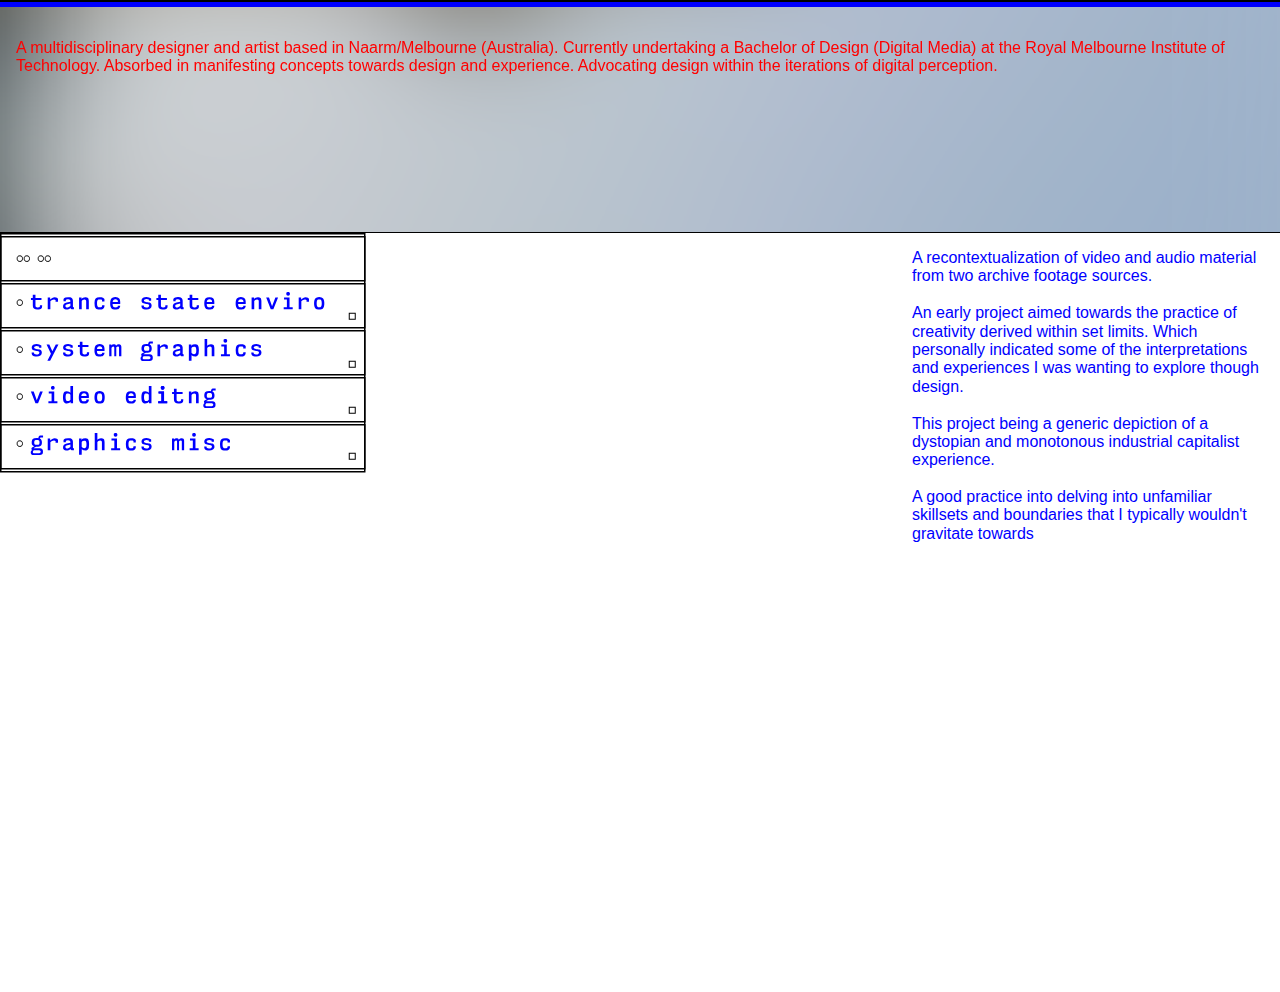
<file: video-editng.html>
<!DOCTYPE html>
<html>

<head>
    <title>Darcy'sFolio</title>
    <link rel="stylesheet" href="style.css">
    <link rel="stylesheet" href="normalize.css">
</head>

<body>
    <div class="container">

        <div class="box">
            <p class="bio">A multidisciplinary designer and artist based in Naarm/Melbourne (Australia).
                Currently undertaking a Bachelor of Design (Digital Media) at the Royal Melbourne Institute of
                Technology. Absorbed in manifesting concepts towards design and experience. Advocating design within the
                iterations of digital perception.

            </p>
        </div>
        <div class="main">
            <div class="navbar"><svg id="Layer_1" data-name="Layer 1" xmlns="http://www.w3.org/2000/svg" width="365.5"
                    height="239.5" viewBox="0 0 365.5 239.5">
                    <g id="navbar">
                        <rect x="0.75" y="0.75" width="364" height="238"
                            style="fill:#fff;stroke:#000;stroke-miterlimit:10;stroke-width:1.5px" />
                        <path
                            d="M517.71,334a3,3,0,0,1,.63-2.1,2.66,2.66,0,0,1,2-.68c1.78,0,2.66.93,2.66,2.78s-.88,2.84-2.66,2.84a2.59,2.59,0,0,1-2-.71A3.13,3.13,0,0,1,517.71,334Z"
                            transform="translate(-500.53 -264.4)" style="fill:none;stroke:#000;stroke-miterlimit:10" />

                        <a href="index.html" class="home-dots">
                            <g id="Home_dots" data-name="Home_dots">
                                <path
                                    d="M520.36,287.22a2.66,2.66,0,0,0-2,.68,3,3,0,0,0-.63,2.1,3.13,3.13,0,0,0,.63,2.13,2.59,2.59,0,0,0,2,.71c1.78,0,2.66-.95,2.66-2.84S522.14,287.22,520.36,287.22Z"
                                    transform="translate(-500.53 -264.4)"
                                    style="fill:none;stroke:#000;stroke-miterlimit:10" />
                                <path
                                    d="M527.36,287.22a2.66,2.66,0,0,0-2,.68,3,3,0,0,0-.63,2.1,3.13,3.13,0,0,0,.63,2.13,2.59,2.59,0,0,0,2,.71c1.78,0,2.66-.95,2.66-2.84S529.14,287.22,527.36,287.22Z"
                                    transform="translate(-500.53 -264.4)"
                                    style="fill:none;stroke:#000;stroke-miterlimit:10" />
                                <path
                                    d="M541.36,287.22a2.66,2.66,0,0,0-2,.68,3,3,0,0,0-.63,2.1,3.13,3.13,0,0,0,.63,2.13,2.59,2.59,0,0,0,2,.71c1.78,0,2.66-.95,2.66-2.84S543.14,287.22,541.36,287.22Z"
                                    transform="translate(-500.53 -264.4)"
                                    style="fill:none;stroke:#000;stroke-miterlimit:10" />
                                <path
                                    d="M548.36,287.22a2.66,2.66,0,0,0-2,.68,3,3,0,0,0-.63,2.1,3.13,3.13,0,0,0,.63,2.13,2.59,2.59,0,0,0,2,.71c1.78,0,2.66-.95,2.66-2.84S550.14,287.22,548.36,287.22Z"
                                    transform="translate(-500.53 -264.4)"
                                    style="fill:none;stroke:#000;stroke-miterlimit:10" />
                            </g>
                        </a>
                        <a href="trance-state-enviro.html" class="trance-state">
                            <g id="trance_state" href="trance-state-enviro.html" data name="trance state">
                                <path
                                    d="M533.3,329.46v-3.3H536v3.3h6v2.05h-6V337a1.67,1.67,0,0,0,.5,1.36,2.8,2.8,0,0,0,1.77.42,4.32,4.32,0,0,0,1.11-.11,1.45,1.45,0,0,0,.67-.33,1,1,0,0,0,.32-.54,3.28,3.28,0,0,0,.08-.76v-.33h2.24V337a8.39,8.39,0,0,1-.15,1.66,2.54,2.54,0,0,1-.64,1.24,3,3,0,0,1-1.39.77,8.68,8.68,0,0,1-2.42.27,5.54,5.54,0,0,1-3.66-1,3.83,3.83,0,0,1-1.09-3v-5.45h-1.85v-2.05Z"
                                    transform="translate(-500.53 -264.4)" style="fill:blue" />
                                <path
                                    d="M550.7,328.82V331a9,9,0,0,1,2.1-1.7,4.93,4.93,0,0,1,2.52-.65,4.15,4.15,0,0,1,2.13.51,2.32,2.32,0,0,1,1.09,1.2v2.71h-2.45v-1.67a1.42,1.42,0,0,0-.61-.36,3.26,3.26,0,0,0-1-.15,3.91,3.91,0,0,0-1.83.48,6.73,6.73,0,0,0-1.75,1.39v7.9h-2.64V328.82Z"
                                    transform="translate(-500.53 -264.4)" style="fill:blue" />
                                <path
                                    d="M570.94,333.07v-.26a1.89,1.89,0,0,0-.6-1.63,3.07,3.07,0,0,0-1.79-.44,4.18,4.18,0,0,0-1.46.19,2.62,2.62,0,0,0-.72.38v1.25h-2.31v-2.22A3.59,3.59,0,0,1,566,329a8.42,8.42,0,0,1,2.86-.44,8.64,8.64,0,0,1,1.91.19,3.92,3.92,0,0,1,1.46.66,3.08,3.08,0,0,1,.91,1.21,4.72,4.72,0,0,1,.32,1.83V338c0,.28,0,.46.13.52a.89.89,0,0,0,.51.1h.35v2.07H573a2.65,2.65,0,0,1-1.37-.28,1.3,1.3,0,0,1-.59-.93l-.13.11a8.59,8.59,0,0,1-1.81,1,5.55,5.55,0,0,1-2,.33,3,3,0,0,1-3.52-3.34,3.21,3.21,0,0,1,.93-2.5,5.92,5.92,0,0,1,2.81-1.22Zm-3.19,5.74a2.88,2.88,0,0,0,1.13-.2,10.08,10.08,0,0,0,1.67-.85l.39-.25V334.9l-3.08.68a3.1,3.1,0,0,0-1.39.56,1.43,1.43,0,0,0-.48,1.18C566,338.31,566.58,338.81,567.75,338.81Z"
                                    transform="translate(-500.53 -264.4)" style="fill:blue" />
                                <path
                                    d="M582.07,328.82v1.59a4.08,4.08,0,0,1,1.56-1.3,5.4,5.4,0,0,1,2.4-.48,4.9,4.9,0,0,1,1.45.19,2.33,2.33,0,0,1,1,.69,3.13,3.13,0,0,1,.65,1.29,7.82,7.82,0,0,1,.22,2v7.81h-2.64V333a2.23,2.23,0,0,0-.42-1.6A1.85,1.85,0,0,0,585,331a3.46,3.46,0,0,0-1.75.39,2.85,2.85,0,0,0-1,1v8.27h-2.64V328.82Z"
                                    transform="translate(-500.53 -264.4)" style="fill:blue" />
                                <path
                                    d="M602.58,331.42a2.56,2.56,0,0,0-.83-.42,5.11,5.11,0,0,0-1.46-.17A4.4,4.4,0,0,0,599,331a1.58,1.58,0,0,0-.83.58,3.05,3.05,0,0,0-.46,1.19,10.63,10.63,0,0,0-.14,2,10.75,10.75,0,0,0,.14,2,3,3,0,0,0,.45,1.2,1.59,1.59,0,0,0,.81.59,4,4,0,0,0,1.24.17,3.42,3.42,0,0,0,1.79-.39,1.4,1.4,0,0,0,.63-1.31v-.28H605v.42a4.15,4.15,0,0,1-.35,1.78,3.28,3.28,0,0,1-1,1.19,4.42,4.42,0,0,1-1.54.67,8.83,8.83,0,0,1-2,.21,7.33,7.33,0,0,1-2.34-.33,3.66,3.66,0,0,1-1.59-1.06,4.42,4.42,0,0,1-.91-1.91,14.7,14.7,0,0,1,0-5.81,4.62,4.62,0,0,1,.91-1.93,3.53,3.53,0,0,1,1.61-1.06,7.33,7.33,0,0,1,2.34-.33,9.67,9.67,0,0,1,1.91.17,6.49,6.49,0,0,1,1.39.45,4.49,4.49,0,0,1,.94.6,5.13,5.13,0,0,1,.62.6v2.55h-2.44Z"
                                    transform="translate(-500.53 -264.4)" style="fill:blue" />
                                <path
                                    d="M613.14,335.34a7.43,7.43,0,0,0,.23,1.7,2.69,2.69,0,0,0,.52,1.06,1.73,1.73,0,0,0,.83.53,4.58,4.58,0,0,0,1.17.14,3.41,3.41,0,0,0,1.85-.4,1.21,1.21,0,0,0,.61-1.08v-.24h2.36v.31a3.34,3.34,0,0,1-.36,1.6,3.05,3.05,0,0,1-1,1.12,4.46,4.46,0,0,1-1.55.66,8.83,8.83,0,0,1-2,.21,7.23,7.23,0,0,1-2.31-.33,3.46,3.46,0,0,1-1.58-1.07,4.82,4.82,0,0,1-.92-1.9,12.23,12.23,0,0,1-.29-2.86,12.4,12.4,0,0,1,.28-2.86,4.72,4.72,0,0,1,.92-1.95,3.51,3.51,0,0,1,1.6-1.11,6.89,6.89,0,0,1,2.37-.35,6.73,6.73,0,0,1,2.37.35,3.39,3.39,0,0,1,1.51,1,4.18,4.18,0,0,1,.79,1.7,9.79,9.79,0,0,1,.23,2.27c0,.27,0,.54,0,.81a4.44,4.44,0,0,1-.07.65Zm2.7-4.62a3.77,3.77,0,0,0-1.05.13,1.86,1.86,0,0,0-.79.44,2.07,2.07,0,0,0-.53.86,6.05,6.05,0,0,0-.29,1.36h5.28a.16.16,0,0,0,0-.1v-.23a2.87,2.87,0,0,0-.6-1.84A2.69,2.69,0,0,0,615.84,330.72Z"
                                    transform="translate(-500.53 -264.4)" style="fill:blue" />
                                <path
                                    d="M644.33,336.9v.24a1.61,1.61,0,0,0,.55,1.28,3.29,3.29,0,0,0,2,.46,3.68,3.68,0,0,0,2.15-.5,1.6,1.6,0,0,0,.68-1.39,1.1,1.1,0,0,0-.57-1.05,4.82,4.82,0,0,0-1.42-.48c-.56-.11-1.17-.2-1.83-.28a7.08,7.08,0,0,1-1.84-.43,3.5,3.5,0,0,1-1.42-.94,2.63,2.63,0,0,1-.57-1.82,2.93,2.93,0,0,1,1.51-2.74,4.84,4.84,0,0,1,1.59-.57,10.48,10.48,0,0,1,1.89-.16,10.36,10.36,0,0,1,2.51.29,6.69,6.69,0,0,1,2.13,1v2.38h-2.26v-1.25a5.08,5.08,0,0,0-1.16-.38,7.12,7.12,0,0,0-1.26-.11,4.42,4.42,0,0,0-1.84.33,1.12,1.12,0,0,0-.71,1.1,1,1,0,0,0,.58,1,5.09,5.09,0,0,0,1.45.43c.58.1,1.2.18,1.87.24a7.59,7.59,0,0,1,1.82.41,2.94,2.94,0,0,1,1.51,1.11,3.37,3.37,0,0,1,.47,1.86,3.51,3.51,0,0,1-1.39,3,6.78,6.78,0,0,1-4,1,8.16,8.16,0,0,1-2.36-.29,3.69,3.69,0,0,1-1.46-.79,2.68,2.68,0,0,1-.75-1.19,5,5,0,0,1-.21-1.5v-.28Z"
                                    transform="translate(-500.53 -264.4)" style="fill:blue" />
                                <path
                                    d="M658.79,329.46v-3.3h2.66v3.3h6v2.05h-6V337a1.67,1.67,0,0,0,.49,1.36,2.81,2.81,0,0,0,1.78.42,4.32,4.32,0,0,0,1.11-.11,1.51,1.51,0,0,0,.67-.33,1.06,1.06,0,0,0,.32-.54,3.33,3.33,0,0,0,.07-.76v-.33h2.25V337a7.67,7.67,0,0,1-.16,1.66,2.45,2.45,0,0,1-.63,1.24,3,3,0,0,1-1.39.77,8.73,8.73,0,0,1-2.42.27,5.5,5.5,0,0,1-3.66-1,3.83,3.83,0,0,1-1.09-3v-5.45h-1.85v-2.05Z"
                                    transform="translate(-500.53 -264.4)" style="fill:blue" />
                                <path
                                    d="M680.74,333.07v-.26a1.89,1.89,0,0,0-.6-1.63,3.07,3.07,0,0,0-1.79-.44,4.18,4.18,0,0,0-1.46.19,2.62,2.62,0,0,0-.72.38v1.25h-2.31v-2.22a3.59,3.59,0,0,1,1.89-1.38,8.42,8.42,0,0,1,2.86-.44,8.64,8.64,0,0,1,1.91.19,3.8,3.8,0,0,1,1.45.66,3,3,0,0,1,.92,1.21,4.72,4.72,0,0,1,.32,1.83V338c0,.28,0,.46.13.52a.89.89,0,0,0,.51.1h.35v2.07h-1.46a2.63,2.63,0,0,1-1.36-.28,1.27,1.27,0,0,1-.59-.93l-.13.11a8.59,8.59,0,0,1-1.81,1,5.55,5.55,0,0,1-2,.33,3,3,0,0,1-3.52-3.34,3.21,3.21,0,0,1,.93-2.5,5.92,5.92,0,0,1,2.81-1.22Zm-3.19,5.74a2.88,2.88,0,0,0,1.13-.2,10.08,10.08,0,0,0,1.67-.85l.39-.25V334.9l-3.08.68a3.1,3.1,0,0,0-1.39.56,1.43,1.43,0,0,0-.48,1.18C675.79,338.31,676.38,338.81,677.55,338.81Z"
                                    transform="translate(-500.53 -264.4)" style="fill:blue" />
                                <path
                                    d="M690.16,329.46v-3.3h2.66v3.3h6v2.05h-6V337a1.67,1.67,0,0,0,.5,1.36,2.8,2.8,0,0,0,1.77.42,4.32,4.32,0,0,0,1.11-.11,1.51,1.51,0,0,0,.67-.33,1,1,0,0,0,.32-.54,3.33,3.33,0,0,0,.07-.76v-.33h2.25V337a7.67,7.67,0,0,1-.16,1.66,2.45,2.45,0,0,1-.63,1.24,3,3,0,0,1-1.39.77,8.73,8.73,0,0,1-2.42.27,5.52,5.52,0,0,1-3.66-1,3.83,3.83,0,0,1-1.09-3v-5.45h-1.85v-2.05Z"
                                    transform="translate(-500.53 -264.4)" style="fill:blue" />
                                <path
                                    d="M707.25,335.34a8,8,0,0,0,.23,1.7,2.84,2.84,0,0,0,.52,1.06,1.76,1.76,0,0,0,.84.53,4.44,4.44,0,0,0,1.16.14,3.41,3.41,0,0,0,1.85-.4,1.22,1.22,0,0,0,.62-1.08v-.24h2.35v.31a3.47,3.47,0,0,1-.35,1.6,3.24,3.24,0,0,1-1,1.12,4.54,4.54,0,0,1-1.55.66,8.93,8.93,0,0,1-2,.21,7.23,7.23,0,0,1-2.31-.33,3.51,3.51,0,0,1-1.58-1.07,4.81,4.81,0,0,1-.91-1.9,11.67,11.67,0,0,1-.3-2.86,12.35,12.35,0,0,1,.29-2.86A4.71,4.71,0,0,1,706,330a3.54,3.54,0,0,1,1.61-1.11,6.87,6.87,0,0,1,2.36-.35,6.79,6.79,0,0,1,2.38.35,3.35,3.35,0,0,1,1.5,1,4.19,4.19,0,0,1,.8,1.7,10.37,10.37,0,0,1,.23,2.27q0,.4,0,.81a4.66,4.66,0,0,1-.06.65Zm2.71-4.62a3.8,3.8,0,0,0-1.06.13,1.86,1.86,0,0,0-.79.44,2.07,2.07,0,0,0-.53.86,5.59,5.59,0,0,0-.28,1.36h5.28a.3.3,0,0,0,0-.1v-.23a2.81,2.81,0,0,0-.61-1.84A2.68,2.68,0,0,0,710,330.72Z"
                                    transform="translate(-500.53 -264.4)" style="fill:blue" />
                                <path
                                    d="M738.62,335.34a7.37,7.37,0,0,0,.24,1.7,2.69,2.69,0,0,0,.51,1.06,1.76,1.76,0,0,0,.84.53,4.5,4.5,0,0,0,1.16.14,3.39,3.39,0,0,0,1.85-.4,1.22,1.22,0,0,0,.62-1.08v-.24h2.35v.31a3.47,3.47,0,0,1-.35,1.6,3.14,3.14,0,0,1-1,1.12,4.46,4.46,0,0,1-1.55.66,8.83,8.83,0,0,1-2,.21,7.14,7.14,0,0,1-2.31-.33,3.49,3.49,0,0,1-1.59-1.07,4.81,4.81,0,0,1-.91-1.9,11.67,11.67,0,0,1-.3-2.86,12.35,12.35,0,0,1,.29-2.86,4.71,4.71,0,0,1,.91-1.95,3.54,3.54,0,0,1,1.61-1.11,6.87,6.87,0,0,1,2.36-.35,6.76,6.76,0,0,1,2.38.35,3.44,3.44,0,0,1,1.51,1,4.31,4.31,0,0,1,.79,1.7,10.37,10.37,0,0,1,.23,2.27c0,.27,0,.54,0,.81a6.46,6.46,0,0,1-.07.65Zm2.71-4.62a3.8,3.8,0,0,0-1.06.13,1.92,1.92,0,0,0-.79.44,2.18,2.18,0,0,0-.53.86,6.1,6.1,0,0,0-.28,1.36H744a.3.3,0,0,0,0-.1v-.23a2.87,2.87,0,0,0-.6-1.84A2.72,2.72,0,0,0,741.33,330.72Z"
                                    transform="translate(-500.53 -264.4)" style="fill:blue" />
                                <path
                                    d="M754.62,328.82v1.59a4,4,0,0,1,1.55-1.3,5.42,5.42,0,0,1,2.41-.48,4.88,4.88,0,0,1,1.44.19,2.28,2.28,0,0,1,1.05.69,3,3,0,0,1,.65,1.29,7.82,7.82,0,0,1,.22,2v7.81H759.3V333a2.28,2.28,0,0,0-.41-1.6,1.85,1.85,0,0,0-1.32-.4,3.44,3.44,0,0,0-1.75.39,2.81,2.81,0,0,0-1.05,1v8.27h-2.64V328.82Z"
                                    transform="translate(-500.53 -264.4)" style="fill:blue" />
                                <path d="M769.53,328.82l3.06,8.76,3.32-8.76h2.69l-4.71,11.82h-2.6l-4.59-11.82Z"
                                    transform="translate(-500.53 -264.4)" style="fill:blue" />
                                <path
                                    d="M790.06,328.82v9.77h3.17v2.05h-9v-2.05h3.19v-7.7h-2.84v-2.07Zm-3.26-3.56a1.66,1.66,0,0,1,1.85-1.91c1.22,0,1.83.63,1.83,1.91s-.61,1.94-1.83,1.94S786.8,326.55,786.8,325.26Z"
                                    transform="translate(-500.53 -264.4)" style="fill:blue" />
                                <path
                                    d="M801.67,328.82V331a8.81,8.81,0,0,1,2.11-1.7,4.87,4.87,0,0,1,2.51-.65,4.15,4.15,0,0,1,2.13.51,2.32,2.32,0,0,1,1.09,1.2v2.71h-2.45v-1.67a1.42,1.42,0,0,0-.61-.36,3.22,3.22,0,0,0-1-.15,3.91,3.91,0,0,0-1.83.48,6.9,6.9,0,0,0-1.75,1.39v7.9h-2.64V328.82Z"
                                    transform="translate(-500.53 -264.4)" style="fill:blue" />
                                <path
                                    d="M819.74,328.52a7.27,7.27,0,0,1,2.33.33,3.51,3.51,0,0,1,1.58,1.07,4.8,4.8,0,0,1,.9,1.93,12.45,12.45,0,0,1,.29,2.89,12.69,12.69,0,0,1-.29,2.91,4.53,4.53,0,0,1-.9,1.91,3.57,3.57,0,0,1-1.58,1.06,8.43,8.43,0,0,1-4.67,0,3.66,3.66,0,0,1-1.59-1.06,4.42,4.42,0,0,1-.91-1.91,12.69,12.69,0,0,1-.29-2.91,12.45,12.45,0,0,1,.29-2.89,4.68,4.68,0,0,1,.91-1.93,3.59,3.59,0,0,1,1.59-1.07A7.33,7.33,0,0,1,819.74,328.52Zm0,2.31a3.63,3.63,0,0,0-1.17.16,1.5,1.5,0,0,0-.78.61,3,3,0,0,0-.44,1.2,10.35,10.35,0,0,0-.14,1.94,10.66,10.66,0,0,0,.14,2,3,3,0,0,0,.44,1.2,1.52,1.52,0,0,0,.78.59,4.08,4.08,0,0,0,2.33,0,1.48,1.48,0,0,0,.78-.59,3,3,0,0,0,.44-1.2,10.55,10.55,0,0,0,.15-2,10.24,10.24,0,0,0-.15-1.94,3,3,0,0,0-.44-1.2,1.47,1.47,0,0,0-.78-.61A3.61,3.61,0,0,0,819.74,330.83Z"
                                    transform="translate(-500.53 -264.4)" style="fill:blue" />
                            </g>
                        </a>

                        <rect x="0.75" y="3.75" width="364" height="44"
                            style="fill:none;stroke:#000;stroke-miterlimit:10;stroke-width:1.5px" />
                        <rect x="0.75" y="50.75" width="364" height="44"
                            style="fill:none;stroke:#000;stroke-miterlimit:10;stroke-width:1.5px" />

                        <path
                            d="M517.71,381a3,3,0,0,1,.63-2.1,2.66,2.66,0,0,1,2-.68c1.78,0,2.66.93,2.66,2.78s-.88,2.84-2.66,2.84a2.59,2.59,0,0,1-2-.71A3.13,3.13,0,0,1,517.71,381Z"
                            transform="translate(-500.53 -264.4)" style="fill:none;stroke:#000;stroke-miterlimit:10" />

                        <a href="system-graphics.html" class="system graphics">
                            <g id="system_graphics" data-name="system graphics">
                                <path
                                    d="M534.53,383.9v.24a1.61,1.61,0,0,0,.55,1.28,3.29,3.29,0,0,0,2,.46,3.68,3.68,0,0,0,2.15-.5,1.6,1.6,0,0,0,.68-1.39,1.1,1.1,0,0,0-.57-1.05,4.82,4.82,0,0,0-1.42-.48c-.56-.11-1.17-.2-1.83-.28a7.08,7.08,0,0,1-1.84-.43,3.5,3.5,0,0,1-1.42-.94,2.63,2.63,0,0,1-.57-1.82,3.17,3.17,0,0,1,.4-1.66,3.25,3.25,0,0,1,1.1-1.08,5,5,0,0,1,1.6-.57,10.48,10.48,0,0,1,1.89-.16,10.36,10.36,0,0,1,2.51.29,6.69,6.69,0,0,1,2.13,1v2.38h-2.26v-1.25a5.08,5.08,0,0,0-1.16-.38,7.12,7.12,0,0,0-1.26-.11,4.42,4.42,0,0,0-1.84.33,1.12,1.12,0,0,0-.71,1.1,1,1,0,0,0,.58,1,5.09,5.09,0,0,0,1.45.43c.58.1,1.2.18,1.87.24a7.59,7.59,0,0,1,1.82.41,2.94,2.94,0,0,1,1.51,1.11,3.37,3.37,0,0,1,.47,1.86,3.51,3.51,0,0,1-1.39,3,6.78,6.78,0,0,1-4,1,8.16,8.16,0,0,1-2.36-.29,3.69,3.69,0,0,1-1.46-.79,2.68,2.68,0,0,1-.75-1.19,5,5,0,0,1-.21-1.5v-.28Z"
                                    transform="translate(-500.53 -264.4)" style="fill:blue" />
                                <path d="M549.87,375.82l3,6.71,3.43-6.71H559l-8.34,16.31h-2.77l3.58-7-4.37-9.31Z"
                                    transform="translate(-500.53 -264.4)" style="fill:blue" />
                                <path
                                    d="M565.91,383.9v.24a1.6,1.6,0,0,0,.54,1.28,3.29,3.29,0,0,0,2,.46,3.68,3.68,0,0,0,2.15-.5,1.61,1.61,0,0,0,.69-1.39,1.11,1.11,0,0,0-.58-1.05,4.82,4.82,0,0,0-1.42-.48c-.56-.11-1.17-.2-1.83-.28a7.08,7.08,0,0,1-1.84-.43,3.57,3.57,0,0,1-1.42-.94,2.63,2.63,0,0,1-.57-1.82,3,3,0,0,1,1.51-2.74,4.84,4.84,0,0,1,1.59-.57,10.48,10.48,0,0,1,1.89-.16,10.36,10.36,0,0,1,2.51.29,6.74,6.74,0,0,1,2.14,1v2.38H571v-1.25a5.08,5.08,0,0,0-1.16-.38,7,7,0,0,0-1.26-.11,4.42,4.42,0,0,0-1.84.33,1.14,1.14,0,0,0-.71,1.1,1,1,0,0,0,.58,1,5.09,5.09,0,0,0,1.45.43c.58.1,1.2.18,1.87.24a7.59,7.59,0,0,1,1.82.41,3,3,0,0,1,1.52,1.11,4,4,0,0,1-.93,4.89,6.78,6.78,0,0,1-4,1,8.2,8.2,0,0,1-2.36-.29,3.69,3.69,0,0,1-1.46-.79,2.68,2.68,0,0,1-.75-1.19,5,5,0,0,1-.2-1.5v-.28Z"
                                    transform="translate(-500.53 -264.4)" style="fill:blue" />
                                <path
                                    d="M580.36,376.46v-3.3H583v3.3h6v2.05h-6V384a1.67,1.67,0,0,0,.5,1.36,2.8,2.8,0,0,0,1.77.42,4.32,4.32,0,0,0,1.11-.11,1.51,1.51,0,0,0,.67-.33,1,1,0,0,0,.32-.54,3.33,3.33,0,0,0,.07-.76v-.33h2.25V384a7.67,7.67,0,0,1-.16,1.66,2.45,2.45,0,0,1-.63,1.24,3,3,0,0,1-1.39.77,8.73,8.73,0,0,1-2.42.27,5.5,5.5,0,0,1-3.66-1,3.83,3.83,0,0,1-1.09-3v-5.45h-1.85v-2.05Z"
                                    transform="translate(-500.53 -264.4)" style="fill:blue" />
                                <path
                                    d="M597.45,382.34a8,8,0,0,0,.23,1.7,2.84,2.84,0,0,0,.52,1.06,1.76,1.76,0,0,0,.84.53,4.44,4.44,0,0,0,1.16.14,3.41,3.41,0,0,0,1.85-.4,1.22,1.22,0,0,0,.62-1.08v-.24H605v.31a3.47,3.47,0,0,1-.35,1.6,3.24,3.24,0,0,1-1,1.12,4.46,4.46,0,0,1-1.55.66,8.93,8.93,0,0,1-2,.21,7.23,7.23,0,0,1-2.31-.33,3.51,3.51,0,0,1-1.58-1.07,4.81,4.81,0,0,1-.91-1.9,11.67,11.67,0,0,1-.3-2.86,12.35,12.35,0,0,1,.29-2.86,4.71,4.71,0,0,1,.91-1.95,3.54,3.54,0,0,1,1.61-1.11,6.87,6.87,0,0,1,2.36-.35,6.79,6.79,0,0,1,2.38.35,3.35,3.35,0,0,1,1.5,1,4.19,4.19,0,0,1,.8,1.7,10.37,10.37,0,0,1,.23,2.27q0,.4,0,.81a4.66,4.66,0,0,1-.06.65Zm2.71-4.62a3.8,3.8,0,0,0-1.06.13,1.86,1.86,0,0,0-.79.44,2.07,2.07,0,0,0-.53.86,6.1,6.1,0,0,0-.28,1.36h5.28a.3.3,0,0,0,0-.1v-.23a2.81,2.81,0,0,0-.61-1.84A2.68,2.68,0,0,0,600.16,377.72Z"
                                    transform="translate(-500.53 -264.4)" style="fill:blue" />
                                <path
                                    d="M611.88,375.82V377a3.73,3.73,0,0,1,1-1,2.75,2.75,0,0,1,1.51-.38,2.11,2.11,0,0,1,2.24,1.47A4.61,4.61,0,0,1,617.9,376a3.09,3.09,0,0,1,1.53-.35,2.51,2.51,0,0,1,1.83.63,2.92,2.92,0,0,1,.63,2.09v9.29h-2.31v-8.58a1.2,1.2,0,0,0-.24-.82,1.11,1.11,0,0,0-.83-.26,1.92,1.92,0,0,0-.85.19,2.6,2.6,0,0,0-.85.71v8.76h-2v-8.58a1.18,1.18,0,0,0-.24-.8,1,1,0,0,0-.82-.28,1.65,1.65,0,0,0-1,.32,2.75,2.75,0,0,0-.73.89v8.45h-2.26V375.82Z"
                                    transform="translate(-500.53 -264.4)" style="fill:blue" />
                                <path
                                    d="M644.62,383.77a3.24,3.24,0,0,1-2-1.32,5,5,0,0,1-.6-2.67,6.1,6.1,0,0,1,.28-2,2.9,2.9,0,0,1,.92-1.32,4,4,0,0,1,1.59-.73,9.86,9.86,0,0,1,2.33-.23c.5,0,1,0,1.39.06l.33-.92a5.83,5.83,0,0,1,.4-.89,1.64,1.64,0,0,1,.5-.57,2.09,2.09,0,0,1,.76-.3,5.93,5.93,0,0,1,1.13-.09h1.74v2h-1.8a1.45,1.45,0,0,0-.75.15,1.54,1.54,0,0,0-.46.55l-.24.47a3,3,0,0,1,1.61,1.36,5.24,5.24,0,0,1,.5,2.46,6.15,6.15,0,0,1-.29,2,2.94,2.94,0,0,1-.9,1.32,3.78,3.78,0,0,1-1.58.72,10.57,10.57,0,0,1-2.34.22h-.38a2.06,2.06,0,0,1-.36,0l-2,1c-.19.09-.28.2-.28.33a.25.25,0,0,0,.07.19.43.43,0,0,0,.28.08H650a3.46,3.46,0,0,1,2.49.79,3.55,3.55,0,0,1,.83,2.64,3.51,3.51,0,0,1-.81,2.63,3.62,3.62,0,0,1-2.51.76h-5.74a3.66,3.66,0,0,1-2.46-.67,2.47,2.47,0,0,1-.73-1.91,2.8,2.8,0,0,1,.27-1.25,3.26,3.26,0,0,1,1-1.12,1.28,1.28,0,0,1-.49-.52,1.66,1.66,0,0,1-.15-.72,1.52,1.52,0,0,1,.23-.82,2.21,2.21,0,0,1,.87-.74Zm-.29,3.93a3.16,3.16,0,0,0-.93.83,1.41,1.41,0,0,0-.23.8c0,.84.53,1.26,1.58,1.26h4.71a1.91,1.91,0,0,0,1.18-.32,1.74,1.74,0,0,0,0-2.22,1.79,1.79,0,0,0-1.18-.35Zm2.86-10.38a6.06,6.06,0,0,0-1.22.1,1.79,1.79,0,0,0-.81.37,1.58,1.58,0,0,0-.46.76,5.2,5.2,0,0,0,0,2.48,1.54,1.54,0,0,0,1.27,1.14,6.06,6.06,0,0,0,1.22.1,6,6,0,0,0,1.22-.1,1.65,1.65,0,0,0,.82-.38,1.63,1.63,0,0,0,.46-.76,5.56,5.56,0,0,0,0-2.48,1.58,1.58,0,0,0-.46-.76,1.83,1.83,0,0,0-.82-.37A6,6,0,0,0,647.19,377.32Z"
                                    transform="translate(-500.53 -264.4)" style="fill:blue" />
                                <path
                                    d="M660.5,375.82V378a9,9,0,0,1,2.1-1.7,4.93,4.93,0,0,1,2.52-.65,4.15,4.15,0,0,1,2.13.51,2.32,2.32,0,0,1,1.09,1.2v2.71h-2.45v-1.67a1.42,1.42,0,0,0-.61-.36,3.26,3.26,0,0,0-1-.15,3.88,3.88,0,0,0-1.83.48,6.73,6.73,0,0,0-1.75,1.39v7.9H658V375.82Z"
                                    transform="translate(-500.53 -264.4)" style="fill:blue" />
                                <path
                                    d="M680.74,380.07v-.26a1.89,1.89,0,0,0-.6-1.63,3.07,3.07,0,0,0-1.79-.44,4.18,4.18,0,0,0-1.46.19,2.62,2.62,0,0,0-.72.38v1.25h-2.31v-2.22a3.59,3.59,0,0,1,1.89-1.38,8.42,8.42,0,0,1,2.86-.44,8.64,8.64,0,0,1,1.91.19,3.8,3.8,0,0,1,1.45.66,3,3,0,0,1,.92,1.21,4.72,4.72,0,0,1,.32,1.83V385c0,.28,0,.46.13.52a.89.89,0,0,0,.51.1h.35v2.07h-1.46a2.63,2.63,0,0,1-1.36-.28,1.27,1.27,0,0,1-.59-.93l-.13.11a8.59,8.59,0,0,1-1.81,1,5.55,5.55,0,0,1-2,.33,3,3,0,0,1-3.52-3.34,3.21,3.21,0,0,1,.93-2.5,5.92,5.92,0,0,1,2.81-1.22Zm-3.19,5.74a2.88,2.88,0,0,0,1.13-.2,10.08,10.08,0,0,0,1.67-.85l.39-.25V381.9l-3.08.68a3.1,3.1,0,0,0-1.39.56,1.43,1.43,0,0,0-.48,1.18C675.79,385.31,676.38,385.81,677.55,385.81Z"
                                    transform="translate(-500.53 -264.4)" style="fill:blue" />
                                <path
                                    d="M691.87,375.82v1.46a3.32,3.32,0,0,1,1.59-1.26,6.16,6.16,0,0,1,2.24-.39,4.5,4.5,0,0,1,1.5.23,2.52,2.52,0,0,1,1.19.89,5,5,0,0,1,.79,1.86,17.09,17.09,0,0,1,0,6.27,5.18,5.18,0,0,1-.79,1.87,2.48,2.48,0,0,1-1.19.9,4.77,4.77,0,0,1-1.5.23,6.55,6.55,0,0,1-1.28-.12,5.18,5.18,0,0,1-1.09-.33,3.27,3.27,0,0,1-.81-.48,1.27,1.27,0,0,1-.4-.61l-.09,5.79h-2.64V375.82Zm.16,8.43a3.23,3.23,0,0,0,1,1,3.05,3.05,0,0,0,1.58.38,2.54,2.54,0,0,0,.83-.14,1.42,1.42,0,0,0,.71-.53,3.3,3.3,0,0,0,.48-1.17,9.19,9.19,0,0,0,.18-2,9,9,0,0,0-.18-2,3.05,3.05,0,0,0-.47-1.14,1.3,1.3,0,0,0-.68-.51,3.1,3.1,0,0,0-.81-.11,3.31,3.31,0,0,0-1.63.36,3.13,3.13,0,0,0-1.05,1Z"
                                    transform="translate(-500.53 -264.4)" style="fill:blue" />
                                <path
                                    d="M707.71,370.35v6.9a3.92,3.92,0,0,1,1.43-1.15,5.26,5.26,0,0,1,2.38-.47,4.88,4.88,0,0,1,1.44.19,2.36,2.36,0,0,1,1.06.69,3.26,3.26,0,0,1,.65,1.29,8.28,8.28,0,0,1,.22,2v7.81h-2.64V380a2.23,2.23,0,0,0-.42-1.6,1.85,1.85,0,0,0-1.32-.4,3.46,3.46,0,0,0-1.75.39,2.81,2.81,0,0,0-1,1v8.27h-2.64V370.35Z"
                                    transform="translate(-500.53 -264.4)" style="fill:blue" />
                                <path
                                    d="M727.32,375.82v9.77h3.16v2.05h-9v-2.05h3.19v-7.7h-2.83v-2.07Zm-3.26-3.56a1.66,1.66,0,0,1,1.85-1.91c1.22,0,1.82.63,1.82,1.91s-.6,1.94-1.82,1.94S724.06,373.55,724.06,372.26Z"
                                    transform="translate(-500.53 -264.4)" style="fill:blue" />
                                <path
                                    d="M743.75,378.42a2.6,2.6,0,0,0-.82-.42,5.19,5.19,0,0,0-1.47-.17,4.45,4.45,0,0,0-1.25.15,1.62,1.62,0,0,0-.83.58,3.05,3.05,0,0,0-.46,1.19,11.59,11.59,0,0,0-.14,2,11.72,11.72,0,0,0,.14,2,3.2,3.2,0,0,0,.45,1.2,1.57,1.57,0,0,0,.82.59,3.92,3.92,0,0,0,1.23.17,3.4,3.4,0,0,0,1.79-.39,1.4,1.4,0,0,0,.63-1.31v-.28h2.35v.42a4.15,4.15,0,0,1-.35,1.78,3.09,3.09,0,0,1-1,1.19,4.42,4.42,0,0,1-1.54.67,8.83,8.83,0,0,1-2,.21,7.23,7.23,0,0,1-2.33-.33,3.63,3.63,0,0,1-1.6-1.06,4.42,4.42,0,0,1-.91-1.91,14.7,14.7,0,0,1,0-5.81,4.62,4.62,0,0,1,.91-1.93,3.53,3.53,0,0,1,1.61-1.06,7.33,7.33,0,0,1,2.34-.33,9.67,9.67,0,0,1,1.91.17,6.49,6.49,0,0,1,1.39.45,4.87,4.87,0,0,1,1,.6,5,5,0,0,1,.61.6v2.55h-2.44Z"
                                    transform="translate(-500.53 -264.4)" style="fill:blue" />
                                <path
                                    d="M754.13,383.9v.24a1.61,1.61,0,0,0,.55,1.28,3.29,3.29,0,0,0,2,.46,3.68,3.68,0,0,0,2.15-.5,1.6,1.6,0,0,0,.68-1.39,1.1,1.1,0,0,0-.57-1.05,4.82,4.82,0,0,0-1.42-.48c-.56-.11-1.17-.2-1.83-.28a7.08,7.08,0,0,1-1.84-.43,3.5,3.5,0,0,1-1.42-.94,2.63,2.63,0,0,1-.57-1.82,3.17,3.17,0,0,1,.4-1.66,3.25,3.25,0,0,1,1.1-1.08,5,5,0,0,1,1.6-.57,10.48,10.48,0,0,1,1.89-.16,10.36,10.36,0,0,1,2.51.29,6.69,6.69,0,0,1,2.13,1v2.38h-2.26v-1.25a5.08,5.08,0,0,0-1.16-.38,7.12,7.12,0,0,0-1.26-.11,4.42,4.42,0,0,0-1.84.33,1.12,1.12,0,0,0-.71,1.1,1,1,0,0,0,.58,1,5.09,5.09,0,0,0,1.45.43c.58.1,1.2.18,1.87.24A7.59,7.59,0,0,1,760,381a2.94,2.94,0,0,1,1.51,1.11,3.37,3.37,0,0,1,.47,1.86,3.51,3.51,0,0,1-1.39,3,6.78,6.78,0,0,1-4,1,8.16,8.16,0,0,1-2.36-.29,3.69,3.69,0,0,1-1.46-.79,2.68,2.68,0,0,1-.75-1.19,5,5,0,0,1-.21-1.5v-.28Z"
                                    transform="translate(-500.53 -264.4)" style="fill:blue" />
                            </g>
                        </a>
                        <rect x="0.75" y="97.75" width="364" height="44"
                            style="fill:none;stroke:#000;stroke-miterlimit:10;stroke-width:1.5px" />
                        <path
                            d="M517.71,428a3,3,0,0,1,.63-2.1,2.66,2.66,0,0,1,2-.68c1.78,0,2.66.93,2.66,2.78s-.88,2.84-2.66,2.84a2.59,2.59,0,0,1-2-.71A3.13,3.13,0,0,1,517.71,428Z"
                            transform="translate(-500.53 -264.4)" style="fill:none;stroke:#000;stroke-miterlimit:10" />

                        <a href="video-editng.html" class="video editing">
                            <g id="video_editing" data-name="video editing">
                                <path d="M534.25,422.82l3.06,8.76,3.32-8.76h2.68l-4.71,11.82H536l-4.6-11.82Z"
                                    transform="translate(-500.53 -264.4)" style="fill:blue" />
                                <path
                                    d="M554.77,422.82v9.77h3.17v2.05h-9v-2.05h3.19v-7.7h-2.84v-2.07Zm-3.25-3.56c0-1.28.61-1.91,1.85-1.91s1.82.63,1.82,1.91-.61,1.94-1.82,1.94S551.52,420.55,551.52,419.26Z"
                                    transform="translate(-500.53 -264.4)" style="fill:blue" />
                                <path
                                    d="M573.58,417.35v17.29H571.1v-1.43a3.36,3.36,0,0,1-1.6,1.26,5.75,5.75,0,0,1-2.21.41,4.92,4.92,0,0,1-1.51-.23,2.43,2.43,0,0,1-1.19-.89,4.88,4.88,0,0,1-.8-1.86,14.17,14.17,0,0,1-.28-3.16,14,14,0,0,1,.28-3.13,4.88,4.88,0,0,1,.8-1.86,2.45,2.45,0,0,1,1.18-.89,4.54,4.54,0,0,1,1.5-.23,5.67,5.67,0,0,1,2.24.41,3.45,3.45,0,0,1,1.43,1.08v-6.77Zm-2.64,8.88a3,3,0,0,0-1-1,3.16,3.16,0,0,0-1.56-.36,3,3,0,0,0-.87.12,1.44,1.44,0,0,0-.72.53,3.22,3.22,0,0,0-.48,1.17,9.09,9.09,0,0,0-.18,2,8.93,8.93,0,0,0,.18,2,3.18,3.18,0,0,0,.48,1.15,1.37,1.37,0,0,0,.7.5,2.71,2.71,0,0,0,.82.11,3.25,3.25,0,0,0,1.61-.36,3,3,0,0,0,1.05-1Z"
                                    transform="translate(-500.53 -264.4)" style="fill:blue" />
                                <path
                                    d="M581.77,429.34A7.43,7.43,0,0,0,582,431a2.69,2.69,0,0,0,.51,1.06,1.76,1.76,0,0,0,.84.53,4.58,4.58,0,0,0,1.17.14,3.37,3.37,0,0,0,1.84-.4,1.2,1.2,0,0,0,.62-1.08v-.24h2.35v.31A3.34,3.34,0,0,1,589,433a3.14,3.14,0,0,1-1,1.12,4.46,4.46,0,0,1-1.55.66,8.83,8.83,0,0,1-2,.21,7.14,7.14,0,0,1-2.31-.33,3.54,3.54,0,0,1-1.59-1.07,4.81,4.81,0,0,1-.91-1.9,11.67,11.67,0,0,1-.3-2.86,12.35,12.35,0,0,1,.29-2.86,4.84,4.84,0,0,1,.91-1.95,3.6,3.6,0,0,1,1.61-1.11,6.87,6.87,0,0,1,2.36-.35,6.76,6.76,0,0,1,2.38.35,3.44,3.44,0,0,1,1.51,1,4.18,4.18,0,0,1,.79,1.7,10.37,10.37,0,0,1,.23,2.27c0,.27,0,.54,0,.81a6.46,6.46,0,0,1-.07.65Zm2.7-4.62a3.72,3.72,0,0,0-1.05.13,1.9,1.9,0,0,0-.8.44,2.06,2.06,0,0,0-.52.86,5.55,5.55,0,0,0-.29,1.36h5.28a.16.16,0,0,0,0-.1v-.23a2.87,2.87,0,0,0-.6-1.84A2.72,2.72,0,0,0,584.47,424.72Z"
                                    transform="translate(-500.53 -264.4)" style="fill:blue" />
                                <path
                                    d="M600.14,422.52a7.27,7.27,0,0,1,2.33.33,3.51,3.51,0,0,1,1.58,1.07,4.8,4.8,0,0,1,.9,1.93,11.92,11.92,0,0,1,.29,2.89,12.16,12.16,0,0,1-.29,2.91,4.53,4.53,0,0,1-.9,1.91,3.57,3.57,0,0,1-1.58,1.06,8.43,8.43,0,0,1-4.67,0,3.66,3.66,0,0,1-1.59-1.06,4.42,4.42,0,0,1-.91-1.91,12.69,12.69,0,0,1-.29-2.91,12.45,12.45,0,0,1,.29-2.89,4.68,4.68,0,0,1,.91-1.93,3.59,3.59,0,0,1,1.59-1.07A7.33,7.33,0,0,1,600.14,422.52Zm0,2.31A3.63,3.63,0,0,0,599,425a1.5,1.5,0,0,0-.78.61,3.21,3.21,0,0,0-.44,1.2,10.35,10.35,0,0,0-.14,1.94,10.66,10.66,0,0,0,.14,2,3.21,3.21,0,0,0,.44,1.2,1.52,1.52,0,0,0,.78.59,4.08,4.08,0,0,0,2.33,0,1.44,1.44,0,0,0,.78-.59,3,3,0,0,0,.44-1.2,10.55,10.55,0,0,0,.15-2,10.24,10.24,0,0,0-.15-1.94,3,3,0,0,0-.44-1.2,1.43,1.43,0,0,0-.78-.61A3.61,3.61,0,0,0,600.14,424.83Z"
                                    transform="translate(-500.53 -264.4)" style="fill:blue" />
                                <path
                                    d="M628.82,429.34a7.37,7.37,0,0,0,.24,1.7,2.69,2.69,0,0,0,.51,1.06,1.76,1.76,0,0,0,.84.53,4.44,4.44,0,0,0,1.16.14,3.41,3.41,0,0,0,1.85-.4,1.22,1.22,0,0,0,.62-1.08v-.24h2.35v.31A3.47,3.47,0,0,1,636,433a3.14,3.14,0,0,1-1,1.12,4.46,4.46,0,0,1-1.55.66,8.83,8.83,0,0,1-2,.21,7.14,7.14,0,0,1-2.31-.33,3.49,3.49,0,0,1-1.59-1.07,4.81,4.81,0,0,1-.91-1.9,11.67,11.67,0,0,1-.3-2.86,12.35,12.35,0,0,1,.29-2.86,4.71,4.71,0,0,1,.91-1.95,3.54,3.54,0,0,1,1.61-1.11,6.87,6.87,0,0,1,2.36-.35,6.76,6.76,0,0,1,2.38.35,3.35,3.35,0,0,1,1.5,1,4.19,4.19,0,0,1,.8,1.7,10.37,10.37,0,0,1,.23,2.27c0,.27,0,.54,0,.81a6.46,6.46,0,0,1-.07.65Zm2.71-4.62a3.8,3.8,0,0,0-1.06.13,1.92,1.92,0,0,0-.79.44,2.18,2.18,0,0,0-.53.86,6.1,6.1,0,0,0-.28,1.36h5.28a.3.3,0,0,0,0-.1v-.23a2.81,2.81,0,0,0-.61-1.84A2.68,2.68,0,0,0,631.53,424.72Z"
                                    transform="translate(-500.53 -264.4)" style="fill:blue" />
                                <path
                                    d="M652,417.35v17.29h-2.48v-1.43a3.41,3.41,0,0,1-1.6,1.26,5.75,5.75,0,0,1-2.21.41,4.88,4.88,0,0,1-1.51-.23,2.5,2.5,0,0,1-1.2-.89,5,5,0,0,1-.79-1.86,14.17,14.17,0,0,1-.28-3.16,14,14,0,0,1,.28-3.13,5,5,0,0,1,.79-1.86,2.52,2.52,0,0,1,1.19-.89,4.54,4.54,0,0,1,1.5-.23,5.67,5.67,0,0,1,2.24.41,3.45,3.45,0,0,1,1.43,1.08v-6.77Zm-2.64,8.88a3,3,0,0,0-1-1,3.16,3.16,0,0,0-1.56-.36,3,3,0,0,0-.87.12,1.44,1.44,0,0,0-.72.53,3.22,3.22,0,0,0-.48,1.17,9.09,9.09,0,0,0-.18,2,8.93,8.93,0,0,0,.18,2,3.18,3.18,0,0,0,.48,1.15,1.37,1.37,0,0,0,.7.5,2.71,2.71,0,0,0,.82.11,3.25,3.25,0,0,0,1.61-.36,3,3,0,0,0,1-1Z"
                                    transform="translate(-500.53 -264.4)" style="fill:blue" />
                                <path
                                    d="M664.57,422.82v9.77h3.17v2.05h-9v-2.05h3.19v-7.7h-2.84v-2.07Zm-3.25-3.56c0-1.28.61-1.91,1.85-1.91s1.82.63,1.82,1.91-.61,1.94-1.82,1.94S661.32,420.55,661.32,419.26Z"
                                    transform="translate(-500.53 -264.4)" style="fill:blue" />
                                <path
                                    d="M674.47,423.46v-3.3h2.67v3.3h6v2.05h-6V431a1.67,1.67,0,0,0,.49,1.36,2.8,2.8,0,0,0,1.77.42,4.22,4.22,0,0,0,1.11-.11,1.45,1.45,0,0,0,.67-.33,1,1,0,0,0,.32-.54,3.28,3.28,0,0,0,.08-.76v-.33h2.24V431a8.39,8.39,0,0,1-.15,1.66,2.46,2.46,0,0,1-.64,1.24,3,3,0,0,1-1.39.77,8.68,8.68,0,0,1-2.42.27,5.54,5.54,0,0,1-3.66-1,3.86,3.86,0,0,1-1.09-3v-5.45h-1.85v-2.05Z"
                                    transform="translate(-500.53 -264.4)" style="fill:blue" />
                                <path
                                    d="M664.57,422.82v9.77h3.17v2.05h-9v-2.05h3.19v-7.7h-2.84v-2.07Zm-3.25-3.56c0-1.28.61-1.91,1.85-1.91s1.82.63,1.82,1.91-.61,1.94-1.82,1.94S661.32,420.55,661.32,419.26Z"
                                    transform="translate(-500.53 -264.4)" style="fill:blue" />
                                <path
                                    d="M691.87,422.82v1.59a4.08,4.08,0,0,1,1.56-1.3,5.4,5.4,0,0,1,2.4-.48,4.9,4.9,0,0,1,1.45.19,2.33,2.33,0,0,1,1.05.69,3.13,3.13,0,0,1,.65,1.29,7.82,7.82,0,0,1,.22,2v7.81h-2.64V427a2.23,2.23,0,0,0-.42-1.6,1.85,1.85,0,0,0-1.32-.4,3.46,3.46,0,0,0-1.75.39,2.85,2.85,0,0,0-1,1v8.27h-2.64V422.82Z"
                                    transform="translate(-500.53 -264.4)" style="fill:blue" />
                                <path
                                    d="M707.36,430.77a3.21,3.21,0,0,1-1.94-1.32,4.89,4.89,0,0,1-.61-2.67,6.08,6.08,0,0,1,.29-2,2.89,2.89,0,0,1,.91-1.32,4,4,0,0,1,1.59-.73,10,10,0,0,1,2.34-.23c.49,0,1,0,1.38.06l.33-.92a7,7,0,0,1,.4-.89,1.64,1.64,0,0,1,.5-.57,2.09,2.09,0,0,1,.76-.3,6,6,0,0,1,1.14-.09h1.73v2h-1.8a1.45,1.45,0,0,0-.75.15,1.65,1.65,0,0,0-.46.55l-.24.47a3,3,0,0,1,1.62,1.36,5.25,5.25,0,0,1,.49,2.46,5.89,5.89,0,0,1-.29,2,2.94,2.94,0,0,1-.9,1.32,3.78,3.78,0,0,1-1.58.72,10.47,10.47,0,0,1-2.33.22h-.39a2.17,2.17,0,0,1-.36,0l-2,1c-.19.09-.29.2-.29.33a.26.26,0,0,0,.08.19.38.38,0,0,0,.27.08h5.48a3.47,3.47,0,0,1,2.5.79,3.55,3.55,0,0,1,.82,2.64,3.51,3.51,0,0,1-.81,2.63,3.6,3.6,0,0,1-2.51.76H707a3.63,3.63,0,0,1-2.45-.67,2.44,2.44,0,0,1-.74-1.91,2.8,2.8,0,0,1,.27-1.25,3.36,3.36,0,0,1,1-1.12,1.35,1.35,0,0,1-.49-.52,1.66,1.66,0,0,1-.15-.72,1.61,1.61,0,0,1,.23-.82,2.37,2.37,0,0,1,.87-.74Zm-.28,3.93a3.37,3.37,0,0,0-.94.83,1.49,1.49,0,0,0-.23.8c0,.84.53,1.26,1.58,1.26h4.71a1.89,1.89,0,0,0,1.18-.32,1.71,1.71,0,0,0,0-2.22,1.77,1.77,0,0,0-1.18-.35Zm2.86-10.38a6,6,0,0,0-1.22.1,1.83,1.83,0,0,0-.82.37,1.58,1.58,0,0,0-.46.76,5.56,5.56,0,0,0,0,2.48,1.63,1.63,0,0,0,.46.76,1.65,1.65,0,0,0,.82.38,6,6,0,0,0,1.22.1,6.06,6.06,0,0,0,1.22-.1,1.54,1.54,0,0,0,1.27-1.14,5.2,5.2,0,0,0,0-2.48,1.58,1.58,0,0,0-.46-.76,1.79,1.79,0,0,0-.81-.37A6.06,6.06,0,0,0,709.94,424.32Z"
                                    transform="translate(-500.53 -264.4)" style="fill:blue" />
                            </g>
                        </a>
                        <rect x="0.75" y="144.75" width="364" height="44"
                            style="fill:none;stroke:#000;stroke-miterlimit:10;stroke-width:1.5px" />
                        <path
                            d="M517.71,475a3,3,0,0,1,.63-2.1,2.66,2.66,0,0,1,2-.68c1.78,0,2.66.93,2.66,2.78s-.88,2.84-2.66,2.84a2.59,2.59,0,0,1-2-.71A3.13,3.13,0,0,1,517.71,475Z"
                            transform="translate(-500.53 -264.4)" style="fill:none;stroke:#000;stroke-miterlimit:10" />

                        <a href="graphics-misc.html" class="graphics misc">
                            <g id="graphics_misc" data-name="graphics misc">
                                <path
                                    d="M534.82,477.77a3.24,3.24,0,0,1-2-1.32,5,5,0,0,1-.6-2.67,6.1,6.1,0,0,1,.28-2,2.9,2.9,0,0,1,.92-1.32,4,4,0,0,1,1.59-.73,9.86,9.86,0,0,1,2.33-.23c.5,0,1,0,1.39.06l.33-.92a5.83,5.83,0,0,1,.4-.89,1.64,1.64,0,0,1,.5-.57,2.09,2.09,0,0,1,.76-.3,5.93,5.93,0,0,1,1.13-.09h1.74v2h-1.8a1.45,1.45,0,0,0-.75.15,1.54,1.54,0,0,0-.46.55l-.24.47a3,3,0,0,1,1.61,1.36,5.24,5.24,0,0,1,.5,2.46,6.15,6.15,0,0,1-.29,2,2.94,2.94,0,0,1-.9,1.32,3.78,3.78,0,0,1-1.58.72,10.57,10.57,0,0,1-2.34.22H537a2.06,2.06,0,0,1-.36,0l-2,1c-.19.09-.28.2-.28.33a.25.25,0,0,0,.07.19.43.43,0,0,0,.28.08h5.48a3.46,3.46,0,0,1,2.49.79,3.55,3.55,0,0,1,.83,2.64,3.51,3.51,0,0,1-.81,2.63,3.62,3.62,0,0,1-2.51.76h-5.74a3.66,3.66,0,0,1-2.46-.67,2.47,2.47,0,0,1-.73-1.91,2.77,2.77,0,0,1,.27-1.25,3.26,3.26,0,0,1,1.05-1.12,1.28,1.28,0,0,1-.49-.52,1.66,1.66,0,0,1-.15-.72,1.52,1.52,0,0,1,.23-.82,2.21,2.21,0,0,1,.87-.74Zm-.29,3.93a3.16,3.16,0,0,0-.93.83,1.41,1.41,0,0,0-.23.8c0,.84.53,1.26,1.58,1.26h4.71a1.93,1.93,0,0,0,1.18-.32,1.74,1.74,0,0,0,0-2.22,1.8,1.8,0,0,0-1.18-.35Zm2.86-10.38a6.06,6.06,0,0,0-1.22.1,1.79,1.79,0,0,0-.81.37,1.58,1.58,0,0,0-.46.76,5.2,5.2,0,0,0,0,2.48,1.54,1.54,0,0,0,1.27,1.14,6.06,6.06,0,0,0,1.22.1,6,6,0,0,0,1.22-.1,1.65,1.65,0,0,0,.82-.38,1.71,1.71,0,0,0,.46-.76,5.56,5.56,0,0,0,0-2.48,1.66,1.66,0,0,0-.46-.76,1.83,1.83,0,0,0-.82-.37A6,6,0,0,0,537.39,471.32Z"
                                    transform="translate(-500.53 -264.4)" style="fill:blue" />
                                <path
                                    d="M550.7,469.82V472a9,9,0,0,1,2.1-1.7,4.93,4.93,0,0,1,2.52-.65,4.15,4.15,0,0,1,2.13.51,2.32,2.32,0,0,1,1.09,1.2v2.71h-2.45v-1.67a1.42,1.42,0,0,0-.61-.36,3.26,3.26,0,0,0-1-.15,3.91,3.91,0,0,0-1.83.48,6.73,6.73,0,0,0-1.75,1.39v7.9h-2.64V469.82Z"
                                    transform="translate(-500.53 -264.4)" style="fill:blue" />
                                <path
                                    d="M570.94,474.07v-.26a1.89,1.89,0,0,0-.6-1.63,3.07,3.07,0,0,0-1.79-.44,4.18,4.18,0,0,0-1.46.19,2.62,2.62,0,0,0-.72.38v1.25h-2.31v-2.22A3.59,3.59,0,0,1,566,470a8.42,8.42,0,0,1,2.86-.44,8.64,8.64,0,0,1,1.91.19,3.92,3.92,0,0,1,1.46.66,3.08,3.08,0,0,1,.91,1.21,4.72,4.72,0,0,1,.32,1.83V479c0,.28,0,.46.13.52a.89.89,0,0,0,.51.1h.35v2.07H573a2.65,2.65,0,0,1-1.37-.28,1.3,1.3,0,0,1-.59-.93l-.13.11a8.59,8.59,0,0,1-1.81,1,5.55,5.55,0,0,1-2,.33,3,3,0,0,1-3.52-3.34,3.21,3.21,0,0,1,.93-2.5,5.92,5.92,0,0,1,2.81-1.22Zm-3.19,5.74a2.88,2.88,0,0,0,1.13-.2,10.08,10.08,0,0,0,1.67-.85l.39-.25V475.9l-3.08.68a3.1,3.1,0,0,0-1.39.56,1.43,1.43,0,0,0-.48,1.18C566,479.31,566.58,479.81,567.75,479.81Z"
                                    transform="translate(-500.53 -264.4)" style="fill:blue" />
                                <path
                                    d="M582.07,469.82v1.46a3.32,3.32,0,0,1,1.59-1.26,6.16,6.16,0,0,1,2.24-.39,4.5,4.5,0,0,1,1.5.23,2.52,2.52,0,0,1,1.19.89,5,5,0,0,1,.79,1.86,17.69,17.69,0,0,1,0,6.27,5.18,5.18,0,0,1-.79,1.87,2.54,2.54,0,0,1-1.19.9,4.77,4.77,0,0,1-1.5.23,6.55,6.55,0,0,1-1.28-.12,5.18,5.18,0,0,1-1.09-.33,3.27,3.27,0,0,1-.81-.48,1.27,1.27,0,0,1-.4-.61l-.09,5.79h-2.64V469.82Zm.16,8.43a3.23,3.23,0,0,0,1,1,3.05,3.05,0,0,0,1.58.38,2.54,2.54,0,0,0,.83-.14,1.42,1.42,0,0,0,.71-.53,3.3,3.3,0,0,0,.48-1.17,9.25,9.25,0,0,0,.18-2,9,9,0,0,0-.18-2,3.05,3.05,0,0,0-.47-1.14,1.3,1.3,0,0,0-.68-.51,3.1,3.1,0,0,0-.81-.11,3.31,3.31,0,0,0-1.63.36,3.13,3.13,0,0,0-1,1Z"
                                    transform="translate(-500.53 -264.4)" style="fill:blue" />
                                <path
                                    d="M597.91,464.35v6.9a3.82,3.82,0,0,1,1.43-1.15,5.26,5.26,0,0,1,2.38-.47,4.88,4.88,0,0,1,1.44.19,2.36,2.36,0,0,1,1.06.69,3.26,3.26,0,0,1,.65,1.29,8.28,8.28,0,0,1,.22,2v7.81h-2.64V474a2.23,2.23,0,0,0-.42-1.6,1.85,1.85,0,0,0-1.32-.4,3.46,3.46,0,0,0-1.75.39,2.81,2.81,0,0,0-1.05,1v8.27h-2.64V464.35Z"
                                    transform="translate(-500.53 -264.4)" style="fill:blue" />
                                <path
                                    d="M617.52,469.82v9.77h3.16v2.05h-9v-2.05h3.19v-7.7H612v-2.07Zm-3.26-3.56a1.66,1.66,0,0,1,1.85-1.91c1.22,0,1.82.63,1.82,1.91s-.6,1.94-1.82,1.94S614.26,467.55,614.26,466.26Z"
                                    transform="translate(-500.53 -264.4)" style="fill:blue" />
                                <path
                                    d="M634,472.42a2.56,2.56,0,0,0-.83-.42,5.07,5.07,0,0,0-1.46-.17,4.4,4.4,0,0,0-1.25.15,1.62,1.62,0,0,0-.83.58,3.05,3.05,0,0,0-.46,1.19,11.59,11.59,0,0,0-.14,2,11.72,11.72,0,0,0,.14,2,3.2,3.2,0,0,0,.45,1.2,1.57,1.57,0,0,0,.82.59,3.92,3.92,0,0,0,1.23.17,3.42,3.42,0,0,0,1.79-.39A1.4,1.4,0,0,0,634,478v-.28h2.35v.42a4.15,4.15,0,0,1-.35,1.78,3.18,3.18,0,0,1-1,1.19,4.42,4.42,0,0,1-1.54.67,8.83,8.83,0,0,1-2,.21,7.23,7.23,0,0,1-2.33-.33,3.63,3.63,0,0,1-1.6-1.06,4.42,4.42,0,0,1-.91-1.91,14.7,14.7,0,0,1,0-5.81,4.56,4.56,0,0,1,.91-1.93,3.53,3.53,0,0,1,1.61-1.06,7.33,7.33,0,0,1,2.34-.33,9.67,9.67,0,0,1,1.91.17,6.49,6.49,0,0,1,1.39.45,4.44,4.44,0,0,1,.95.6,5,5,0,0,1,.61.6v2.55H634Z"
                                    transform="translate(-500.53 -264.4)" style="fill:blue" />
                                <path
                                    d="M644.33,477.9v.24a1.61,1.61,0,0,0,.55,1.28,3.29,3.29,0,0,0,2,.46,3.68,3.68,0,0,0,2.15-.5,1.6,1.6,0,0,0,.68-1.39,1.1,1.1,0,0,0-.57-1.05,4.82,4.82,0,0,0-1.42-.48c-.56-.11-1.17-.2-1.83-.28a7.08,7.08,0,0,1-1.84-.43,3.5,3.5,0,0,1-1.42-.94,2.63,2.63,0,0,1-.57-1.82,3.17,3.17,0,0,1,.4-1.66,3.11,3.11,0,0,1,1.11-1.08,4.84,4.84,0,0,1,1.59-.57,10.48,10.48,0,0,1,1.89-.16,10.36,10.36,0,0,1,2.51.29,6.69,6.69,0,0,1,2.13,1v2.38h-2.26v-1.25a5.08,5.08,0,0,0-1.16-.38,7.12,7.12,0,0,0-1.26-.11,4.42,4.42,0,0,0-1.84.33,1.12,1.12,0,0,0-.71,1.1,1,1,0,0,0,.58,1,5.09,5.09,0,0,0,1.45.43c.58.1,1.2.18,1.87.24a7.59,7.59,0,0,1,1.82.41,2.94,2.94,0,0,1,1.51,1.11,3.37,3.37,0,0,1,.47,1.86,3.51,3.51,0,0,1-1.39,3,6.78,6.78,0,0,1-4,1,8.16,8.16,0,0,1-2.36-.29,3.69,3.69,0,0,1-1.46-.79,2.68,2.68,0,0,1-.75-1.19,5,5,0,0,1-.21-1.5v-.28Z"
                                    transform="translate(-500.53 -264.4)" style="fill:blue" />
                                <path
                                    d="M674.63,469.82V471a3.58,3.58,0,0,1,1-1,2.71,2.71,0,0,1,1.5-.38,2.13,2.13,0,0,1,2.25,1.47,4.45,4.45,0,0,1,1.28-1.12,3.14,3.14,0,0,1,1.53-.35,2.49,2.49,0,0,1,1.83.63,2.92,2.92,0,0,1,.64,2.09v9.29h-2.31v-8.58a1.15,1.15,0,0,0-.25-.82,1.11,1.11,0,0,0-.83-.26,2,2,0,0,0-.85.19,2.48,2.48,0,0,0-.84.71v8.76h-2v-8.58a1.18,1.18,0,0,0-.24-.8,1,1,0,0,0-.82-.28,1.65,1.65,0,0,0-1,.32,2.61,2.61,0,0,0-.72.89v8.45h-2.27V469.82Z"
                                    transform="translate(-500.53 -264.4)" style="fill:blue" />
                                <path
                                    d="M696,469.82v9.77h3.16v2.05h-9v-2.05h3.19v-7.7h-2.83v-2.07Zm-3.26-3.56a1.66,1.66,0,0,1,1.85-1.91c1.21,0,1.82.63,1.82,1.91s-.61,1.94-1.82,1.94S692.69,467.55,692.69,466.26Z"
                                    transform="translate(-500.53 -264.4)" style="fill:blue" />
                                <path
                                    d="M707.08,477.9v.24a1.58,1.58,0,0,0,.55,1.28,3.24,3.24,0,0,0,2,.46,3.68,3.68,0,0,0,2.15-.5,1.61,1.61,0,0,0,.69-1.39,1.09,1.09,0,0,0-.58-1.05,4.85,4.85,0,0,0-1.41-.48c-.57-.11-1.18-.2-1.84-.28a7.17,7.17,0,0,1-1.84-.43,3.57,3.57,0,0,1-1.42-.94,2.63,2.63,0,0,1-.57-1.82,3.17,3.17,0,0,1,.41-1.66,3.08,3.08,0,0,1,1.1-1.08,4.84,4.84,0,0,1,1.59-.57,10.48,10.48,0,0,1,1.89-.16,10.36,10.36,0,0,1,2.51.29,6.65,6.65,0,0,1,2.14,1v2.38h-2.27v-1.25a5.17,5.17,0,0,0-1.15-.38,7.15,7.15,0,0,0-1.27-.11,4.42,4.42,0,0,0-1.84.33,1.14,1.14,0,0,0-.71,1.1,1,1,0,0,0,.58,1,5.09,5.09,0,0,0,1.45.43c.58.1,1.21.18,1.87.24a7.48,7.48,0,0,1,1.82.41,3,3,0,0,1,1.52,1.11,4,4,0,0,1-.93,4.89,6.78,6.78,0,0,1-4,1,8.08,8.08,0,0,1-2.35-.29,3.67,3.67,0,0,1-1.47-.79,2.58,2.58,0,0,1-.74-1.19,5,5,0,0,1-.21-1.5v-.28Z"
                                    transform="translate(-500.53 -264.4)" style="fill:blue" />
                                <path
                                    d="M728.06,472.42a2.49,2.49,0,0,0-.82-.42,5.16,5.16,0,0,0-1.46-.17,4.53,4.53,0,0,0-1.26.15,1.56,1.56,0,0,0-.82.58,2.77,2.77,0,0,0-.46,1.19,10.52,10.52,0,0,0-.15,2,10.63,10.63,0,0,0,.15,2,2.9,2.9,0,0,0,.45,1.2,1.51,1.51,0,0,0,.81.59,4,4,0,0,0,1.23.17,3.44,3.44,0,0,0,1.8-.39,1.42,1.42,0,0,0,.62-1.31v-.28h2.36v.42a4,4,0,0,1-.36,1.78,3.09,3.09,0,0,1-1,1.19,4.26,4.26,0,0,1-1.54.67,8.77,8.77,0,0,1-2,.21,7.27,7.27,0,0,1-2.33-.33,3.55,3.55,0,0,1-1.59-1.06,4.43,4.43,0,0,1-.92-1.91,15.21,15.21,0,0,1,0-5.81,4.57,4.57,0,0,1,.92-1.93,3.5,3.5,0,0,1,1.6-1.06,7.33,7.33,0,0,1,2.34-.33,9.71,9.71,0,0,1,1.92.17,6.57,6.57,0,0,1,1.38.45,4.2,4.2,0,0,1,.95.6,6,6,0,0,1,.62.6v2.55h-2.45Z"
                                    transform="translate(-500.53 -264.4)" style="fill:blue" />
                            </g>
                        </a>
                        <rect x="0.75" y="191.75" width="364" height="44"
                            style="fill:none;stroke:#000;stroke-miterlimit:10;stroke-width:1.5px" />
                        <rect x="349.25" y="80.25" width="6" height="6"
                            style="fill:none;stroke:#000;stroke-miterlimit:10" />
                        <rect x="349.25" y="128.25" width="6" height="6"
                            style="fill:none;stroke:#000;stroke-miterlimit:10" />
                        <rect x="349.25" y="174.25" width="6" height="6"
                            style="fill:none;stroke:#000;stroke-miterlimit:10" />
                        <rect x="349.25" y="220.25" width="6" height="6"
                            style="fill:none;stroke:#000;stroke-miterlimit:10" />
                    </g>
                </svg></div>
            </nav>
            <div class="media"><iframe class="vid" width="560" height="315" src="https://www.youtube.com/embed/It9ulXBRtxE" title="YouTube video player" frameborder="0" allow="accelerometer; autoplay; clipboard-write; encrypted-media; gyroscope; picture-in-picture" allowfullscreen></iframe></div>
            <div class="text">
                <p>A recontextualization of video and audio material from two archive footage sources. 
                    <br><br>
                    An early project aimed towards the practice of creativity derived within set limits. Which personally indicated some of the interpretations and experiences I was wanting to explore though design. 
                    <br><br>
                    This project being a generic depiction of a dystopian and monotonous industrial capitalist experience. 
                    <br><br>
                    A good practice into delving into unfamiliar skillsets and boundaries that I typically wouldn't gravitate towards 
                     
                    </p>
            </div>
           
        </div>
    </div>
     <div class="bottom"></div>

</body>

</html>
</file>
<file: style.css>
:root {
    font-family: arial;
    font-size: 16px;

}
body {min-height: 100vh;
    display:flex;
    flex-direction: column;
}

.container {
    width: 100%;
    height: 100vh;
   
    border-top: 2px solid black;
    margin-bottom: 10vh;
    
}

.box {

    height: 25vh;
    width: 100%;
    border-bottom: 1.5px solid black;
    border-top: 5px solid blue;
    background-image: linear-gradient(to right, #B3B8BA, #B8BCBF, #C1C5C8, #C2C6C9, #C5C9CC, #C7CBD0, #BFC7CD, #BFC6CD, #BDC6CD, #B5C1CD, #ADBACD, #ABBACC, #A4B6CA, #9DB1C9);
    background-image: url(img/gradient\ head\ landscape.png);
    background-repeat:no-repeat;
    background-size: cover;
    position: sticky;
    top: 0;

}

.bio {
    display: flex;
    color: red;
    position: sticky;
    padding: 1rem;
    align-content: center;
}

p {
    color: blue;

}

.main {
    display: flex;
}

.main .menu {
    height: 75vh;
    border-bottom: 1.5px solid black;
    background-color: black;
    position: fixed;
    margin-left: 0%;
    margin-bottom: 0%;
    


}
.navbar{
    height:20vh;
    width: 40vw;


position: fixed;}

.media{
    margin-left: 30%;
    
}

.text {
    padding-left: 1rem;
    padding-right: 1rem;
    padding-bottom: 10vh;
    height: 62vh;
    margin-left: 0;
    margin-right: 0%;
    float: right;

}



footer {width: 100%;
height: 8vh;
border: 1.5px solid black;
background-color: black;
position:fixed; bottom:0px; left:0px; right:0px; overflow:hidden;
}

a.trance-state {
 display: inline-block;     
   position: fixed;    
   z-index: 1;     
   padding: 10px;
}
.icons {width: 30vw;}

img{height:30vh;
    width: 40vw;
    padding-top: 1rem;

;}
.enviroment {height:30vh;
    width: 40vw;
    padding-top: 1rem;
}
.sysicons {height:60vh;
    width: 45vw;
    padding-top: 1rem;
}
.vid {height: 40vh;
    width: 40vw;
    padding-top: 1rem;
}
</file>
